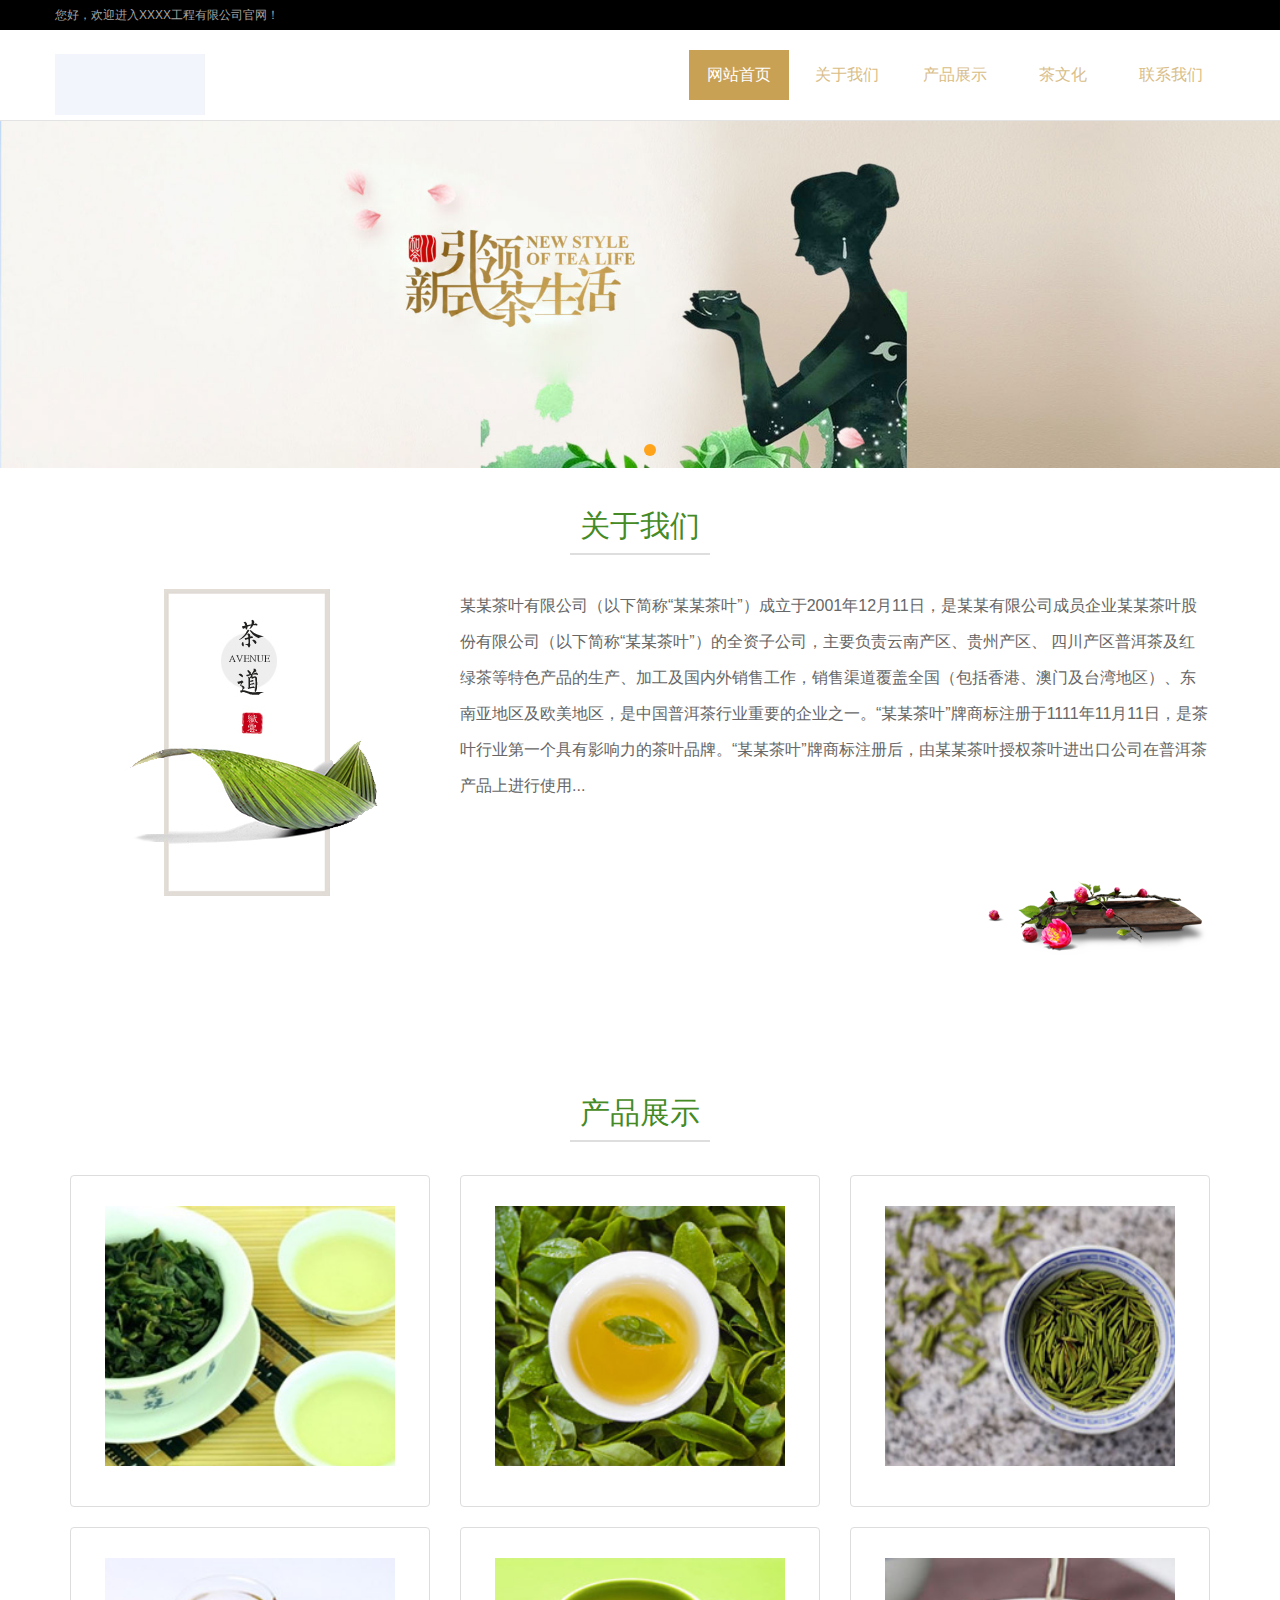
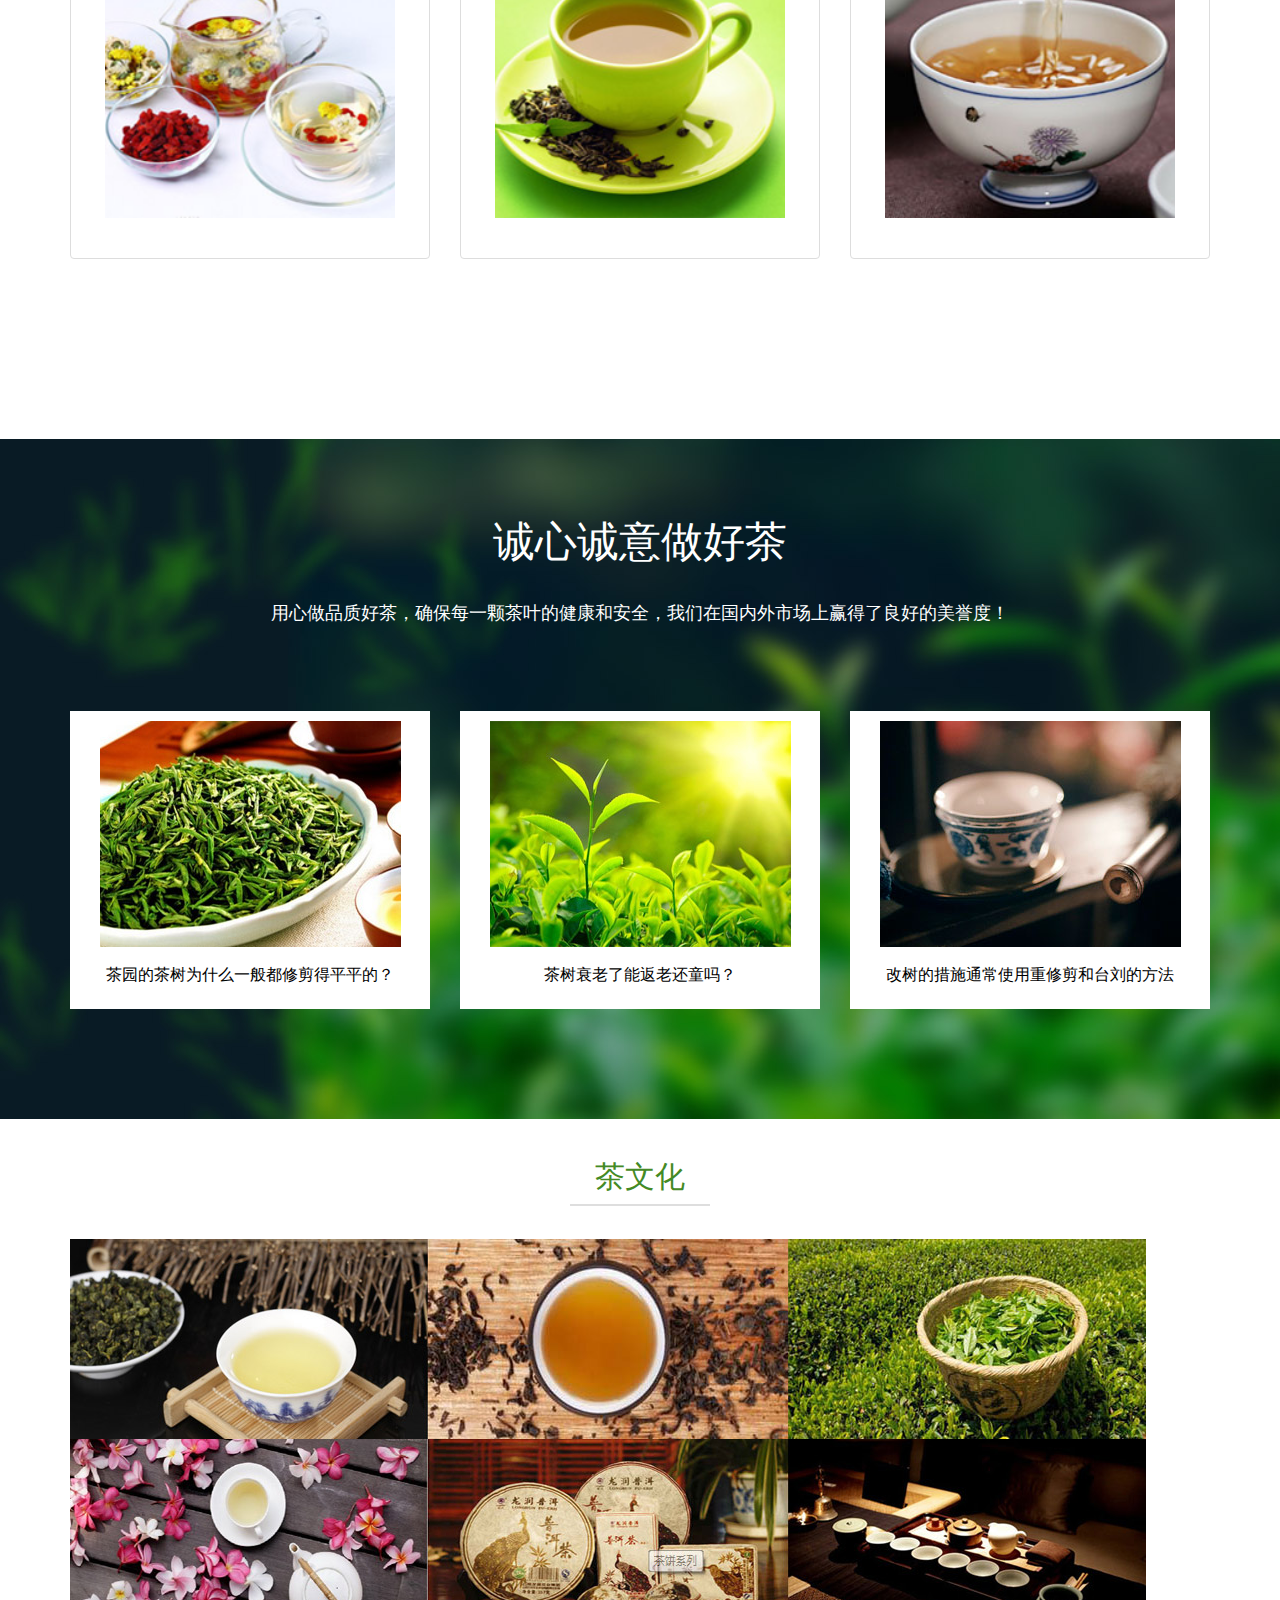
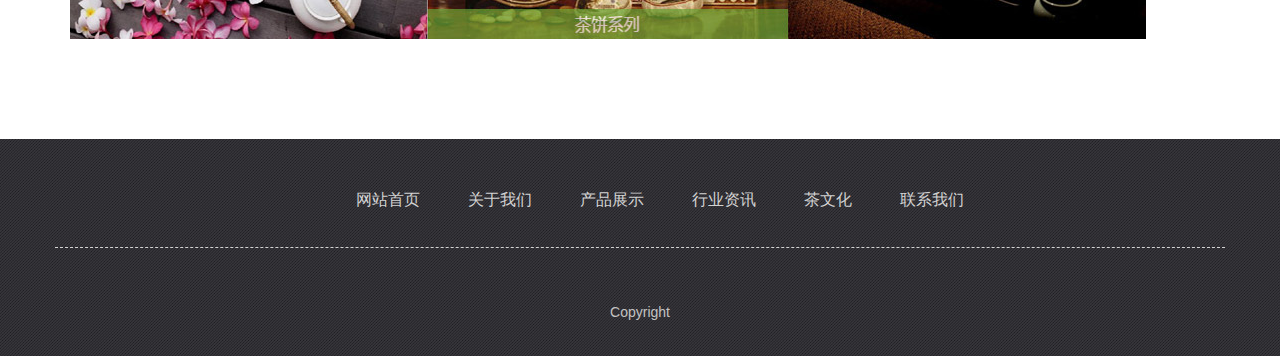
<file: index.html>
<!DOCTYPE html>
<html lang="en">
<head>
<meta charset="UTF-8">
<meta name="viewport" content="width=device-width, initial-scale=1.0">
<meta http-equiv="X-UA-Compatible" content="ie=edge">
<title>茶文化</title>
<link rel="stylesheet" href="static/css/normalize.css">
<link rel="stylesheet" type="text/css" href="static/css/bootstrap.min.css">
<link rel="stylesheet" type="text/css" href="static/css/font-awesome.min.css">
<link rel="stylesheet" href="static/css/index.css">
<link rel="stylesheet" href="static/css/rewrite.css">
<!--JS-->
<script src="static/js/jquery.1.10.2.min.js"></script>
<script src="static/js/bootstrap.min.js" type="text/javascript"></script>
<script src="static/js/jquery.touchslider.js" type="text/javascript"></script>
<script src="static/js/loadcommon.js"></script>
<script src="static/js/index.js"></script>
<link rel="stylesheet" href="static/css/font-awesome.min.css">
<link rel="stylesheet" type="text/css" href="static/css/animate.css">
<link rel="stylesheet" type="text/css" href="static/css/sys_style.css">
<link rel="stylesheet" type="text/css" href="static/css/adv.css">
<link rel="stylesheet" type="text/css" href="static/css/main.css">
<script type="text/javascript" src="static/js/lch.js"></script>
<script type="text/javascript" src="static/js/mapview.js"></script>
<script type="text/javascript" src="static/js/word.js"></script>
<script type="text/javascript" src="static/js/user.js"></script>
<script type="text/javascript" src="static/js/cart.js"></script>
<script type="text/javascript" src="static/js/wow.js"></script>
<script type="text/javascript" src="static/js/page.js"></script>
<script type="text/javascript" src="static/js/nav.js"></script>
<script type="text/javascript" src="static/js/init.js"></script>
<script type="text/javascript" src="static/js/sys_carousel_01.js"></script>
<script type="text/javascript" src="static/js/sys_carousel_02.js"></script>
<script type="text/javascript" src="static/js/sys_gallery_01.js"></script>
<script type="text/javascript" src="static/js/sys_gallery_02.js"></script>
<script type="text/javascript" src="static/js/sys_gallery_04.js"></script>
<script type="text/javascript" src="static/js/sys_notice_02.js"></script>
<script type="text/javascript" src="static/js/sys_falls.js"></script>
<script type="text/javascript" src="static/js/sys_recruit_01.js"></script>
</head>
<body>
<div class="container-fluid" style="background-color:#000;">
  <div class="row row-static">
    <div style="float:left;color:#a3a3a3;height:30px;line-height:30px;">您好，欢迎进入XXXX工程有限公司官网！
      <input type="hidden" id="SiteID" value="262">
    </div>
  </div>
</div>
<div class="container-fluid common-header" style="border-bottom:1px solid #E3E3E3;">
  <div class="row row-static">
    <div class="Webpart">
      <nav class="navbar navbar-inverse"> 
        <!-- Brand and toggle get grouped for better mobile display -->
        <div class="navbar-header">
          <button type="button" class="navbar-toggle collapsed" data-toggle="collapse" data-target="#bs-example-navbar-collapse-1" aria-expanded="false"> <span class="sr-only">Toggle navigation</span> <span class="icon-bar"></span> <span class="icon-bar"></span> <span class="icon-bar"></span> </button>
          <div class="logo navbar-brand"><a href="http://localhost/"><img src="static/picture/1643276199739325.png"></a></div>
        </div>
        
        <!-- Collect the nav links, forms, and other content for toggling -->
        <div class="collapse navbar-collapse" id="bs-example-navbar-collapse-1">
          <ul class="nav navbar-nav navbar-right">
            <li class='active'><a href="index.html" target="_self">网站首页</a></li>
            
   <li><a href="index1.html" target="_self">关于我们</a>
    

   </li>
   
   <li><a href="index4.html" target="_self">产品展示</a>
    <ul style="display:none">
   
    
    </ul>
  
   
   <li><a href="index6.html" target="_self">茶文化</a>
    <ul style="display:none">
   
    
    </ul>
   </li>
   
   <li><a href="index7.html" target="_self">联系我们</a>
    <ul style="display:none">
   
    
    </ul>
   </li>
   
          </ul>
        </div>
        <!-- /.navbar-collapse --> 
      </nav>
    </div>
  </div>
</div>

<div class="container-fluid">
  <div class="row">
    <div class="Webpart">
      <div class="sys_carousel_02">
        <div class="content"> 
         
        


          <div class="carousel-item"> <a href=""> <img src="static/picture/1-1ZG32233280-L.jpg" alt=""> </a> </div>




    

          </div>
        <ul class="indicators">
        </ul>
        
      </div>
    </div>
  </div>
</div>



<div class="container-fluid" style="margin-bottom:100px;">
 <div class="row row-static">
 <div class="col-12">
  <div>
  <div>
   <div class="block-title">
   <h3 class="title">关于我们</h3>
   <div class="line"> <span class="short-line"></span> <span class="long-line"></span> </div>
   </div>
  </div>
  </div>
 </div>
 </div>
 <div class="row row-static">
 <div class="col-md-4 col-sm-12">
  <div>
  <div>
   <div class="text-center aImage"> <img style="max-width:100%;" src="static/picture/01.01.png"> </div>
  </div>
  </div>
 </div>
 <div class="col-md-8 col-sm-12">
  <div>
  <div id='editor56229'>
   <div class="">
   <p style="color:#666; font-size:16px; line-height:36px;"> 
   
   某某茶叶有限公司（以下简称&ldquo;某某茶叶&rdquo;）成立于2001年12月11日，是某某有限公司成员企业某某茶叶股份有限公司（以下简称&ldquo;某某茶叶&rdquo;）的全资子公司，主要负责云南产区、贵州产区、 四川产区普洱茶及红绿茶等特色产品的生产、加工及国内外销售工作，销售渠道覆盖全国（包括香港、澳门及台湾地区）、东南亚地区及欧美地区，是中国普洱茶行业重要的企业之一。&ldquo;某某茶叶&rdquo;牌商标注册于1111年11月11日，是茶叶行业第一个具有影响力的茶叶品牌。&ldquo;某某茶叶&rdquo;牌商标注册后，由某某茶叶授权茶叶进出口公司在普洱茶产品上进行使用...
   </p>
   <img style="float:right; margin-top:64px;" src="static/picture/01.bg01.png"> </div>
  </div>
  </div>
 </div>
 </div>
</div>


<div class="container-fluid" style="margin-bottom:100px;">
  <div class="row row-static">
    <div class="col-md-12">
      <div>
        <div>
          <div class="block-title">
            <h3 class="title">产品展示</h3>
            <div class="line"> <span class="short-line"></span> <span class="long-line"></span> </div>
          </div>
        </div>
      </div>
    </div>
  </div>
  <div class="row row-static" style="margin-bottom:60px;">
    <div class="col-md-12">
      <div class="Webpart">
        <div class="row"> 
          <div class="col-md-4 col-sm-6">
            <div class="thumbnail">
              <div class="intr-box"> <a href="index8.html">
                <div class="img">
                  <div class="img_bg" style="background-image:url(static/image/1-1Z4261614490-L.jpg);"></div>
                </div>
                <div class="caption">
                  <h3>案例展示6</h3>
                </div>
                </a> </div>
            </div>
          </div>
          
          <div class="col-md-4 col-sm-6">
            <div class="thumbnail">
              <div class="intr-box"> <a href="index9.html">
                <div class="img">
                  <div class="img_bg" style="background-image:url(static/image/1-1Z4261614100-L.jpg);"></div>
                </div>
                <div class="caption">
                  <h3>案例展示5</h3>
                </div>
                </a> </div>
            </div>
          </div>
          
          <div class="col-md-4 col-sm-6">
            <div class="thumbnail">
              <div class="intr-box"> <a href="index10.html">
                <div class="img">
                  <div class="img_bg" style="background-image:url(static/image/1-1Z4261611390-L.jpg);"></div>
                </div>
                <div class="caption">
                  <h3>案例展示4</h3>
                </div>
                </a> </div>
            </div>
          </div>
          
          <div class="col-md-4 col-sm-6">
            <div class="thumbnail">
              <div class="intr-box"> <a href="index11.html">
                <div class="img">
                  <div class="img_bg" style="background-image:url(static/image/1-1Z4261610330-L.jpg);"></div>
                </div>
                <div class="caption">
                  <h3>案例展示3</h3>
                </div>
                </a> </div>
            </div>
          </div>
          
          <div class="col-md-4 col-sm-6">
            <div class="thumbnail">
              <div class="intr-box"> <a href="index12.html">
                <div class="img">
                  <div class="img_bg" style="background-image:url(static/image/1-1Z4261609530-L.jpg);"></div>
                </div>
                <div class="caption">
                  <h3>案例展示2</h3>
                </div>
                </a> </div>
            </div>
          </div>
          
          <div class="col-md-4 col-sm-6">
            <div class="thumbnail">
              <div class="intr-box"> <a href="index13.html">
                <div class="img">
                  <div class="img_bg" style="background-image:url(static/image/1-1Z4261603340-L.jpg);"></div>
                </div>
                <div class="caption">
                  <h3>案例展示1</h3>
                </div>
                </a> </div>
            </div>
          </div>
           </div>
      </div>
    </div>
  </div>
</div>
 
<div class="container-fluid" style="background:url(static/image/01.bg03.jpg) no-repeat; background-size:cover; min-height:680px; padding-top:80px;">
  <div class="row row-static">
    <div class="col-md-12">
      <div>
        <div>
          <div>
            <h3 style="color:#fff; font-size:42px; margin:0; margin-bottom:30px; text-align:center;">诚心诚意做好茶</h3>
            <p style="color:#fff; font-size:18px; margin:0; text-align:center;"> 用心做品质好茶，确保每一颗茶叶的健康和安全，我们在国内外市场上赢得了良好的美誉度！ </p>
          </div>
        </div>
      </div>
    </div>
  </div>
  <div class="row row-static" style="margin-top:80px;"> 
    <div class="col-md-4 col-sm-4">
      <div>
        <div>
          <div class="cus-thumbnail">
            <div class="img"> <img src="static/picture/1-1Z42G51I4B0.jpg"> </div>
            <div class="cont">
              <p><a href="index14.html">茶园的茶树为什么一般都修剪得平平的？ </a></p>
            </div>
          </div>
        </div>
      </div>
    </div>
    
    <div class="col-md-4 col-sm-4">
      <div>
        <div>
          <div class="cus-thumbnail">
            <div class="img"> <img src="static/picture/1-1Z42G51G62H.jpg"> </div>
            <div class="cont">
              <p><a href="index15.html">茶树衰老了能返老还童吗？ </a></p>
            </div>
          </div>
        </div>
      </div>
    </div>
    
    <div class="col-md-4 col-sm-4">
      <div>
        <div>
          <div class="cus-thumbnail">
            <div class="img"> <img src="static/picture/1-1Z42G51A61Q.jpg"> </div>
            <div class="cont">
              <p><a href="index16.html">改树的措施通常使用重修剪和台刘的方法 </a></p>
            </div>
          </div>
        </div>
      </div>
    </div>
     </div>
</div>
 
<div class="container-fluid" style="margin-bottom:100px;">
  <div class="row row-static">
    <div class="col-md-12">
      <div>
        <div>
          <div class="block-title">
            <h3 class="title">茶文化</h3>
            <div class="line"> <span class="short-line"></span> <span class="long-line"></span> </div>
          </div>
        </div>
      </div>
    </div>
  </div>
  <div class="row row-static">
    <div class="col-md-12">
      <div>
        <div>
          <div class=""> <img class="img-responsive" src="static/picture/01.11.jpg"> </div>
        </div>
      </div>
    </div>
  </div>
</div>
<div class="container-fluid common-footer" style="background:url(static/image/ft.bg.jpg) no-repeat; padding-bottom:30px; background-size: cover; padding-top:20px;">
  <div class="row row-static">
    <div>
      <div>
        <div class="ft-nav">
          <ul>
            <li><a href='http://localhost//'>网站首页</a></li>
            
            <li><a href='index1.html'>关于我们</a></li>
            
            <li><a href='index4.html'>产品展示</a></li>
            
            <li><a href='index5.html'>行业资讯</a></li>
            
            <li><a href='index6.html'>茶文化</a></li>
            
            <li><a href='index7.html'>联系我们</a></li>
            
          </ul>
        </div>
      </div>
    </div>
    <div>
    </div>
    <div>
      <div>
        <div id="ft-contact">
          <div class="address">
            <p>Copyright <p></p>
          </div>
        </div>
      </div>
    </div>
  </div>
</div>


</body>
</html>
</file>
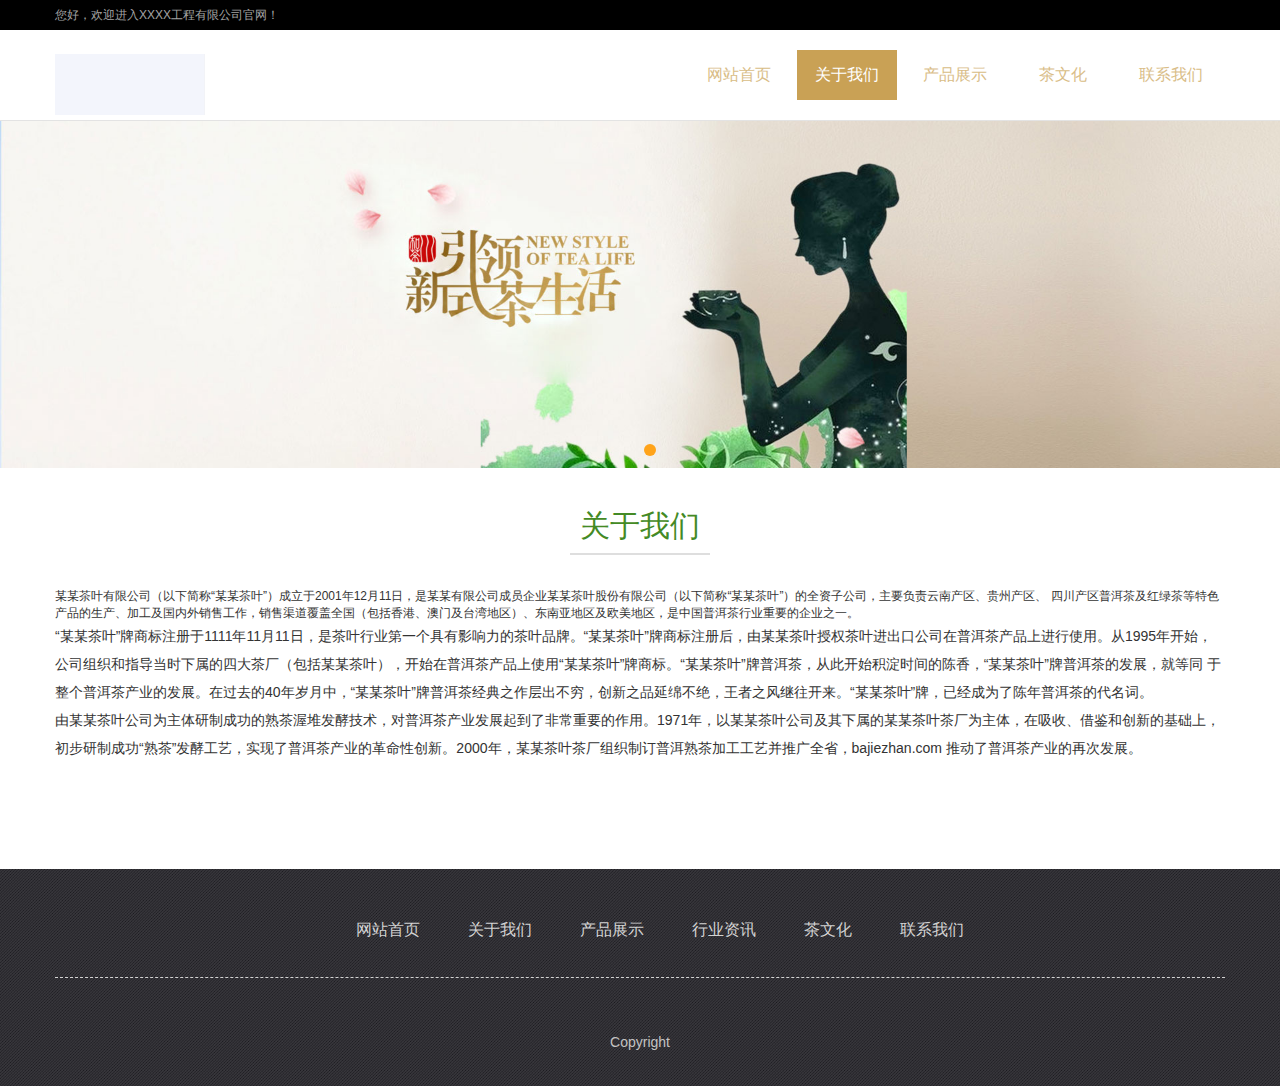
<file: index1.html>
<!DOCTYPE html>
<html lang="en">
<head>
<meta charset="UTF-8">
<meta name="viewport" content="width=device-width, initial-scale=1.0">
<meta name="author" content="bajiezhan.com">
<meta http-equiv="X-UA-Compatible" content="ie=edge">
<title>茶文化</title>
<link rel="stylesheet" href="static/css/normalize.css">
<link rel="stylesheet" type="text/css" href="static/css/bootstrap.min.css">
<link rel="stylesheet" type="text/css" href="static/css/font-awesome.min.css">
<link rel="stylesheet" href="static/css/index.css">
<link rel="stylesheet" href="static/css/rewrite.css">
<!--JS-->
<script src="static/js/jquery.1.10.2.min.js"></script>
<script src="static/js/bootstrap.min.js" type="text/javascript"></script>
<script src="static/js/jquery.touchslider.js" type="text/javascript"></script>
<script src="static/js/loadcommon.js"></script>
<script src="static/js/index.js"></script>
<link rel="stylesheet" href="static/css/font-awesome.min.css">
<link rel="stylesheet" type="text/css" href="static/css/animate.css">
<link rel="stylesheet" type="text/css" href="static/css/sys_style.css">
<link rel="stylesheet" type="text/css" href="static/css/adv.css">
<link rel="stylesheet" type="text/css" href="static/css/main.css">
<script type="text/javascript" src="static/js/lch.js"></script>
<script type="text/javascript" src="static/js/mapview.js"></script>
<script type="text/javascript" src="static/js/word.js"></script>
<script type="text/javascript" src="static/js/user.js"></script>
<script type="text/javascript" src="static/js/cart.js"></script>
<script type="text/javascript" src="static/js/wow.js"></script>
<script type="text/javascript" src="static/js/page.js"></script>
<script type="text/javascript" src="static/js/nav.js"></script>
<script type="text/javascript" src="static/js/init.js"></script>
<script type="text/javascript" src="static/js/sys_carousel_01.js"></script>
<script type="text/javascript" src="static/js/sys_carousel_02.js"></script>
<script type="text/javascript" src="static/js/sys_gallery_01.js"></script>
<script type="text/javascript" src="static/js/sys_gallery_02.js"></script>
<script type="text/javascript" src="static/js/sys_gallery_04.js"></script>
<script type="text/javascript" src="static/js/sys_notice_02.js"></script>
<script type="text/javascript" src="static/js/sys_falls.js"></script>
<script type="text/javascript" src="static/js/sys_recruit_01.js"></script>
</head>
<body>
<div class="container-fluid" style="background-color:#000;">
  <div class="row row-static">
    <div style="float:left;color:#a3a3a3;height:30px;line-height:30px;">您好，欢迎进入XXXX工程有限公司官网！
      <input type="hidden" id="SiteID" value="262">
    </div>
  </div>
</div>
<div class="container-fluid common-header" style="border-bottom:1px solid #E3E3E3;">
  <div class="row row-static">
    <div class="Webpart">
      <nav class="navbar navbar-inverse"> 
        <!-- Brand and toggle get grouped for better mobile display -->
        <div class="navbar-header">
          <button type="button" class="navbar-toggle collapsed" data-toggle="collapse" data-target="#bs-example-navbar-collapse-1" aria-expanded="false"> <span class="sr-only">Toggle navigation</span> <span class="icon-bar"></span> <span class="icon-bar"></span> <span class="icon-bar"></span> </button>
          <div class="logo navbar-brand"><a href="http://localhost/"><img src="static/picture/1643276199739325.png"></a></div>
        </div>
        
        <!-- Collect the nav links, forms, and other content for toggling -->
        <div class="collapse navbar-collapse" id="bs-example-navbar-collapse-1">
          <ul class="nav navbar-nav navbar-right">
            <li><a href="index.html" target="_self">网站首页</a></li>
            
   <li class="active"><a href="" target="_self">关于我们</a>
    

   </li>
   
   <li><a href="index4.html" target="_self">产品展示</a>
    <ul style="display:none">
   
    
    </ul>
   </li>
   
   
   
   <li><a href="index6.html" target="_self">茶文化</a>
    <ul style="display:none">
   
    
    </ul>
   </li>
   
   <li><a href="index7.html" target="_self">联系我们</a>
    <ul style="display:none">
   
    
    </ul>
   </li>
   
          </ul>
        </div>
        <!-- /.navbar-collapse --> 
      </nav>
    </div>
  </div>
</div>

<div class="container-fluid">
  <div class="row">
    <div class="Webpart">
      <div class="sys_carousel_02">
        <div class="content"> 
         
         



          <div class="carousel-item"> <a href=""> <img src="static/picture/1-1ZG32233280-L.jpg" alt=""> </a> </div>




    

          </div>
        <ul class="indicators">
        </ul>
       
       
      </div>
    </div>
  </div>
</div>



<div class="container-fluid">
  <div class="row row-static">
    <div class="col-12">
      <div>
        <div>
          <div class="block-title">
            <h3 class="title">关于我们</h3>
            <div class="line"> <span class="short-line"></span> <span class="long-line"></span> </div>
          </div>
        </div>
      </div>
    </div>
  </div>
   
  <div class="row row-static" style="margin-bottom:80px;">
  
  某某茶叶有限公司（以下简称&ldquo;某某茶叶&rdquo;）成立于2001年12月11日，是某某有限公司成员企业某某茶叶股份有限公司（以下简称&ldquo;某某茶叶&rdquo;）的全资子公司，主要负责云南产区、贵州产区、 四川产区普洱茶及红绿茶等特色产品的生产、加工及国内外销售工作，销售渠道覆盖全国（包括香港、澳门及台湾地区）、东南亚地区及欧美地区，是中国普洱茶行业重要的企业之一。&nbsp;
<div cid="0_0" id="56200" param="{" bgcolor":null,"bgimg":null,"classname":"row="" row-static","style":"","widthtype":"0"}"="">
	<div cid="0_0" id="56201" param="{" classname":"col-md-12","style":""}"="">
		<div animate="" id="56202" mod="CustomText" param="{" getcount":"1","img":null,"link":null,"modtype":",","recordid":null,"showfy":"0","tab":null,"title":null,"animate":"","classname":"webpart","mod":"customtext","style":"outline:="" rgb(66,="" 149,="" 222)="" solid="" 0px;"}"="">
			<div id="editor56202">
				<div>
					<p>
						&ldquo;某某茶叶&rdquo;牌商标注册于1111年11月11日，是茶叶行业第一个具有影响力的茶叶品牌。&ldquo;某某茶叶&rdquo;牌商标注册后，由某某茶叶授权茶叶进出口公司在普洱茶产品上进行使用。从1995年开始， 公司组织和指导当时下属的四大茶厂（包括某某茶叶），开始在普洱茶产品上使用&ldquo;某某茶叶&rdquo;牌商标。&ldquo;某某茶叶&rdquo;牌普洱茶，从此开始积淀时间的陈香，&ldquo;某某茶叶&rdquo;牌普洱茶的发展，就等同 于整个普洱茶产业的发展。在过去的40年岁月中，&ldquo;某某茶叶&rdquo;牌普洱茶经典之作层出不穷，创新之品延绵不绝，王者之风继往开来。&ldquo;某某茶叶&rdquo;牌，已经成为了陈年普洱茶的代名词。&nbsp;<br>
						由某某茶叶公司为主体研制成功的熟茶渥堆发酵技术，对普洱茶产业发展起到了非常重要的作用。1971年，以某某茶叶公司及其下属的某某茶叶茶厂为主体，在吸收、借鉴和创新的基础上， 初步研制成功&ldquo;熟茶&rdquo;发酵工艺，实现了普洱茶产业的革命性创新。2000年，某某茶叶茶厂组织制订普洱熟茶加工工艺并推广全省，bajiezhan.com 推动了普洱茶产业的再次发展。</p>
				</div>
			</div>
		</div>
	</div>
</div>
<br>

 
 
  </div>
</div>
 
<div class="container-fluid common-footer" style="background:url(static/image/ft.bg.jpg) no-repeat; padding-bottom:30px; background-size: cover; padding-top:20px;">
  <div class="row row-static">
    <div>
      <div>
        <div class="ft-nav">
          <ul>
            <li><a href='http://localhost//'>网站首页</a></li>
            
            <li><a href='index1.html'>关于我们</a></li>
            
            <li><a href='index4.html'>产品展示</a></li>
            
            <li><a href='index5.html'>行业资讯</a></li>
            
            <li><a href='index6.html'>茶文化</a></li>
            
            <li><a href='index7.html'>联系我们</a></li>
            
          </ul>
        </div>
      </div>
    </div>
    <div>
    </div>
    <div>
      <div>
        <div id="ft-contact">
          <div class="address">
            <p>Copyright <p></p>
          </div>
        </div>
      </div>
    </div>
  </div>
</div>


</body>
</html>
</file>
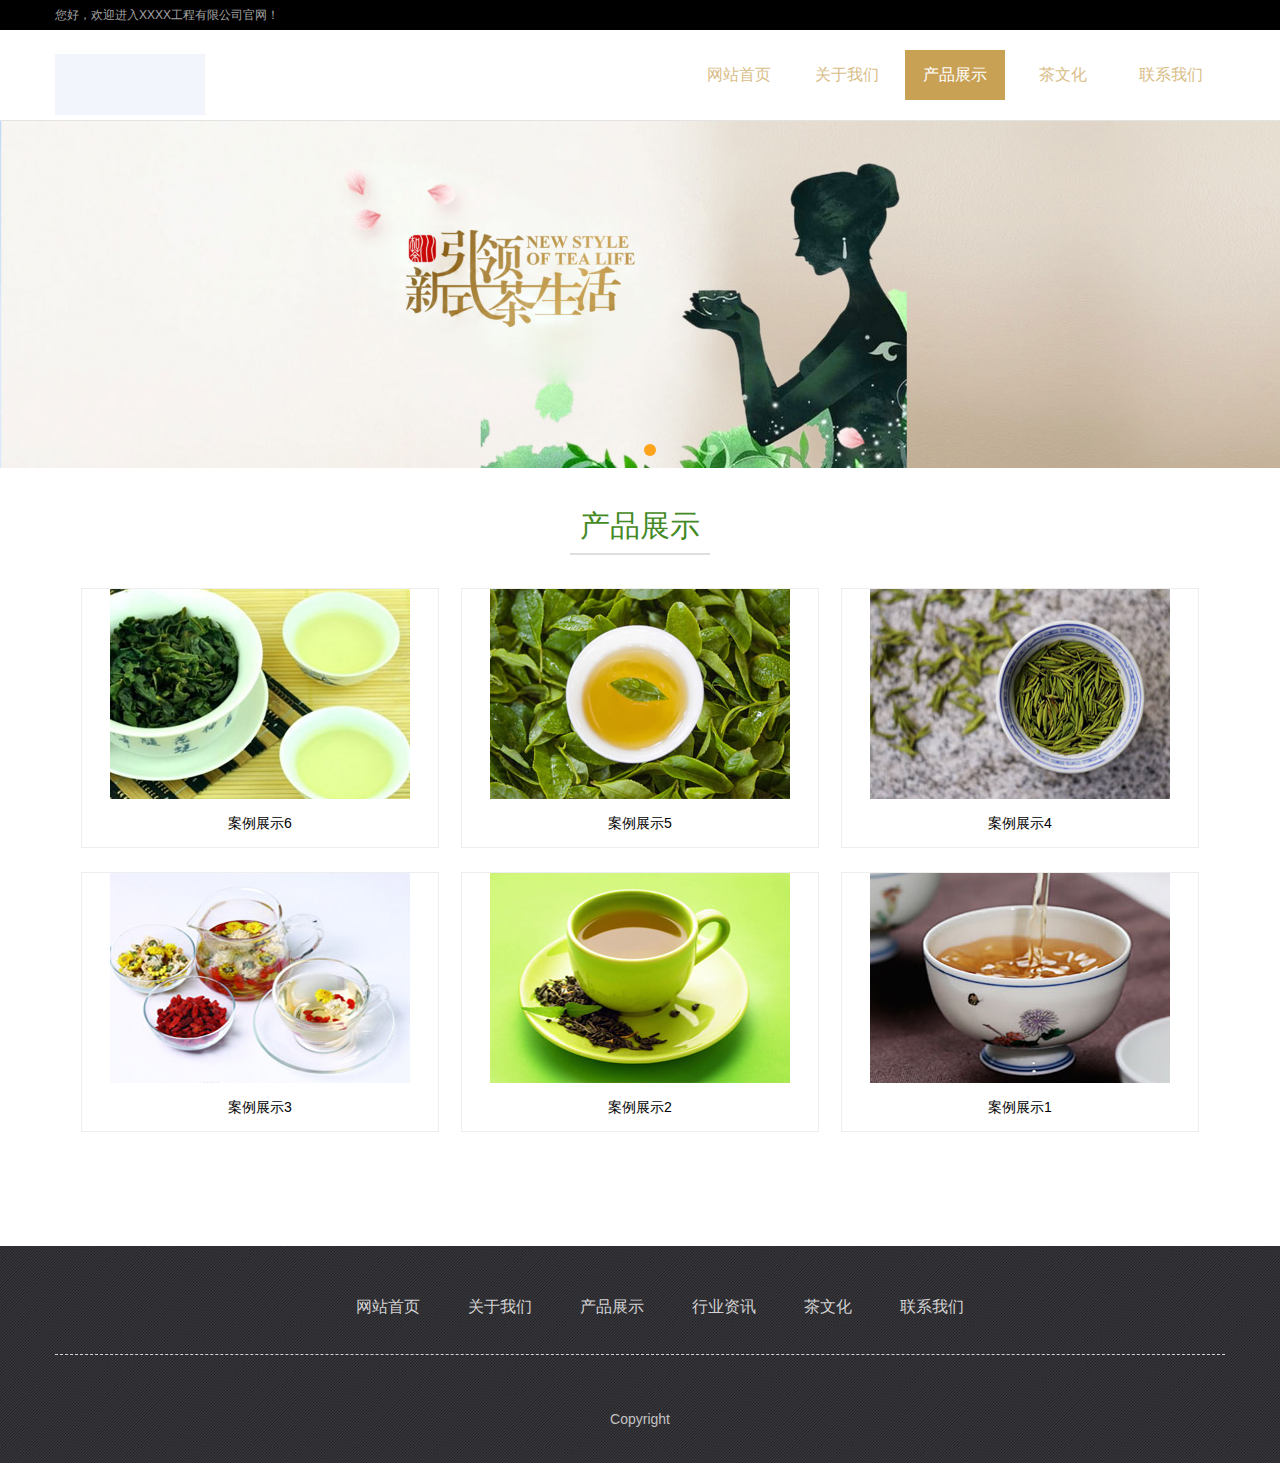
<file: index4.html>
<!DOCTYPE html>
<html lang="en">
<head>
<meta charset="UTF-8">
<meta name="viewport" content="width=device-width, initial-scale=1.0">
<link rel="stylesheet" href="static/css/normalize.css">
<link rel="stylesheet" type="text/css" href="static/css/bootstrap.min.css">
<link rel="stylesheet" type="text/css" href="static/css/font-awesome.min.css">
<link rel="stylesheet" href="static/css/index.css">
<link rel="stylesheet" href="static/css/rewrite.css">
<title>茶文化</title>
<!--JS-->
<script src="static/js/jquery.1.10.2.min.js"></script>
<script src="static/js/bootstrap.min.js" type="text/javascript"></script>
<script src="static/js/jquery.touchslider.js" type="text/javascript"></script>
<script src="static/js/loadcommon.js"></script>
<script src="static/js/index.js"></script>
<link rel="stylesheet" href="static/css/font-awesome.min.css">
<link rel="stylesheet" type="text/css" href="static/css/animate.css">
<link rel="stylesheet" type="text/css" href="static/css/sys_style.css">
<link rel="stylesheet" type="text/css" href="static/css/adv.css">
<link rel="stylesheet" type="text/css" href="static/css/main.css">
<script type="text/javascript" src="static/js/lch.js"></script>
<script type="text/javascript" src="static/js/mapview.js"></script>
<script type="text/javascript" src="static/js/word.js"></script>
<script type="text/javascript" src="static/js/user.js"></script>
<script type="text/javascript" src="static/js/cart.js"></script>
<script type="text/javascript" src="static/js/wow.js"></script>
<script type="text/javascript" src="static/js/page.js"></script>
<script type="text/javascript" src="static/js/nav.js"></script>
<script type="text/javascript" src="static/js/init.js"></script>
<script type="text/javascript" src="static/js/sys_carousel_01.js"></script>
<script type="text/javascript" src="static/js/sys_carousel_02.js"></script>
<script type="text/javascript" src="static/js/sys_gallery_01.js"></script>
<script type="text/javascript" src="static/js/sys_gallery_02.js"></script>
<script type="text/javascript" src="static/js/sys_gallery_04.js"></script>
<script type="text/javascript" src="static/js/sys_notice_02.js"></script>
<script type="text/javascript" src="static/js/sys_falls.js"></script>
<script type="text/javascript" src="static/js/sys_recruit_01.js"></script>
</head>
<body>
<div class="container-fluid" style="background-color:#000;">
  <div class="row row-static">
    <div style="float:left;color:#a3a3a3;height:30px;line-height:30px;">您好，欢迎进入XXXX工程有限公司官网！
      <input type="hidden" id="SiteID" value="262">
    </div>
  </div>
</div>
<div class="container-fluid common-header" style="border-bottom:1px solid #E3E3E3;">
  <div class="row row-static">
    <div class="Webpart">
      <nav class="navbar navbar-inverse"> 
        <!-- Brand and toggle get grouped for better mobile display -->
        <div class="navbar-header">
          <button type="button" class="navbar-toggle collapsed" data-toggle="collapse" data-target="#bs-example-navbar-collapse-1" aria-expanded="false"> <span class="sr-only">Toggle navigation</span> <span class="icon-bar"></span> <span class="icon-bar"></span> <span class="icon-bar"></span> </button>
          <div class="logo navbar-brand"><a href="http://localhost/"><img src="static/picture/1643276199739325.png"></a></div>
        </div>
        
        <!-- Collect the nav links, forms, and other content for toggling -->
        <div class="collapse navbar-collapse" id="bs-example-navbar-collapse-1">
          <ul class="nav navbar-nav navbar-right">
            <li><a href="index.html" target="_self">网站首页</a></li>
            
   <li><a href="index1.html" target="_self">关于我们</a>


   </li>
   
   <li class="active"><a href="" target="_self">产品展示</a>
    <ul style="display:none">
   
    
    </ul>
   </li>

   
   <li><a href="index6.html" target="_self">茶文化</a>
    <ul style="display:none">
   
    
    </ul>
   </li>
   
   <li><a href="index7.html" target="_self">联系我们</a>
    <ul style="display:none">
   
    
    </ul>
   </li>
   
          </ul>
        </div>
        <!-- /.navbar-collapse --> 
      </nav>
    </div>
  </div>
</div>

<div class="container-fluid">
  <div class="row">
    <div class="Webpart">
      <div class="sys_carousel_02">
        <div class="content"> 
        
          <div class="carousel-item"> <a href=""> <img src="static/picture/1-1ZG32233280-L.jpg" alt=""> </a> </div>




    

          </div>
        <ul class="indicators">
        </ul>
        

      </div>
    </div>
  </div>
</div>


<div class="container-fluid" style="margin-bottom:90px;">
  <div class="row row-static">
    <div class="col-md-12">
      <div>
        <div>
          <div class="block-title">
            <h3 class="title">产品展示</h3>
            <p class="sub-title">{content:description}</p>
            <div class="line"> <span class="short-line"></span> <span class="long-line"></span> </div>
          </div>
        </div>
      </div>
    </div>
  </div>
  <div class="row row-static">
    <div class="col-md-12">
      <div class="Webpart">
        <div class="sys_gallery_01 gallery-3"> 
          <div class="gallery-item"> <a href="index8.html"><img src="static/picture/1-1Z4261614490-L.jpg" alt="案例展示6"></a>
            <p class="name"><a href="index8.html">案例展示6</a></p>
          </div>
          
          <div class="gallery-item"> <a href="index9.html"><img src="static/picture/1-1Z4261614100-L.jpg" alt="案例展示5"></a>
            <p class="name"><a href="index9.html">案例展示5</a></p>
          </div>
          
          <div class="gallery-item"> <a href="index10.html"><img src="static/picture/1-1Z4261611390-L.jpg" alt="案例展示4"></a>
            <p class="name"><a href="index10.html">案例展示4</a></p>
          </div>
          
          <div class="gallery-item"> <a href="index11.html"><img src="static/picture/1-1Z4261610330-L.jpg" alt="案例展示3"></a>
            <p class="name"><a href="index11.html">案例展示3</a></p>
          </div>
          
          <div class="gallery-item"> <a href="index12.html"><img src="static/picture/1-1Z4261609530-L.jpg" alt="案例展示2"></a>
            <p class="name"><a href="index12.html">案例展示2</a></p>
          </div>
          
          <div class="gallery-item"> <a href="index13.html"><img src="static/picture/1-1Z4261603340-L.jpg" alt="案例展示1"></a>
            <p class="name"><a href="index13.html">案例展示1</a></p>
          </div>
          
        </div>
      </div>
    </div>
  </div>
</div>

<div class="container-fluid common-footer" style="background:url(static/image/ft.bg.jpg) no-repeat; padding-bottom:30px; background-size: cover; padding-top:20px;">
  <div class="row row-static">
    <div>
      <div>
        <div class="ft-nav">
          <ul>
            <li><a href='http://localhost//'>网站首页</a></li>
            
            <li><a href='index1.html'>关于我们</a></li>
            
            <li><a href='index4.html'>产品展示</a></li>
            
            <li><a href='index5.html'>行业资讯</a></li>
            
            <li><a href='index6.html'>茶文化</a></li>
            
            <li><a href='index7.html'>联系我们</a></li>
            
          </ul>
        </div>
      </div>
    </div>
    <div>
    </div>
    <div>
      <div>
        <div id="ft-contact">
          <div class="address">
            <p>Copyright <p></p>
          </div>
        </div>
      </div>
    </div>
  </div>
</div>


</body>
</html>
</file>
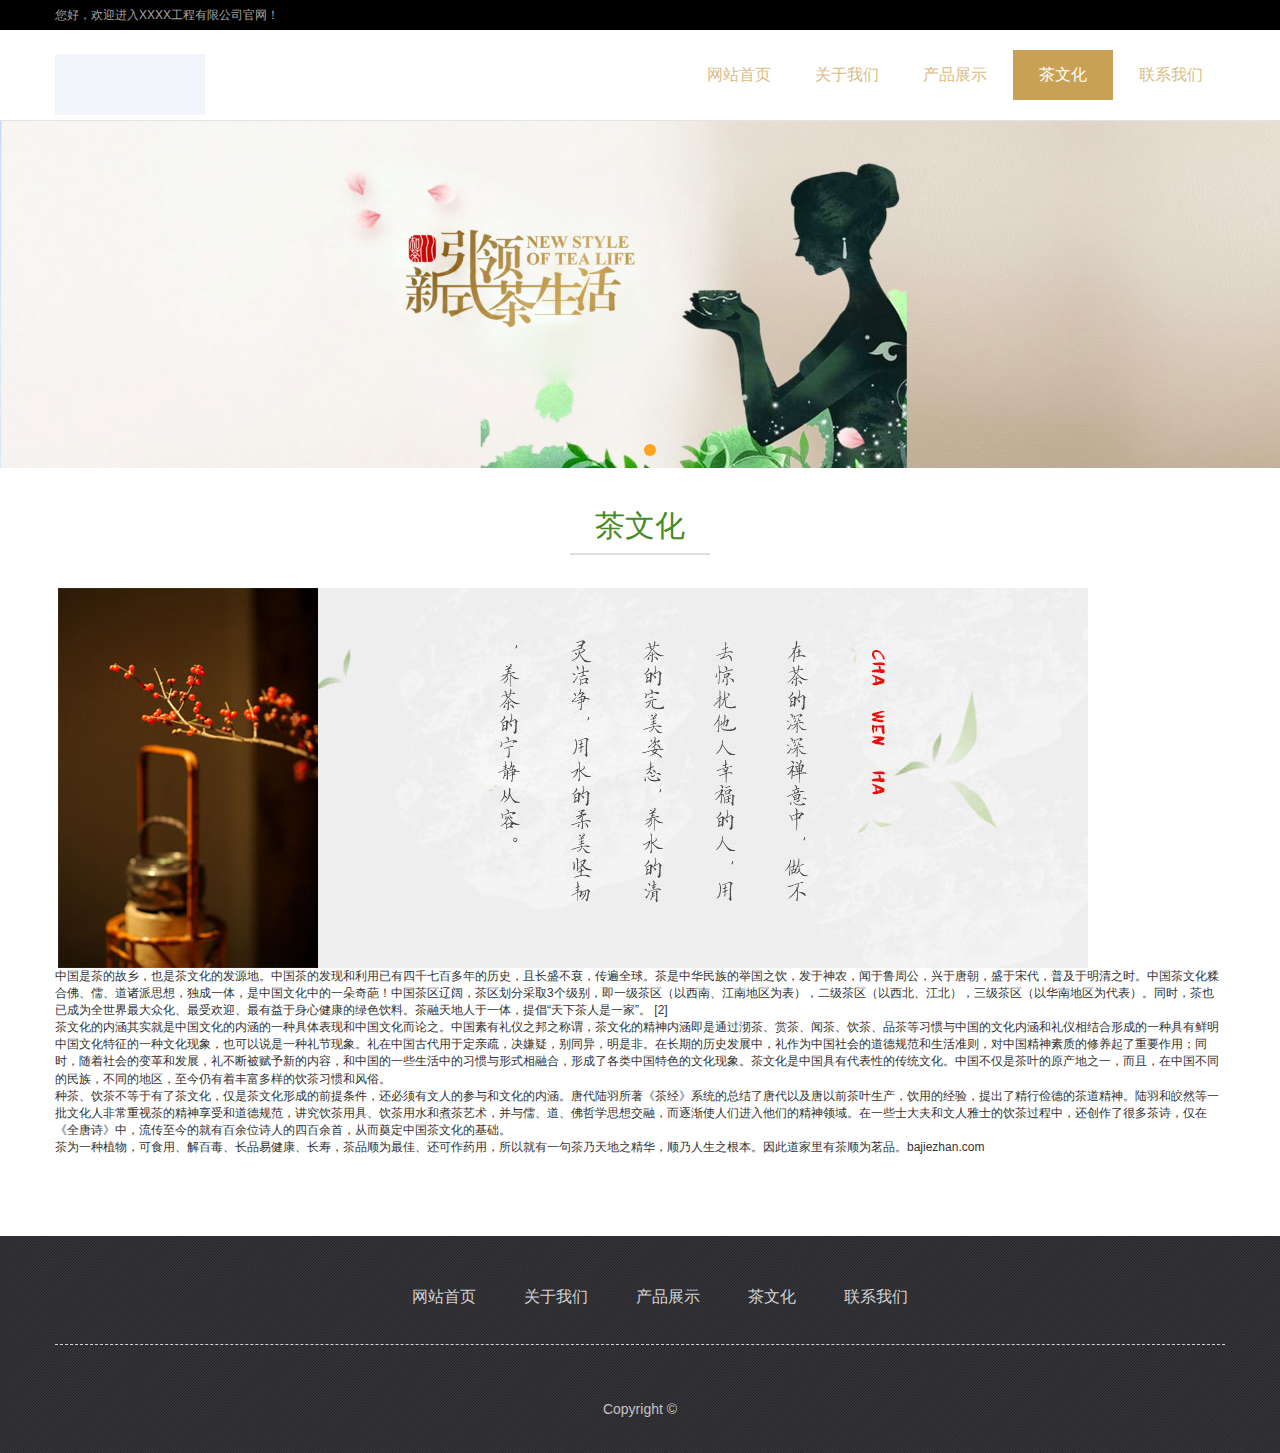
<file: index6.html>
<!DOCTYPE html>
<html lang="en">
<head>
<meta charset="UTF-8">
<meta name="viewport" content="width=device-width, initial-scale=1.0">
<meta name="author" content="bajiezhan.com">
<meta http-equiv="X-UA-Compatible" content="ie=edge">
<title>茶文化</title>
<link rel="stylesheet" href="static/css/normalize.css">
<link rel="stylesheet" type="text/css" href="static/css/bootstrap.min.css">
<link rel="stylesheet" type="text/css" href="static/css/font-awesome.min.css">
<link rel="stylesheet" href="static/css/index.css">
<link rel="stylesheet" href="static/css/rewrite.css">
<!--JS-->
<script src="static/js/jquery.1.10.2.min.js"></script>
<script src="static/js/bootstrap.min.js" type="text/javascript"></script>
<script src="static/js/jquery.touchslider.js" type="text/javascript"></script>
<script src="static/js/loadcommon.js"></script>
<script src="static/js/index.js"></script>
<link rel="stylesheet" href="static/css/font-awesome.min.css">
<link rel="stylesheet" type="text/css" href="static/css/animate.css">
<link rel="stylesheet" type="text/css" href="static/css/sys_style.css">
<link rel="stylesheet" type="text/css" href="static/css/adv.css">
<link rel="stylesheet" type="text/css" href="static/css/main.css">
<script type="text/javascript" src="static/js/lch.js"></script>
<script type="text/javascript" src="static/js/mapview.js"></script>
<script type="text/javascript" src="static/js/word.js"></script>
<script type="text/javascript" src="static/js/user.js"></script>
<script type="text/javascript" src="static/js/cart.js"></script>
<script type="text/javascript" src="static/js/wow.js"></script>
<script type="text/javascript" src="static/js/page.js"></script>
<script type="text/javascript" src="static/js/nav.js"></script>
<script type="text/javascript" src="static/js/init.js"></script>
<script type="text/javascript" src="static/js/sys_carousel_01.js"></script>
<script type="text/javascript" src="static/js/sys_carousel_02.js"></script>
<script type="text/javascript" src="static/js/sys_gallery_01.js"></script>
<script type="text/javascript" src="static/js/sys_gallery_02.js"></script>
<script type="text/javascript" src="static/js/sys_gallery_04.js"></script>
<script type="text/javascript" src="static/js/sys_notice_02.js"></script>
<script type="text/javascript" src="static/js/sys_falls.js"></script>
<script type="text/javascript" src="static/js/sys_recruit_01.js"></script>
</head>
<body>
<div class="container-fluid" style="background-color:#000;">
  <div class="row row-static">
    <div style="float:left;color:#a3a3a3;height:30px;line-height:30px;">您好，欢迎进入XXXX工程有限公司官网！
      <input type="hidden" id="SiteID" value="262">
    </div>
  </div>
</div>
<div class="container-fluid common-header" style="border-bottom:1px solid #E3E3E3;">
  <div class="row row-static">
    <div class="Webpart">
      <nav class="navbar navbar-inverse"> 
        <!-- Brand and toggle get grouped for better mobile display -->
        <div class="navbar-header">
          <button type="button" class="navbar-toggle collapsed" data-toggle="collapse" data-target="#bs-example-navbar-collapse-1" aria-expanded="false"> <span class="sr-only">Toggle navigation</span> <span class="icon-bar"></span> <span class="icon-bar"></span> <span class="icon-bar"></span> </button>
          <div class="logo navbar-brand"><a href="http://localhost/"><img src="static/picture/1643276199739325.png"></a></div>
        </div>
        
        <!-- Collect the nav links, forms, and other content for toggling -->
        <div class="collapse navbar-collapse" id="bs-example-navbar-collapse-1">
          <ul class="nav navbar-nav navbar-right">
            <li><a href="index.html" target="_self">网站首页</a></li>
            
   <li><a href="index1.html" target="_self">关于我们</a>


   </li>
   
   <li><a href="index4.html" target="_self">产品展示</a>
    <ul style="display:none">
   
    
    </ul>
   </li>
   
   
   <li class="active"><a href="" target="_self">茶文化</a>
    <ul style="display:none">
   
    
    </ul>
   </li>
   
   <li><a href="index7.html" target="_self">联系我们</a>
    <ul style="display:none">
   
    
    </ul>
   </li>
   
          </ul>
        </div>
        <!-- /.navbar-collapse --> 
      </nav>
    </div>
  </div>
</div>

<div class="container-fluid">
  <div class="row">
    <div class="Webpart">
      <div class="sys_carousel_02">
        <div class="content"> 
         
          

          <div class="carousel-item"> <a href=""> <img src="static/picture/1-1ZG32233280-L.jpg" alt=""> </a> </div>




    

          </div>
        <ul class="indicators">
        </ul>

      </div>
    </div>
  </div>
</div>



<div class="container-fluid">
  <div class="row row-static">
    <div class="col-12">
      <div>
        <div>
          <div class="block-title">
            <h3 class="title">茶文化</h3>
            <div class="line"> <span class="short-line"></span> <span class="long-line"></span> </div>
          </div>
        </div>
      </div>
    </div>
  </div>
   
  <div class="row row-static" style="margin-bottom:80px;">
  
  <div>
	&nbsp;<img alt="" src="static/picture/1-1Z4261A511T2.jpg"><img alt="" src="static/picture/1-1Z4261A523362.jpg"></div>
<div label-module="para">
	中国是茶的故乡，也是茶文化的发源地。中国茶的发现和利用已有四千七百多年的历史，且长盛不衰，传遍全球。茶是中华民族的举国之饮，发于神农，闻于鲁周公，兴于唐朝，盛于宋代，普及于明清之时。中国茶文化糅合佛、儒、道诸派思想，独成一体，是中国文化中的一朵奇葩！中国茶区辽阔，茶区划分采取3个级别，即一级茶区（以西南、江南地区为表），二级茶区（以西北、江北），三级茶区（以华南地区为代表）。同时，茶也已成为全世界最大众化、最受欢迎、最有益于身心健康的绿色饮料。茶融天地人于一体，提倡&ldquo;天下茶人是一家&rdquo;。&nbsp;[2]&nbsp;</div>
<div label-module="para">
	茶文化的内涵其实就是中国文化的内涵的一种具体表现和中国文化而论之。中国素有礼仪之邦之称谓，茶文化的精神内涵即是通过沏茶、赏茶、闻茶、饮茶、品茶等习惯与中国的文化内涵和礼仪相结合形成的一种具有鲜明中国文化特征的一种文化现象，也可以说是一种礼节现象。礼在中国古代用于定亲疏，决嫌疑，别同异，明是非。在长期的历史发展中，礼作为中国社会的道德规范和生活准则，对中国精神素质的修养起了重要作用；同时，随着社会的变革和发展，礼不断被赋予新的内容，和中国的一些生活中的习惯与形式相融合，形成了各类中国特色的文化现象。茶文化是中国具有代表性的传统文化。中国不仅是茶叶的原产地之一，而且，在中国不同的民族，不同的地区，至今仍有着丰富多样的饮茶习惯和风俗。</div>
<div label-module="para">
	种茶、饮茶不等于有了茶文化，仅是茶文化形成的前提条件，还必须有文人的参与和文化的内涵。唐代陆羽所著《茶经》系统的总结了唐代以及唐以前茶叶生产，饮用的经验，提出了精行俭德的茶道精神。陆羽和皎然等一批文化人非常重视茶的精神享受和道德规范，讲究饮茶用具、饮茶用水和煮茶艺术，并与儒、道、佛哲学思想交融，而逐渐使人们进入他们的精神领域。在一些士大夫和文人雅士的饮茶过程中，还创作了很多茶诗，仅在《全唐诗》中，流传至今的就有百余位诗人的四百余首，从而奠定中国茶文化的基础。</div>
<div label-module="para">
	茶为一种植物，可食用、解百毒、长品易健康、长寿，茶品顺为最佳、还可作药用，所以就有一句茶乃天地之精华，顺乃人生之根本。因此道家里有茶顺为茗品。bajiezhan.com</div>

 
 
  </div>
</div>
 
<div class="container-fluid common-footer" style="background:url(static/image/ft.bg.jpg) no-repeat; padding-bottom:30px; background-size: cover; padding-top:20px;">
  <div class="row row-static">
    <div>
      <div>
        <div class="ft-nav">
          <ul>
            <li><a href='http://localhost//'>网站首页</a></li>
            
            <li><a href='index1.html'>关于我们</a></li>
            
            <li><a href='index4.html'>产品展示</a></li>
            
            
            <li><a href=''>茶文化</a></li>
            
            <li><a href='index7.html'>联系我们</a></li>
            
          </ul>
        </div>
      </div>
    </div>
    <div>
      
    </div>
    <div>
      <div>
        <div id="ft-contact">
          <div class="address">
            <p>Copyright © </p>
          </div>
        </div>
      </div>
    </div>
  </div>
</div>


</body>
</html>
</file>
<file: static/css/index.css>
/* mixin */
/* caret 三角箭头 */
/* mixin end */
/* variable */
/* common css */
body {
	font-family: "Microsoft Yahei", sans-serif;
}
a {
	color: #666;
	text-decoration: none;
}
a:hover, a:focus {
	color: #989898;
	text-decoration: none;
}
.container-fluid .row-static {
	margin-left: auto;
	margin-right: auto;
}
@media (min-width: 768px) {
.container-fluid .row-static {
	max-width: 738px;
}
}
@media (min-width: 992px) {
.container-fluid .row-static {
	max-width: 962px;
}
}
@media (min-width: 1200px) {
.container-fluid .row-static {
	max-width: 1170px;
}
}
.header {
	display: table;
	width: 100%;
}
.header .logo {
	position: absolute;
}
.header .logo a {
	height: 100%;
	display: block;
}
.header .logo a > img {
	width: auto;
	max-height: 100%;
}
.header .logo .navbar-brand {
	padding: 0 15px;
	font-size: 24px;
	line-height: 50px;
	height: 50px;
	cursor: default;
	text-align: center;
	color: #fff;
}
 @media (min-width: 768px) and (max-width: 1100px) {
.navbar-header {
	/* width: 100%; */
	width: auto;
}
}
@media (max-width: 768px) {
.navbar-header .logo {
	width: 70%;
}
.navbar-header .logo img {
	max-width: 100%;
}
}
.navbar {
	margin-bottom: 0px;
	-webkit-border-radius: 0px important;
	-moz-border-radius: 0px important;
	border-radius: 0px important;
}
.nav.navbar-nav li a {
	color: #505050;
}
.nav.navbar-nav li.active a:hover, .nav.navbar-nav li.active a:focus {
	color: #666;
}
.nav.navbar-nav li.open ul li.active a {
	color: #666;
}
.nav.navbar-nav li.open ul li > a {
	color: #505050;
}
.nav.navbar-nav li > .dropdown-menu > li {
	position: relative;
}
.nav.navbar-nav li > .dropdown-menu > li > .dropdown-menu {
	top: 0;
	left: 100%;
	margin-top: -6px;
	margin-left: -1px;
	-webkit-border-radius: 0 6px 6px 6px;
	-moz-border-radius: 0 6px 6px;
	border-radius: 0 6px 6px 6px;
}
.nav.navbar-nav li > .dropdown-menu > li > .dropdown-menu > li {
	border-bottom: 0;
}
.nav.navbar-nav li > .dropdown-menu > li > .dropdown-menu > li:hover {
	border-bottom: 0px;
}
.nav.navbar-nav li > .dropdown-menu > li:hover > .dropdown-menu {
	display: block;
}
body, div {
	margin: 0;
	padding: 0;
	font-size: 12px;
}
p {
	line-height: 2em;
	font-size: 1.17em;
}
/* common style */
body {
	font-family: "Microsoft Yahei", sans-serif;
}
a {
	text-decoration: none;
	color: #666;
}
a:hover {
	text-decoration: none;
	color: gray;
}
.header {
	display: table;
	margin: 0 auto;
	width: 100%;
}
.header .nav {
	display: table-cell;
	float: right;
	margin-top: 10px;
}
/* nav */
.navbar-header {
	height: 90px;
}
.navbar-header > .navbar-brand {
	margin: 0;
	padding: 0;
	position: relative;
	text-align: left;
}
.navbar-header > .navbar-brand a {
	display: block;
	height: 100%;
}
.navbar-header > .navbar-brand a img {
	vertical-align: middle;
	width: auto;
	max-height: 100%;
}
.navbar-header .logo {
	/*position: absolute;*/
	height: 61px;
	/*width::170px;*/
	top: 24px;
}
 @media (min-width: 768px) and (max-width: 1100px) {
.navbar-header {
	height: 50px;
}
.navbar-header > .logo {
	height: 50px;
	top: 10px;
}
}
 @media (max-width: 768px) {
.navbar-header > .logo {
	height: 34px;
	top: 30px;
}
}
.navbar-inverse {
	background-color: #fff;
	border: none;
}
.navbar-inverse .navbar-brand {
	color: #c9a155;
}
.navbar-inverse .navbar-nav {
	margin-top: 20px;
}
.navbar-inverse .navbar-nav > li {
	border-bottom: none;
}
.navbar-inverse .navbar-nav > li > a {
	color: #d9bd87;
	display: block;
	min-width: 100px;
	margin: 0 4px;
	font-size: 16px;
	height: 50px;
	line-height: 50px;
	/*color: $color-inverse;*/
	padding: 0;
	text-align: center;
}
 @media (max-width: 768px) {
.navbar-inverse .navbar-nav > li > a {
	margin: 0;
	font-size: 14px;
	padding: 8px 0;
	line-height: 14px;
	height: auto;
}
}
.navbar-inverse .navbar-nav > li.active, .navbar-inverse .navbar-nav > li:hover {
	border-bottom: none;
}
.navbar-inverse .navbar-nav > li.active > a, .navbar-inverse .navbar-nav > li:hover > a {
	background: #c9a155;
	color: #fff;
}
.navbar-inverse .navbar-nav > li > ul {
	border: 1px solid #448a25;
	background: #fff;
	padding: 0;
	-webkit-border-radius: 0;
	-moz-border-radius: 0;
	border-radius: 0;
	left: 0;
}
.navbar-inverse .navbar-nav > li > ul li {
	border-bottom: none;
}
.navbar-inverse .navbar-nav > li > ul li > a {
	color: #448a25;
	line-height: 24px;
}
.navbar-inverse .navbar-nav > li > ul li:hover {
	border-bottom: none;
}
.navbar-inverse .navbar-nav > li > ul li:hover a {
	color: #448a25;
	border-bottom: none;
}
.navbar-inverse .navbar-nav > li > ul li ul {
	padding: 0;
}
.navbar-inverse .navbar-nav > li > ul li ul li {
	border-bottom: none;
}
 @media (min-width: 768px) {
.navbar-right .dropdown-menu {
	left: 0;
}
}
@media (max-width: 767px) {
.navbar-inverse .navbar-nav .open .dropdown-menu > li > a:hover, .navbar-inverse .navbar-nav .open .dropdown-menu > li > a:focus {
	color: #fff;
	background: #51a42c;
}
}
.navbar-inverse .navbar-nav > .active > a, .navbar-inverse .navbar-nav > .active > a:hover, .navbar-inverse .navbar-nav > .active > a:focus {
	background-color: #c9a155;
}
.nav.navbar-nav li.active a:hover, .nav.navbar-nav li.active a:focus {
	color: #fff;
	background: #448a25;
}
.navbar-inverse .navbar-nav > .open > a, .navbar-inverse .navbar-nav > .open > a:hover, .navbar-inverse .navbar-nav > .open > a:focus {
	background-color: transparent;
	color: #d9bd87;
}
.navbar-inverse .navbar-toggle:hover, .navbar-inverse .navbar-toggle:focus {
	background-color: #fff;
}
.navbar-inverse .navbar-toggle:hover > .icon-bar, .navbar-inverse .navbar-toggle:focus > .icon-bar {
	background-color: #c9a155;
}
.navbar-inverse .navbar-collapse, .navbar-inverse .navbar-form {
	border-color: #c9a155;
}
.navbar-inverse .navbar-toggle {
	border-color: #c9a155;
}
.navbar-inverse .navbar-toggle > .icon-bar {
	background-color: #c9a155;
}
.navbar-toggle {
	position: relative;
	float: right;
	margin-right: 15px;
	padding: 9px 10px;
	margin-top: 30px;
	margin-bottom: 13px;
	background-color: transparent;
	background-image: none;
	border: 1px solid transparent;
	border-radius: 4px;
}
.navbar {
	min-height: 60px;
	line-height: 60px;
	margin-bottom: 0px;
	-webkit-border-radius: 0px important;
	-moz-border-radius: 0px important;
	border-radius: 0px important;
}
 @media (min-width: 768px) {
.navbar {
	-webkit-border-radius: 0px;
	-moz-border-radius: 0px;
	border-radius: 0px;
}
}
.content img {
	width: auto;
	max-width: 100%;
}
/* nav end */
/* 图片轮播 */
.sys_carousel_02 {
	position: relative;
}
.sys_carousel_02 .content {
	position: relative;
}
.sys_carousel_02 .content > * {
	position: absolute;
	left: 0;
	top: 0;
	display: none;
}
.sys_carousel_02 .content > *.active {
	position: relative;
	display: block;
}
.sys_carousel_02 .content .carousel-item {
	display: block;
	line-height: 0px;
	font: 0/0 arial;
}
.sys_carousel_02 .content .carousel-item > a {
	display: block;
	line-height: 0px;
	font: 0/0 arial;
}
.sys_carousel_02 .content .carousel-item .text {
	text-align: center;
	position: absolute;
	top: 20%;
	bottom: 0;
	left: 0;
	right: 0;
	text-align: center;
	width: 100%;
}
.sys_carousel_02 .content .carousel-item .text > h1 {
	font-size: 3.5em;
}
.sys_carousel_02 .content .carousel-item .text > h2 {
	font-size: 3em;
}
.sys_carousel_02 .content .carousel-item .text > h3 {
	font-size: 2.5em;
}
.sys_carousel_02 .content .carousel-item .text > p, .sys_carousel_02 .content .carousel-item .text span, .sys_carousel_02 .content .carousel-item .text em {
	font-size: 2em;
}
.sys_carousel_02 .content .carousel-item .text > * {
	color: #fff;
}
.sys_carousel_02 > .control {
	position: absolute;
	display: block !important;
	width: 48px;
	height: 60px;
	line-height: 60px;
	top: 50%;
	margin-top: -30px;
	background: rgba(255, 255, 255, 0.3);
	font-size: 36px;
	font-weight: 400;
	text-align: center;
	color: #ddd;
	-webkit-border-radius: 6px;
	-moz-border-radius: 6px;
	border-radius: 6px;
}
.sys_carousel_02 > .control:hover {
	background: rgba(255, 255, 255, 0.6);
	color: #fff;
	cursor: pointer;
}
.sys_carousel_02 > .control.prev {
	left: 1em;
}
.sys_carousel_02 > .control.next {
	right: 1em;
}
.sys_carousel_02 > .indicators {
	margin: 0;
	padding: 0;
	list-style-type: none;
	position: absolute;
	bottom: 1em;
	left: 50%;
}
.sys_carousel_02 > .indicators > li {
	display: block;
	float: left;
	margin: 0 4px;
	cursor: pointer;
	height: 12px;
	width: 12px;
	background-color: #fff;
	-webkit-border-radius: 50%;
	-moz-border-radius: 50%;
	border-radius: 50%;
}
.sys_carousel_02 > .indicators > li.active {
	background-color: #ffa31a;
}
.sys_carousel_02 > .indicators > li:hover {
	background-color: #ff9900;
}
/* 图片轮播 end */
.content img {
	width: auto;
	max-width: 100%;
}
/* 区域标题 */
.block-title {
	display: block;
	position: relative;
	width: 100%;
	text-align: center;
	margin-top: 44px;
	margin-bottom: 48px;
}
.block-title > h3.title {
	font-size: 30px;
	color: #448a25;
	line-height: 28px;
	margin: 0;
	margin-bottom: 14px;
	font-weight: normal;
}
.block-title > p.sub-title {
	font-size: 12px;
	line-height: 12px;
	color: #c9a155;
	display: inline-block;
	margin: 0;
	margin-bottom: 14px;
	display: none;
}
.block-title > .line {
	width: 100%;
	position: relative;
}
.block-title > .line > span.short-line {
	display: none;
	width: 380px;
	height: 1px;
	background: #e2e2e2;
	position: absolute;
	display: inline-block;
	left: 50%;
	margin-left: -190px;
	top: 0px;
	display: none;
}
.block-title > .line > span.long-line {
	width: 140px;
	height: 2px;
	background: #dedede;
	position: absolute;
	display: inline-block;
	left: 50%;
	margin-left: -70px;
	top: -1px;
}
.block-title.block-title2 > h3.title {
	color: #fff;
}
.block-title.block-title2 > p.sub-title {
	color: #c9a155;
}
.block-title.block-title2 > .line {
	position: relative;
}
.block-title.block-title2 > .line > span.short-line {
	background: #e2e2e2;
}
.block-title.block-title2 > .line > span.long-line {
	background: #448a25;
}
 @media (max-width: 768px) {
.block-title > .line span.short-line {
	width: 100%;
	margin-left: -50%;
}
}
.article {
/* article-horizontal */
  /* article-vertical */ }
.article.article-horizontal > .article-img img {
	width: auto;
	max-width: 100%;
}
.article.article-horizontal > .article-body .title {
	display: block;
	white-space: nowrap;
	overflow: hidden;
	-ms-text-overflow: ellipsis;
	text-overflow: ellipsis;
	font-size: 1.5em;
}
.article.article-horizontal > .article-body .sub-title {
	display: block;
	white-space: nowrap;
	overflow: hidden;
	-ms-text-overflow: ellipsis;
	text-overflow: ellipsis;
}
.article.article-vertical {
	width: 100%;
}
.article.article-vertical > .article-image {
	display: none;
	display: table-cell;
	min-width: 220px;
	text-align: center;
}
.article.article-vertical > .article-image img {
	width: auto;
	max-width: 100%;
}
.article.article-vertical > .article-body {
	width: 10000px;
	overflow: hidden;
	zoom: 1;
	display: table-cell;
	vertical-align: top;
	padding: 0 1em;
	border-bottom: 1px dashed #c9a155;
	zoom: 1;
}
.article.article-vertical > .article-body:after {
	display: block;
	content: "";
	height: 0;
	visibility: hidden;
	clear: both;
}
.article.article-vertical > .article-body .title {
	width: 85%;
	float: left;
	display: block;
	white-space: nowrap;
	overflow: hidden;
	-ms-text-overflow: ellipsis;
	text-overflow: ellipsis;
	font-size: 14px;
	font-weight: normal;
	margin: 0;
	line-height: 42px;
}
.article.article-vertical > .article-body .sub-title {
	display: block;
	white-space: nowrap;
	overflow: hidden;
	-ms-text-overflow: ellipsis;
	text-overflow: ellipsis;
}
.article.article-vertical > .article-body .create {
	float: left;
	width: 15%;
	font-size: 14px;
	color: #acacac;
	text-align: right;
	line-height: 42px;
}
 @media (max-width: 630px) {
.article.article-vertical > .article-body {
	width: 100%;
	display: inline-block;
}
.article.article-vertical > .article-body .title {
	width: 70%;
}
.article.article-vertical > .article-body .create {
	width: 30%;
	display: block;
	white-space: nowrap;
	overflow: hidden;
	-ms-text-overflow: ellipsis;
	text-overflow: ellipsis;
}
}
/* cus-thumbnail 缩略图 */
.cus-thumbnail {
	padding: 10px;
	margin-bottom: 20px;
	background: #fff;
}
.cus-thumbnail .img {
	text-align: center;
	margin-bottom: 14px;
}
.cus-thumbnail .img img {
	width: auto;
	max-width: 100%;
	vertical-align: middle;
}
.cus-thumbnail .cont {
	text-align: center;
	padding-bottom: 10px;
}
.cus-thumbnail .cont > p {
	font-size: 16px;
	margin: 0;
	line-height: 28px;
}
.cus-thumbnail.cus-thumbnail-href a {
	display: block;
}
.cus-thumbnail.cus-thumbnail-href a .img {
	text-align: center;
	margin-bottom: 14px;
}
.cus-thumbnail.cus-thumbnail-href a .img img {
	width: auto;
	max-width: 100%;
	vertical-align: middle;
	border: 4px solid #e1e1e1;
}
.cus-thumbnail.cus-thumbnail-href a .cont {
	text-align: center;
	padding-bottom: 10px;
}
.cus-thumbnail.cus-thumbnail-href a .cont > p {
	font-size: 16px;
	margin: 0;
	line-height: 28px;
}
/* media 媒体(图文混排) */
.media {
	width: 100%;
	-webkit-border-radius: 4px;
	-moz-border-radius: 4px;
	border-radius: 4px;
	margin-top: 15px;
}
.media .media-image {
	-webkit-box-sizing: border-box;
	-moz-box-sizing: border-box;
	box-sizing: border-box;
	display: table-cell;
	vertical-align: top;
	width: 36%;
	text-align: center;
	padding: 4px;
}
.media .media-image > img {
	width: auto;
	max-width: 100%;
}
.media .media-body {
	padding: 4px 8px;
	display: table-cell;
	vertical-align: top;
	width: 10000px;
	overflow: hidden;
	zoom: 1;
}
.media .media-body > .title {
	margin: 8px 0px;
}
.media .media-body > p {
	color: #666;
	margin: 0;
	margin-bottom: 14px;
	line-height: 28px;
	font-size: 14px;
}
/* sys_gallery_01 相册 */
.sys_gallery_01.gallery-3 {
	zoom: 1;
	-webkit-box-sizing: border-box;
	-moz-box-sizing: border-box;
	box-sizing: border-box;
}
.sys_gallery_01.gallery-3:after {
	display: block;
	content: "";
	height: 0;
	visibility: hidden;
	clear: both;
}
.sys_gallery_01.gallery-3 .gallery-item {
	border: 1px solid #eee;
	float: left;
	width: 31.3333%;
	margin: 0 1%;
	margin-bottom: 24px;
	text-align: center;
	cursor: pointer;
	transition: .5s;
}
.sys_gallery_01.gallery-3 .gallery-item > img {
	width: auto;
	width: 100%;
	max-width: 100%;
	vertical-align: middle;
}
.sys_gallery_01.gallery-3 .gallery-item > p.name {
	text-align: center;
	line-height: 48px;
	margin: 0;
	color: #666;
}
.sys_gallery_01.gallery-3 .gallery-item:hover {
	border: 1px solid #448a25;
}
 @media (max-width: 992px) {
.sys_gallery_01.gallery-3 .gallery-item {
	width: 48%;
}
}
 @media (max-width: 768px) {
.sys_gallery_01.gallery-3 .gallery-item {
	width: 100%;
	margin: 0;
}
}
.sys_gallery_01.gallery-3 > .gallery-mask {
	display: none;
	position: fixed;
	top: 0;
	right: 0;
	bottom: 0;
	left: 0;
	/*获取颜色透明度值，并转换成百分比*/
    /*使颜色不透明*/
	background: #5a5a5a;
	/*设置不透明的颜色，为不支持rgba颜色的浏览器服务*/
	background: rgba(0, 0, 0, 0.3);
/*设置透明颜色，为支持rgba颜色的浏览器服务 */ }
.sys_gallery_01.gallery-3 > .gallery-mask.active {
	display: block;
}
.sys_gallery_01.gallery-3 > .gallery-show {
	display: none;
	position: fixed;
	top: 50%;
	left: 50%;
	text-align: center;
	padding-top: 4px;
	padding-bottom: 4px;
	background: #fff;
	-webkit-border-radius: 4px;
	-moz-border-radius: 4px;
	border-radius: 4px;
}
.sys_gallery_01.gallery-3 > .gallery-show.active {
	display: block;
}
.sys_gallery_01.gallery-3 > .gallery-show img {
	width: auto;
	max-width: 100%;
	vertical-align: middle;
}
.sys_gallery_01.gallery-3 > .gallery-show > p.name {
	text-align: center;
	color: #448a25;
}
.sys_gallery_01.gallery-3 > .gallery-show .control {
	position: absolute;
	display: inline-block;
	top: 50%;
	margin-top: -1.5em;
	padding: 0 8px;
	height: 3em;
	line-height: 3em;
	-webkit-border-radius: 4px;
	-moz-border-radius: 4px;
	border-radius: 4px;
	/*获取颜色透明度值，并转换成百分比*/
      /*使颜色不透明*/
	background: white;
	/*设置不透明的颜色，为不支持rgba颜色的浏览器服务*/
	background: rgba(255, 255, 255, 0.3);
	/*设置透明颜色，为支持rgba颜色的浏览器服务 */
	color: #fff;
	font-size: 2em;
	font-weight: bold;
	cursor: pointer;
}
.sys_gallery_01.gallery-3 > .gallery-show .control:hover {
	color: #878787;
	/*获取颜色透明度值，并转换成百分比*/
        /*使颜色不透明*/
	background: white;
	/*设置不透明的颜色，为不支持rgba颜色的浏览器服务*/
	background: rgba(255, 255, 255, 0.7);
/*设置透明颜色，为支持rgba颜色的浏览器服务 */ }
.sys_gallery_01.gallery-3 > .gallery-show .control.prev {
	left: 1.5em;
}
.sys_gallery_01.gallery-3 > .gallery-show .control.next {
	right: 1.5em;
}
.sys_gallery_01.gallery-4 {
	zoom: 1;
	-webkit-box-sizing: border-box;
	-moz-box-sizing: border-box;
	box-sizing: border-box;
}
.sys_gallery_01.gallery-4:after {
	display: block;
	content: "";
	height: 0;
	visibility: hidden;
	clear: both;
}
.sys_gallery_01.gallery-4 .gallery-item {
	border: 1px solid #eee;
	float: left;
	width: 23%;
	margin: 0 1%;
	margin-bottom: 24px;
	text-align: center;
	cursor: pointer;
	transition: .5s;
}
.sys_gallery_01.gallery-4 .gallery-item > img {
	width: auto;
	max-width: 100%;
	vertical-align: middle;
}
.sys_gallery_01.gallery-4 .gallery-item > p.name {
	text-align: center;
	line-height: 48px;
	margin: 0;
	color: #666;
}
.sys_gallery_01.gallery-4 .gallery-item:hover {
	border: 1px solid #448a25;
}
 @media (max-width: 992px) {
.sys_gallery_01.gallery-4 .gallery-item {
	width: 48%;
}
}
 @media (max-width: 768px) {
.sys_gallery_01.gallery-4 .gallery-item {
	width: 100%;
	margin: 0;
}
}
.sys_gallery_01.gallery-4 > .gallery-mask {
	display: none;
	position: fixed;
	top: 0;
	right: 0;
	bottom: 0;
	left: 0;
	/*获取颜色透明度值，并转换成百分比*/
    /*使颜色不透明*/
	background: #5a5a5a;
	/*设置不透明的颜色，为不支持rgba颜色的浏览器服务*/
	background: rgba(0, 0, 0, 0.3);
/*设置透明颜色，为支持rgba颜色的浏览器服务 */ }
.sys_gallery_01.gallery-4 > .gallery-mask.active {
	display: block;
}
.sys_gallery_01.gallery-4 > .gallery-show {
	display: none;
	position: fixed;
	top: 50%;
	left: 50%;
	text-align: center;
	padding-top: 4px;
	padding-bottom: 4px;
	background: #fff;
	-webkit-border-radius: 4px;
	-moz-border-radius: 4px;
	border-radius: 4px;
}
.sys_gallery_01.gallery-4 > .gallery-show.active {
	display: block;
}
.sys_gallery_01.gallery-4 > .gallery-show img {
	width: auto;
	max-width: 100%;
	vertical-align: middle;
}
.sys_gallery_01.gallery-4 > .gallery-show > p.name {
	text-align: center;
	color: #448a25;
}
.sys_gallery_01.gallery-4 > .gallery-show .control {
	position: absolute;
	display: inline-block;
	top: 50%;
	margin-top: -1.5em;
	padding: 0 8px;
	height: 3em;
	line-height: 3em;
	-webkit-border-radius: 4px;
	-moz-border-radius: 4px;
	border-radius: 4px;
	/*获取颜色透明度值，并转换成百分比*/
      /*使颜色不透明*/
	background: white;
	/*设置不透明的颜色，为不支持rgba颜色的浏览器服务*/
	background: rgba(255, 255, 255, 0.3);
	/*设置透明颜色，为支持rgba颜色的浏览器服务 */
	color: #fff;
	font-size: 2em;
	font-weight: bold;
	cursor: pointer;
}
.sys_gallery_01.gallery-4 > .gallery-show .control:hover {
	color: #878787;
	/*获取颜色透明度值，并转换成百分比*/
        /*使颜色不透明*/
	background: white;
	/*设置不透明的颜色，为不支持rgba颜色的浏览器服务*/
	background: rgba(255, 255, 255, 0.7);
/*设置透明颜色，为支持rgba颜色的浏览器服务 */ }
.sys_gallery_01.gallery-4 > .gallery-show .control.prev {
	left: 1.5em;
}
.sys_gallery_01.gallery-4 > .gallery-show .control.next {
	right: 1.5em;
}
/* 高德地图 */
#amap {
	height: 360px;
	width: 100%;
}
/* cus-tab tab切换 */
.cus-tab {
	text-align: center;
}
.cus-tab ul.tab-list {
	margin: 0;
	padding: 0;
	list-style-type: none;
	zoom: 1;
	display: inline-block;
	margin-bottom: 10px;
}
.cus-tab ul.tab-list:after {
	display: block;
	content: "";
	height: 0;
	visibility: hidden;
	clear: both;
}
.cus-tab ul.tab-list > li {
	float: left;
	margin-bottom: -1px;
	position: relative;
	margin-right: 30px;
}
.cus-tab ul.tab-list > li a {
	display: block;
	line-height: 1.17em;
	padding: 14px 40px;
	border: 1px solid transparent;
}
.cus-tab ul.tab-list > li span {
	position: absolute;
	bottom: -5px;
	left: 50%;
	margin-left: -4px;
	border-left: 4px solid transparent;
	border-right: 4px solid transparent;
	border-top: 5px solid #fff;
}
.cus-tab ul.tab-list > li.active a, .cus-tab ul.tab-list > li:hover a {
	background-color: #c9a155;
	border-bottom-color: transparent;
	color: #fff;
}
.cus-tab ul.tab-list > li.active span, .cus-tab ul.tab-list > li:hover span {
	border-left: 4px solid transparent;
	border-right: 4px solid transparent;
	border-top: 5px solid #c9a155;
}
 @media (max-width: 768px) {
.cus-tab ul.tab-list > li {
	margin-right: 0;
}
}
.cus-tab > .tab-content-box {
	padding: 1em;
}
.cus-tab > .tab-content-box > .tab-panel {
	display: none;
}
.cus-tab > .tab-content-box > .tab-panel.active {
	display: block;
}
/* breadcrumb 面包屑导航 */
.breadcrumb {
	zoom: 1;
	background: #448a25;
	margin-bottom: 0;
	padding: 0;
}
.breadcrumb:after {
	display: block;
	content: "";
	height: 0;
	visibility: hidden;
	clear: both;
}
.breadcrumb > p {
	float: left;
	margin: 0;
	color: #fff;
}
.breadcrumb > ol {
	list-style: none;
	zoom: 1;
	margin: 0;
}
.breadcrumb > ol:after {
	display: block;
	content: "";
	height: 0;
	visibility: hidden;
	clear: both;
}
.breadcrumb > ol > li {
	display: inline-block;
	float: left;
	font-size: 14px;
	color: #fff;
	line-height: 28px;
}
.breadcrumb > ol > li > a {
	color: #fff;
}
.breadcrumb > ol > li > a:hover {
	text-decoration: underline;
}
.breadcrumb > ol > li:before {
	content: "/\00a0";
	padding: 0 2px 0 5px;
}
.breadcrumb > ol > li:first-child:before {
	display: none;
	content: "";
}
/* footer */
.footer {
	width: 100%;
	margin: 0 auto;
	padding: 1em 0px;
}
/*  qr-code 关注我们 */
.qr-code {
	zoom: 1;
}
.qr-code:after {
	display: block;
	content: "";
	height: 0;
	visibility: hidden;
	clear: both;
}
.qr-code .cont-box {
	width: 33.33333%;
	float: left;
	position: relative;
	cursor: pointer;
}
.qr-code .cont-box .img1 {
	position: relative;
	top: 0;
	left: 0;
	opacity: 1;
	-webkit-transition: 0.5s;
	-moz-transition: 0.5s;
	-ms-transition: 0.5s;
	-o-transition: 0.5s;
	transition: 0.5s;
}
.qr-code .cont-box .img2 {
	position: absolute;
	top: 0;
	left: 0;
	opacity: 0;
	-webkit-transition: 0.5s;
	-moz-transition: 0.5s;
	-ms-transition: 0.5s;
	-o-transition: 0.5s;
	transition: 0.5s;
}
.qr-code .cont-box:hover .img1 {
	opacity: 0;
}
.qr-code .cont-box:hover .img2 {
	opacity: 1;
}
/* ft-nav 底部导航 */
.ft-nav {
	list-style: none;
	border-bottom: 1px dashed #d3d3d3;
	text-align: center;
	padding: 30px 0;
	margin-bottom: 30px;
}
.ft-nav > ul {
	zoom: 1;
	display: inline-block;
	margin: 0;
}
.ft-nav > ul:after {
	display: block;
	content: "";
	height: 0;
	visibility: hidden;
	clear: both;
}
.ft-nav > ul > li {
	font-size: 16px;
	list-style: none;
	float: left;
	margin: 0 24px;
}
.ft-nav > ul > li > a {
	color: #d3d3d3;
}
 @media (max-width: 768px) {
.ft-nav {
	display: none;
}
}
/* ft-linkNav 底部友情菜单 */
.ft-linkNav {
	list-style: none;
	text-align: center;
}
.ft-linkNav .title {
	color: #fff;
	margin: 0;
	font-size: 16px;
	margin-bottom: 10px;
}
.ft-linkNav > ul {
	zoom: 1;
	display: inline-block;
	margin: 0;
}
.ft-linkNav > ul:after {
	display: block;
	content: "";
	height: 0;
	visibility: hidden;
	clear: both;
}
.ft-linkNav > ul > li {
	font-size: 14px;
	list-style: none;
	float: left;
	margin: 0 8px;
}
.ft-linkNav > ul > li > a {
	color: #fff;
}
#ft-contact {
	padding-top: 20px;
	text-align: center;
	color: #fff;
}
#ft-contact .tel {
	zoom: 1;
	display: none;
	margin-bottom: 4px;
}
#ft-contact .tel:after {
	display: block;
	content: "";
	height: 0;
	visibility: hidden;
	clear: both;
}
#ft-contact .tel img {
	float: left;
	margin-right: 10px;
	margin-top: 4px;
	max-width: 100%;
}
#ft-contact .tel h2 {
	float: left;
	color: #ff9e00;
	font-size: 34px;
	margin: 0;
	font-weight: normal;
}
#ft-contact .address p {
	margin: 0;
	font-size: 14px;
	line-height: 28px;
	color: #c4c3c3;
}
#ft-contact .address p a{color: #c4c3c3;} 
#ft-contact .number {
	zoom: 1;
	display: none;
}
#ft-contact .number:after {
	display: block;
	content: "";
	height: 0;
	visibility: hidden;
	clear: both;
}
#ft-contact .number p {
	float: left;
	margin-left: 2em;
	color: #c4c3c3;
	margin: 0;
	line-height: 28px;
}
/* recruit 招聘 */
.recruit {
	margin-bottom: 100px;
	zoom: 1;
}
.recruit:after {
	display: block;
	content: "";
	height: 0;
	visibility: hidden;
	clear: both;
}
.recruit > .recruit-cont {
	zoom: 1;
	color: #666;
	margin-bottom: 50px;
	font-size: 14px;
}
.recruit > .recruit-cont:after {
	display: block;
	content: "";
	height: 0;
	visibility: hidden;
	clear: both;
}
.recruit > .recruit-cont > .title {
	float: left;
	text-align: center;
	font-size: 14px;
	width: 18%;
}
.recruit > .recruit-cont > .title > p {
	display: inline-block;
	padding: 20px 0;
	margin: 0;
}
.recruit > .recruit-cont > .cont-text {
	float: left;
	width: 82%;
	padding-left: 32px;
	border-left: 1px solid #c9c9c9;
}
.recruit > .recruit-cont > .cont-text p {
	margin: 0;
	line-height: 36px;
}
.recruit > .recruit-cont > .cont-text .text-top {
	zoom: 1;
	min-height: 72px;
}
.recruit > .recruit-cont > .cont-text .text-top:after {
	display: block;
	content: "";
	height: 0;
	visibility: hidden;
	clear: both;
}
.recruit > .recruit-cont > .cont-text .text-top p {
	float: left;
	margin-right: 30px;
}
.recruit > .recruit-cont > .cont-text .text-top a {
	float: left;
	display: inline-block;
	font-size: 14px;
	width: 116px;
	height: 34px;
	text-align: center;
	line-height: 34px;
	background: #dcdcdc;
	color: #555;
}
.recruit > .recruit-cont > .cont-text .text-top a.active, .recruit > .recruit-cont > .cont-text .text-top a:hover {
	background: #448a25;
	color: #fff;
}
.recruit > .recruit-cont > .cont-text .detailed {
	display: none;
}
.recruit > .recruit-cont > .cont-text .detailed > p {
	line-height: 24px;
	color: #666;
}
/* message 留言 */
.message p {
	font-size: 12px;
	color: #c9a155;
	margin: 0;
}
.message input {
	width: 100%;
	height: 32px;
	line-height: 32px;
	padding-left: 10px;
	border: 1px dashed #c9a155;
	margin-bottom: 10px;
}
.message input[type="button"] {
	width: 120px;
	border: 1px solid #448a25;
	background: #448a25;
	cursor: pointer;
	padding-left: 0;
	color: #fff;
	line-height: 28px;
}
.message input[type="button"]:hover {
	background: #afe398;
}
.message textarea {
	width: 100%;
	max-width: 100%;
	min-height: 128px;
	border: 1px dashed #c9a155;
	margin-bottom: 10px;
}
/* contact */
.contact .title {
	color: #c9a155;
}
.contact .title em {
	display: inline-block;
	font-style: normal;
	font-size: 32px;
}
.contact .title p {
	display: inline-block;
	font-size: 26px;
	margin: 0;
	margin-right: 20px;
}
.contact .con-box span {
	display: block;
	width: 100%;
}
.contact .con-box span i {
	text-align: center;
	display: inline-block;
	font-size: 18px;
	margin-right: 20px;
	width: 20px;
	margin-top: 2px;
}
.contact .con-box span p {
	display: inline-block;
	margin: 0;
	line-height: 38px;
}
/* thumbnail */
.thumbnail {
	margin: 0;
	padding: 0;
	margin-bottom: 20px;
}
.thumbnail > .intr-box {
	padding: 30px;
	position: relative;
	text-align: center;
}
.thumbnail > .intr-box .img {
	position: relative;
	max-width: 290px;
	margin: 0 auto;
}
.thumbnail > .intr-box .img .img_bg {
	width: 100%;
	max-width: 290px;
	margin: 0 auto;
	height: 260px;
	background-size: cover;
	background-position: center;
	margin-bottom: 10px;
}
.thumbnail > .intr-box .caption {
	opacity: 0;
	transition: 0.5s;
	cursor: pointer;
	position: absolute;
	top: 0;
	left: 0;
	background: rgba(68, 137, 37, 0.6);
	width: 100%;
	height: 100%;
	color: #fff;
	text-align: center;
	font-size: 16px;
	padding-top: 90px;
}
.thumbnail > .intr-box .caption > h3 {
	font-weight: normal;
	margin: 0;
	margin-bottom: 10px;
}
.thumbnail > .intr-box .caption p {
	margin: 0;
}
.thumbnail > .intr-box:hover .caption {
	opacity: 1;
}
/* honor 荣誉list */
.honor.honor-list li {
	list-style: none;
	zoom: 1;
	line-height: 48px;
}
.honor.honor-list li:after {
	display: block;
	content: "";
	height: 0;
	visibility: hidden;
	clear: both;
}
.honor.honor-list li i {
	float: left;
	color: #448a25;
	line-height: 48px;
	margin: 0 20px;
	width: 1%;
}
.honor.honor-list li p {
	float: left;
	width: 90%;
	margin: 0;
	color: #666;
	line-height: 48px;
}
/* video */
.video .title {
	margin-bottom: 20px;
	text-align: center;
}
.video .title h3 {
	margin: 0;
	margin-bottom: 10px;
	font-size: 16px;
}
.video .title > span {
	display: inline-block;
}
.video .title > span p {
	display: inline-block;
	margin: 0 15px;
	color: #666;
}
.video .album-movie-show {
	width: 100%;
}
.video .album-movie-show video {
	display: block;
	width: 100%;
	height: 100%;
}
.video .pagination {
	margin-top: 20px;
}
.video .pagination span {
	display: block;
	line-height: 22px;
}
.video .pagination span a:hover {
	color: #c9a155;
}
/* ---------------- 系统模块 ---------------- */
/* 详情列表 */
.detailedList dl dt {
	margin-bottom: 20px;
	font-size: 16px;
	color: #696969;
}
.detailedList dl dd {
	font-size: 12px;
	line-height: 32px;
}
/* 人物、案例详情页 */
.detailedCont {
	border: 1px solid #ddd;
	padding: 20px;
}
.detailedCont h3.title {
	color: #333;
	font-size: 20px;
	margin: 0;
	font-weight: normal;
	margin-bottom: 4px;
}
.detailedCont p.sub-title {
	font-size: 16px;
	color: #666;
	margin: 0;
	margin-bottom: 20px;
}
.detailedCont img {
	max-width: 100%;
	margin-bottom: 10px;
}
.detailedCont p {
	color: #999;
	font-size: 14px;
	line-height: 30px;
	margin-bottom: 20px;
}
/* 新闻详情页左侧导航 */
.classify_nav .title {
	color: #448a25;
	margin: 0;
}
.classify_nav ul {
	padding: 0 1em;
}
.classify_nav ul li {
	position: relative;
	list-style: none;
	line-height: 3em;
	padding-left: 1em;
	font-size: 14px;
	transition: 0.5s;
	border-bottom: 1px solid transparent;
}
.classify_nav ul li a {
	color: #888;
	transition: 0.5s;
	display: block;
}
.classify_nav ul li a i {
	position: relative;
	left: -1em;
	display: inline-block;
	border-top: 4px solid transparent;
	border-bottom: 4px solid transparent;
	border-left: 6px solid #888;
	transition: 0.5s;
}
.classify_nav ul li span {
	display: block;
	width: 0;
	height: 1px;
	background: #448a25;
	position: absolute;
	bottom: 0;
	left: 0;
	transition: 0.5s;
}
.classify_nav ul li:hover a, .classify_nav ul li.active a {
	color: #448a25;
}
.classify_nav ul li:hover a i, .classify_nav ul li.active a i {
	left: -0.5em;
	border-left: 6px solid #448a25;
}
.classify_nav ul li:hover span, .classify_nav ul li.active span {
	width: 100%;
}
@media (max-width: 992px) {
.classify_nav {
	border-bottom: 1px solid #ddd;
	margin-bottom: 30px;
}
.classify_nav .title {
	text-align: center;
}
}
/* 产品图片轮播 */
.case_img_show {
	position: relative;
}
.case_img_show .case_img {
	overflow: hidden;
	position: relative;
}
.case_img_show .case_img:after {
	content: '';
	width: 100%;
	height: 100%;
	box-sizing: border-box;
	border-width: 1px;
	border-style: solid;
	/*获取颜色透明度值，并转换成百分比*/
      /*使颜色不透明*/
	border-color: #dddddd;
	/*设置不透明的颜色，为不支持rgba颜色的浏览器服务*/
	border-color: #dddddd;
	/*设置透明颜色，为支持rgba颜色的浏览器服务 */
	position: absolute;
	top: 0;
	left: 0;
}
.case_img_show .case_img ul {
	width: 9999px;
	padding-left: 0;
	overflow: hidden;
	position: absolute;
	top: 0;
	left: 0;
}
.case_img_show .case_img ul li {
	float: left;
	width: 100%;
	list-style: none;
	text-align: center;
}
.case_img_show .case_img ul li img {
	max-width: 100%;
	max-height: 100%;
}
.case_img_show .case_img ul li a {
	display: block;
	width: 100%;
	height: 422px;
}
.case_img_show .flicking_con {
	max-width: 100%;
	position: absolute;
	bottom: -76px;
	left: 0;
	z-index: 1;
	zoom: 1;
}
.case_img_show .flicking_con:after {
	display: block;
	content: "";
	height: 0;
	visibility: hidden;
	clear: both;
}
.case_img_show .flicking_con a {
	float: left;
	width: 25%;
	margin: 0;
	padding: 0;
	display: block;
	position: relative;
	box-sizing: border-box;
	border: 2px solid transparent;
	text-align: center;
}
.case_img_show .flicking_con a img {
	width: 100%;
	max-height: 100%;
	position: relative;
	vertical-align: middle;
}
.case_img_show .flicking_con a span {
	display: block;
	width: 100%;
	height: 100%;
	background: #ddd;
	text-indent: -1000px;
	-webkit-border-radius: 50%;
	-moz-border-radius: 50%;
	border-radius: 50%;
	display: none;
}
.case_img_show .flicking_con a:after {
	content: '';
	width: 100%;
	height: 100%;
	box-sizing: border-box;
	border: 1px solid #ddd;
	position: absolute;
	top: 0;
	left: 0;
}
.case_img_show .flicking_con a.active:after {
	content: '';
	width: 100%;
	height: 100%;
	box-sizing: border-box;
	border: 2px solid #448a25;
	position: absolute;
	top: 0;
	left: 0;
}
.case_img_show .flicking_con a.active span {
	background: #448a25;
}
.case_img_show .flicking_con a:first-child {
	margin-left: 0;
}
 @media (max-width: 992px) {
.case_img_show .flicking_con a {
	width: 16px;
	height: 16px;
	margin-left: 6px;
}
.case_img_show .flicking_con a:after {
	content: '';
	width: 100%;
	height: 100%;
	box-sizing: border-box;
	border: 0px solid #448a25;
	position: absolute;
	top: 0;
	left: 0;
}
.case_img_show .flicking_con a span {
	display: block;
}
.case_img_show .flicking_con a img {
	display: none;
}
.case_img_show .flicking_con a.active:after {
	content: '';
	width: 100%;
	height: 100%;
	box-sizing: border-box;
	border: 0px solid #448a25;
	position: absolute;
	top: 0;
	left: 0;
}
}
 @media (max-width: 500px) {
.case_img_show .flicking_con a {
	width: 10px;
	height: 10px;
}
}
.case_img_show .btn_prev, .case_img_show .btn_next {
	z-index: 2;
	position: absolute;
	display: block;
	width: 32px !important;
	height: 100%;
	top: 0px;
	background: rgba(0, 0, 0, 0.6);
	display: none;
}
.case_img_show .btn_prev span, .case_img_show .btn_next span {
	border-top: 10px solid transparent;
	border-bottom: 10px solid transparent;
	position: absolute;
	top: 50%;
	left: 50%;
	margin-top: -5px;
	margin-left: -8px;
}
.case_img_show .btn_prev {
	left: 0px;
}
.case_img_show .btn_prev span {
	border-right: 16px solid #fff;
}
.case_img_show .btn_next {
	right: 0px;
}
.case_img_show .btn_next span {
	border-left: 16px solid #fff;
}
/* 产品详情 */
.productDetail h3.title {
	min-height: 22px;
	font-size: 18px;
	font-weight: 700;
	line-height: 22px;
	color: #3C3C3C;
	margin: 0;
	margin-bottom: 4px;
}
.productDetail p.sub-title {
	font-size: 14px;
	color: #666;
}
.productDetail .price {
	margin-bottom: 10px;
}
.productDetail .price p {
	margin: 0;
}
.productDetail .price p em {
	font-style: normal;
}
.productDetail .price .original_cost {
	font-size: 14px;
}
.productDetail .price .original_cost span {
	font-size: 14px;
}
.productDetail .price .original_cost em {
	text-decoration: line-through;
	padding-left: 4px;
}
.productDetail .price .current_price {
	font-size: 26px;
	line-height: 34px;
}
.productDetail .price .current_price span {
	font-size: 14px;
}
.productDetail .price .current_price em {
	color: red;
}
.productDetail .product_number {
	zoom: 1;
	margin-bottom: 14px;
}
.productDetail .product_number:after {
	display: block;
	content: "";
	height: 0;
	visibility: hidden;
	clear: both;
}
.productDetail .product_number span {
	float: left;
	display: block;
	font-size: 16px;
	line-height: 22px;
	width: 24px;
	height: 24px;
	box-sizing: border-box;
	border: 1px solid #ddd;
	text-align: center;
	cursor: pointer;
}
.productDetail .product_number input[type="text"] {
	float: left;
	border: 1px solid #ddd;
	border-left: none;
	border-right: none;
	box-sizing: border-box;
	text-align: center;
	height: 24px;
	width: 50px;
	line-height: 22px;
}
.productDetail .buy_btn {
	padding: 6px 20px;
	border: 1px solid red;
	background: red;
	color: #fff;
	margin-bottom: 14px;
}
.productDetail .buy_btn:hover {
	color: #fff;
	/*获取颜色透明度值，并转换成百分比*/
    /*使颜色不透明*/
	background: red;
	/*设置不透明的颜色，为不支持rgba颜色的浏览器服务*/
	background: rgba(255, 0, 0, 0.8);
	/*设置透明颜色，为支持rgba颜色的浏览器服务 */
    /*获取颜色透明度值，并转换成百分比*/
    /*使颜色不透明*/
	border-color: red;
	/*设置不透明的颜色，为不支持rgba颜色的浏览器服务*/
	border-color: rgba(255, 0, 0, 0.8);
/*设置透明颜色，为支持rgba颜色的浏览器服务 */ }
.productDetail .text {
	margin-top: 50px;
}
.productDetail .text .text_title {
	border-bottom: 1px solid #ddd;
	margin-bottom: 10px;
}
.productDetail .text .text_title h3 {
	display: inline-block;
	border-bottom: 2px solid red;
	position: relative;
	bottom: -1px;
	font-size: 18px;
	padding: 8px 10px;
	margin: 0;
}
/* 文章详情 */
.article-detail {
	text-align: center;
}
.article-detail h2 {
	margin: 0;
	font-size: 20px;
	color: #333;
}
.article-detail .source {
	padding: 10px;
	color: #878787;
	font-family: "GOTHAM", HELVETICANEUELTPRO-THEX, "微软雅黑";
	font-size: 14px;
	color: #999;
	font-style: normal;
	font-variant: petite-caps;
	position: relative;
	bottom: -7px;
	text-align: center;
	margin-bottom: 20px;
}
.article-detail .source em {
	font-style: normal;
}
.article-detail .source span {
	font-style: normal;
	padding-left: 2em;
}
.article-detail .source span:first-child {
	padding-left: 0;
}
.article-detail > p {
	font-size: 13px;
	margin: 0;
	line-height: 26px;
	margin-bottom: 1em;
	color: #666;
	text-align: left;
}
.article-detail > p img {
	display: block;
	margin-left: auto;
	margin-right: auto;
}
/*pages*/ .pagination-wrapper {
	margin: 20px 0;
}
.pagination {
	height: 34px;
	text-align: center;
}
.pagination li {
	display: inline-block;
	height: 34px;
	margin-right: 5px;
}
.pagination li a {
	float: left;
	display: block;
	height: 32px;
	line-height: 32px;
	padding: 0 12px;
	font-size: 16px;
	border: 1px solid #dddddd;
	color: #555555;
	text-decoration: none;
}
.pagination li a:hover {
	background: #f5f5f5;
	color: #0099ff;
}
.pagination li.thisclass {
	background: #09f;
	color: #fff;
}
.pagination li.thisclass a, .pagination li.thisclass a:hover {
	background: transparent;
	border-color: #09f;
	color: #fff;
	cursor: default;
}

.row img {
	max-width:100%;
}



/* ----- PB分页数字条效果 结束 ----- */
.page-num {

	line-height: 31px;
	overflow: hidden;
	margin: 1px 0px 1px 10px;
	color: #ffffff;
	display: inline-block;
	overflow: hidden;
	font-family: "宋体", Arial, Helvetica, sans-serif;
	float: left;
	text-align: center;
	background: #666666;
	padding: 0 10px;
}
.T_pagbg {

	text-align: center;

}

.pagelist {

	height: 31px;

	margin: 0 auto;

	line-height: 31px;

	text-align: center;

	position: relative;

	z-index: 88;

	overflow: hidden;

	display: inline-block;

}
/* ----- PB分页数字条效果 结束 ----- */




.pagess {clear: both;margin: 20px;overflow: hidden;margin-left: 0px;text-align: center;font-size:12px}
.pagess ul li { display:inline-block;border: 1px solid #ccc;padding: 2px 9px;margin: 0 3px;line-height: 20px;background: #fff;color:#999}
.pagess ul li:hover{ background:#ccc; color:#fff;border: 1px solid #ccc}
.pagess ul li:hover a{color:#fff;}
.pagess ul li.thisclass {display: inline-block;border: 1px solid #ccc;padding: 2px 9px;margin: 0 3px;background: #ccc;color: #fff;}
.pagess ul li.thisclass a {color: #fff;}
.pagess ul li a{ display:block;color:#999}
.pagess ul li a:hover {color: #fff;}

#imgsy img{ max-width:100% !important; height:auto !important}
</file>
<file: static/css/rewrite.css>
/*
    样式bug 修复入口文件，用于公共样式出现bug 时，整体修复。
    create at: 2017-11-09 17:55
*/
</file>
<file: static/css/sys_style.css>
.sys_img {
	max-width: 100%;
	border-style: none;
}
.row, .Webpart {
	zoom: 1;
}
.row:after, .Webpart:after {
	display: block;
	content: "";
	height: 0;
	visibility: hidden;
	clear: both;
}
a {
	color: #000;
}
a:hover {
	text-decoration: none;
	color: #323232;
}
.add-data-tip {
	text-align: center;
}
.add-data-tip i.fa {
	color: #191e24;
	font-size: 36px;
}
/* 列表模块 */
.sys_articleList_01 {
	margin-top: 1em;
}
.sys_articleList_01 a {
	display: inline-block;
	color: #191e24;
}
.sys_articleList_01 a:hover {
	text-decoration: none;
}
.sys_articleList_01 .article-vertical .article-image {
	float: left;
	width: 200px;
	height: 120px;
}
.sys_articleList_01 .article-vertical .article-body {
	margin-left: 215px;
	zoom: 1;
	max-height: 90px;
	overflow: hidden;
}
.sys_articleList_01 .article-vertical .article-body h3 {
	margin-top: 0;
	font-size: 18px;
	color: #000;
}
.sys_articleList_01 .article-vertical .article-body p {
	color: #212121;
}
@media (max-width: 768px) {
.sys_articleList_01 .article-vertical .article-image,  .sys_articleList_01 .article-vertical .article-body {
	float: none;
}
.sys_articleList_01 .article-vertical .article-image {
	width: 100%;
}
.sys_articleList_01 .article-vertical .article-body {
	margin-left: auto;
	margin-top: 1em;
}
}
.sys_articleList_02 > .article-list {
	overflow: hidden;
	margin-top: 1em;
	zoom: 1;
}
.sys_articleList_02 > .article-list:after {
	display: block;
	content: "";
	height: 0;
	visibility: hidden;
	clear: both;
}
.sys_articleList_02 > .article-list .article-created {
	float: left;
	width: 180px;
	height: 80px;
	min-width: 74px;
	line-height: 26px;
	text-align: center;
	background-color: #666;
	color: #fff;
}
.sys_articleList_02 > .article-list .article-created > .month-day {
	margin-top: 14px;
}
.sys_articleList_02 > .article-list .article-created > .divider {
	height: 1px;
	width: 50px;
	background-color: #fff;
	margin: 0 auto;
}
.sys_articleList_02 > .article-list .article-body {
	margin-left: 180px;
	padding-left: 15px;
	max-height: 90px;
	overflow: hidden;
	zoom: 1;
}
.sys_articleList_02 > .article-list .article-body .title {
	margin-top: 0;
	font-size: 18px;
	display: block;
	white-space: nowrap;
	overflow: hidden;
	-ms-text-overflow: ellipsis;
	text-overflow: ellipsis;
}
@media (max-width: 992px) {
.sys_articleList_02 > .article-list .article-created {
	width: 135px;
}
.sys_articleList_02 > .article-list .article-body {
	margin-left: 135px;
}
}
@media (max-width: 768px) {
.sys_articleList_02 > .article-list .article-created {
	width: 110px;
}
.sys_articleList_02 > .article-list .article-body {
	margin-left: 110px;
}
}
.sys_articleList_03 .article-horizontal {
	margin-bottom: 1em;
	border-bottom: 1px solid #cccccc;
}
.sys_articleList_03 .article-horizontal > a {
	display: block;
}
.sys_articleList_03 .article-horizontal .title {
	font-size: 18px;
}
.sys_articleList_03 .article-horizontal .created {
	color: #878787;
}
.sys_articleList_03 .article-horizontal .article-image {
	height: 160px;
}
.sys_articleList_03 .article-horizontal .sub-title {
	margin-top: 1em;
}
@media (max-width: 768px) {
.sys_articleList_03 .article-horizontal .article-image {
	height: 130px;
}
}
.sys_articleList_04 {
	margin-top: 15px;
	margin-bottom: 15px;
}
.sys_articleList_04 .article-vertical {
	zoom: 1;
}
.sys_articleList_04 .article-vertical:after {
	display: block;
	content: "";
	height: 0;
	visibility: hidden;
	clear: both;
}
.sys_articleList_04 .article-vertical > .left-image {
	display: block;
	float: left;
	width: 50%;
	max-width: 50%;
	height: 220px;
	position: relative;
	overflow: hidden;
}
.sys_articleList_04 .article-vertical > .left-image .image {
	width: 100%;
	height: inherit;
}
.sys_articleList_04 .article-vertical > .left-image .caption {
	position: absolute;
	bottom: 0px;
	background-color: rgba(0, 0, 0, 0.5);
	color: #fff;
	text-align: center;
	height: 25px;
	line-height: 25px;
	width: 100%;
	overflow: hidden;
}
.sys_articleList_04 .article-vertical .list {
	float: left;
	width: 50%;
	padding-left: 1em;
	overflow: hidden;
}
.sys_articleList_04 .article-vertical .list li {
	zoom: 1;
	line-height: 24px;
	list-style: none;
}
.sys_articleList_04 .article-vertical .list li:after {
	display: block;
	content: "";
	height: 0;
	visibility: hidden;
	clear: both;
}
.sys_articleList_04 .article-vertical .list li .title {
	float: left;
	max-width: 75%;
	display: block;
	white-space: nowrap;
	overflow: hidden;
	-ms-text-overflow: ellipsis;
	text-overflow: ellipsis;
}
.sys_articleList_04 .article-vertical .list li .created {
	float: right;
}
@media (max-width: 768px) {
.sys_articleList_04 .article-vertical > .left-image,  .sys_articleList_04 .article-vertical .list {
	float: none;
	width: 100%;
	max-width: 100%;
}
.sys_articleList_04 .article-vertical .list li .title {
	float: none;
	max-width: 100%;
}
.sys_articleList_04 .article-vertical .list li .created {
	display: none;
}
}
.sys_articleList_05 {
	margin: 1.17em 0;
}
.sys_articleList_05 .article-item {
	overflow: hidden;
	zoom: 1;
	margin-top: 1em;
	padding-top: 1em;
	padding-bottom: 2em;
	margin-bottom: 1em;
	-webkit-transition: all 0.3s ease-in-out;
	-moz-transition: all 0.3s ease-in-out;
	-ms-transition: all 0.3s ease-in-out;
	-o-transition: all 0.3s ease-in-out;
	transition: all 0.3s ease-in-out;
}
.sys_articleList_05 .article-item:hover {
	-webkit-box-shadow: 3px 3px 12px #dddddd;
	-moz-box-shadow: 3px 3px 12px #dddddd;
	box-shadow: 3px 3px 12px #dddddd;
}
.sys_articleList_05 .article-item > .article-body {
	overflow: hidden;
	zoom: 1;
	display: block;
	padding: 0 1em;
}
.sys_articleList_05 .article-item > .article-body a {
	display: block;
}
.sys_articleList_05 .article-item > .article-body .title {
	display: block;
	white-space: nowrap;
	overflow: hidden;
	-ms-text-overflow: ellipsis;
	text-overflow: ellipsis;
	font-size: 1.3em;
	margin-top: 0;
	color: #000;
}
.sys_articleList_05 .article-item > .article-body hr {
	margin-top: 10px;
	margin-bottom: 10px;
}
.sys_articleList_05 .article-item > .article-body .create-time {
	display: inline-block;
	color: #666;
	margin-bottom: 8px;
}
.sys_articleList_05 .article-item > .article-body .sub-title {
	display: block;
	white-space: nowrap;
	overflow: hidden;
	-ms-text-overflow: ellipsis;
	text-overflow: ellipsis;
}
.sys_articleList_05 .article-item > .article-body .create-time {
	padding-right: 2em;
}
.sys_articleList_05 .article-item > .article-body p {
	max-height: 50px;
	overflow: hidden;
	color: #424242;
}
.sys_articleList_06 {
	margin: 1.17em 0;
}
.sys_articleList_06 .list-item {
	border: 1px solid #dadada;
	padding: 1.17em;
	margin-bottom: 1.17em;
	zoom: 1;
	-webkit-transition: all 0.3s;
	-moz-transition: all 0.3s;
	-ms-transition: all 0.3s;
	-o-transition: all 0.3s;
	transition: all 0.3s;
}
.sys_articleList_06 .list-item:after {
	display: block;
	content: "";
	height: 0;
	visibility: hidden;
	clear: both;
}
.sys_articleList_06 .list-item:hover {
	-webkit-box-shadow: 0 0 12px #dddddd;
	-moz-box-shadow: 0 0 12px #dddddd;
	box-shadow: 0 0 12px #dddddd;
}
.sys_articleList_06 .list-item .left-img {
	float: left;
	margin-right: 25px;
	zoom: 1;
	width: 300px;
	height: 220px;
	-webkit-transition: all 0.3s;
	-moz-transition: all 0.3s;
	-ms-transition: all 0.3s;
	-o-transition: all 0.3s;
	transition: all 0.3s;
}
.sys_articleList_06 .list-item .intr-box {
	-webkit-transition: all 0.3s;
	-moz-transition: all 0.3s;
	-ms-transition: all 0.3s;
	-o-transition: all 0.3s;
	transition: all 0.3s;
	margin-left: 300px;
	overflow: hidden;
}
.sys_articleList_06 .list-item .intr-box h4 {
	color: #000;
	font-weight: 700;
	display: block;
	white-space: nowrap;
	overflow: hidden;
	-ms-text-overflow: ellipsis;
	text-overflow: ellipsis;
}
.sys_articleList_06 .list-item .intr-box p {
	line-height: 24px;
	max-height: 96px;
	overflow: hidden;
	display: -webkit-box;
	-webkit-box-orient: vertical;
	-moz-box-orient: vertical;
	-ms-box-orient: vertical;
	-o-box-orient: vertical;
	line-clamp: 4;
	-webkit-line-clamp: 4;
	-moz-line-clamp: 4;
	-ms-line-clamp: 4;
	-o-line-clamp: 4;
	overflow: hidden;
}
@media (max-width: 992px) {
.sys_articleList_06 .list-item .left-img {
	width: 200px;
	height: 146px;
}
.sys_articleList_06 .list-item .intr-box {
	margin-left: 200px;
}
}
@media (max-width: 768px) {
.sys_articleList_06 .list-item .left-img {
	width: 130px;
	height: 110px;
}
.sys_articleList_06 .list-item .intr-box {
	margin-left: 130px;
}
.sys_articleList_06 .list-item .intr-box p {
	max-height: 72px;
	overflow: hidden;
	display: -webkit-box;
	-webkit-box-orient: vertical;
	-moz-box-orient: vertical;
	-ms-box-orient: vertical;
	-o-box-orient: vertical;
	line-clamp: 3;
	-webkit-line-clamp: 3;
	-moz-line-clamp: 3;
	-ms-line-clamp: 3;
	-o-line-clamp: 3;
	overflow: hidden;
}
}
.pagination {
	display: block;
	text-align: center;
}
.pagination.page-sm {
	height: 30px;
}
.pagination.page-sm > .page-box li {
	height: 30px;
	width: 30px;
	line-height: 30px;
}
.pagination.page-md {
	height: 35px;
}
.pagination.page-md > .page-box li {
	height: 35px;
	width: 35px;
	line-height: 35px;
}
.pagination > .page-box {
	display: inline-block;
	list-style: none;
	padding-left: 0;
}
.pagination > .page-box > li {
	float: left;
	height: 24px;
	line-height: 24px;
	width: 24px;
	margin-right: 4px;
}
.pagination > .page-box > li:last-child {
	margin-right: 0;
}
.pagination > .page-box > li a {
	display: block;
	-webkit-transition: all 0.3s;
	-moz-transition: all 0.3s;
	-ms-transition: all 0.3s;
	-o-transition: all 0.3s;
	transition: all 0.3s;
	border: 1px solid #6b8099;
	color: #666;
}
.pagination > .page-box > li a:hover, .pagination > .page-box > li a:focus {
	text-decoration: none;
	background-color: #6b8099;
	color: #fff;
}
.sys_articleList_07 {
	zoom: 1;
}
.sys_articleList_07:after {
	display: block;
	content: "";
	height: 0;
	visibility: hidden;
	clear: both;
}
.sys_articleList_07 > .item1 {
	width: 100%;
}
.sys_articleList_07 > .item2 {
	width: 50%;
}
.sys_articleList_07 > .item {
	float: left;
	position: relative;
	margin: 10px 0 15px;
	padding: 1em;
}
.sys_articleList_07 > .item > a {
	color: #666;
	display: block;
	zoom: 1;
}
.sys_articleList_07 > .item > a:after {
	display: block;
	content: "";
	height: 0;
	visibility: hidden;
	clear: both;
}
.sys_articleList_07 > .item > a:hover {
	text-decoration: none;
}
.sys_articleList_07 > .item > a .article-image {
	width: 150px;
	float: left;
	height: 200px;
}
.sys_articleList_07 > .item > a .article-body {
	overflow: hidden;
	margin-left: 150x;
	padding: 0 1em;
	padding-left: 2em;
	text-align: left;
}
.sys_articleList_07 > .item > a .article-body .title {
	-webkit-transition: all 0.4s;
	-moz-transition: all 0.4s;
	-ms-transition: all 0.4s;
	-o-transition: all 0.4s;
	transition: all 0.4s;
	display: block;
	white-space: nowrap;
	overflow: hidden;
	-ms-text-overflow: ellipsis;
	text-overflow: ellipsis;
}
.sys_articleList_07 > .item > a .article-body .create-time, .sys_articleList_07 > .item > a .article-body .intr {
	-webkit-transition: all 0.4s;
	-moz-transition: all 0.4s;
	-ms-transition: all 0.4s;
	-o-transition: all 0.4s;
	transition: all 0.4s;
	color: #a8a8a8;
}
.sys_articleList_07 > .item > a .article-body .intr {
	max-height: 60px;
	overflow: hidden;
	word-break: break-all;
}
.sys_articleList_07 > .item:hover .article-body .title {
	margin-left: 4px;
	color: #191e24;
}
.sys_articleList_07 > .item:hover .article-body .create-time, .sys_articleList_07 > .item:hover .article-body .intr {
	color: #454545;
}
.sys_articleList_07 .img1 a > .article-image {
	width: 300px;
}
.sys_articleList_07 .img1 a > .article-body {
	margin-left: 300px;
}
.sys_articleList_07 .img2 a > .article-image {
	width: 120px;
	height: 120px;
	-webkit-border-radius: 50%;
	-moz-border-radius: 50%;
	border-radius: 50%;
}
.sys_articleList_07 .img2 a > .article-body {
	margin-left: 140px;
}
.sys_articleList_07 .img3 a > .article-image {
	width: 150px;
	height: 200px;
}
.sys_articleList_07 .img3 a > .article-body {
	margin-left: 150px;
}
.sys_articleList_07 .pagination {
	display: block;
	text-align: center;
}
.sys_articleList_07 .pagination.page-sm {
	height: 30px;
}
.sys_articleList_07 .pagination.page-sm > .page-box li {
	height: 30px;
	width: 30px;
	line-height: 30px;
}
.sys_articleList_07 .pagination.page-sm > .page-box li a {
	line-height: 30px;
}
.sys_articleList_07 .pagination.page-md {
	height: 35px;
}
.sys_articleList_07 .pagination.page-md > .page-box li {
	height: 35px;
	width: 35px;
	line-height: 35px;
}
.sys_articleList_07 .pagination.page-md > .page-box li a {
	line-height: 35px;
}
.sys_articleList_07 .pagination > .page-box {
	display: inline-block;
	list-style: none;
	padding-left: 0;
	float: none;
}
.sys_articleList_07 .pagination > .page-box > li {
	float: left;
	height: 24px;
	line-height: 24px;
	width: 24px;
	margin-right: 4px;
}
.sys_articleList_07 .pagination > .page-box > li:last-child {
	margin-right: 0;
}
.sys_articleList_07 .pagination > .page-box > li a {
	display: block;
	-webkit-transition: all 0.3s;
	-moz-transition: all 0.3s;
	-ms-transition: all 0.3s;
	-o-transition: all 0.3s;
	transition: all 0.3s;
	border: 1px solid #6b8099;
	line-height: 24px;
	color: #666;
}
.sys_articleList_07 .pagination > .page-box > li a:hover, .sys_articleList_07 .pagination > .page-box > li a:focus {
	text-decoration: none;
	background-color: #6b8099;
	color: #fff;
}
 @media (max-width: 768px) {
.sys_articleList_07 > .item > a .article-image {
	display: block;
	width: 100%;
	height: 130px;
}
.sys_articleList_07 > .item > a .article-body {
	display: block;
	width: 100%;
	padding: 0 4px;
	margin-left: 0;
}
.sys_articleList_07 > .item > a .article-body > .title {
	white-space: normal;
}
.sys_articleList_07 .item2 {
	width: 100%;
}
.sys_articleList_07 .img1 a > .article-image {
	height: 200px;
}
.sys_articleList_07 .img2 a > .article-image {
	-webkit-border-radius: 0;
	-moz-border-radius: 0;
	border-radius: 0;
	height: 200px;
}
.sys_articleList_07 .img3 a > .article-image {
	height: 240px;
}
}
.sys_articleList_08 {
	zoom: 1;
}
.sys_articleList_08:after {
	display: block;
	content: "";
	height: 0;
	visibility: hidden;
	clear: both;
}
.sys_articleList_08 > .item1 {
	width: 100%;
}
.sys_articleList_08 > .item2 {
	width: 50%;
}
.sys_articleList_08 > .item {
	float: left;
	position: relative;
	margin: 10px 0 15px;
	padding: 1em;
}
.sys_articleList_08 > .item > a {
	color: #666;
	display: block;
	zoom: 1;
}
.sys_articleList_08 > .item > a:after {
	display: block;
	content: "";
	height: 0;
	visibility: hidden;
	clear: both;
}
.sys_articleList_08 > .item > a:hover {
	text-decoration: none;
}
.sys_articleList_08 > .item > a .article-image {
	width: 150px;
	float: left;
	height: 200px;
}
.sys_articleList_08 > .item > a .article-body {
	overflow: hidden;
	margin-left: 150x;
	padding: 0 1em;
	padding-left: 2em;
}
.sys_articleList_08 > .item > a .article-body .title {
	-webkit-transition: all 0.4s;
	-moz-transition: all 0.4s;
	-ms-transition: all 0.4s;
	-o-transition: all 0.4s;
	transition: all 0.4s;
	display: block;
	white-space: nowrap;
	overflow: hidden;
	-ms-text-overflow: ellipsis;
	text-overflow: ellipsis;
}
.sys_articleList_08 > .item > a .article-body .create-time, .sys_articleList_08 > .item > a .article-body .intr {
	-webkit-transition: all 0.4s;
	-moz-transition: all 0.4s;
	-ms-transition: all 0.4s;
	-o-transition: all 0.4s;
	transition: all 0.4s;
	color: #a8a8a8;
}
.sys_articleList_08 > .item > a .article-body .intr {
	height: 60px;
	overflow: hidden;
	word-break: break-all;
}
.sys_articleList_08 > .item:hover .article-body .title {
	margin-left: 4px;
	color: #191e24;
}
.sys_articleList_08 > .item:hover .article-body .create-time, .sys_articleList_08 > .item:hover .article-body .intr {
	color: #454545;
}
.sys_articleList_08 .img1 a > .article-image {
	width: 300px;
}
.sys_articleList_08 .img1 a > .article-body {
	margin-left: 300px;
}
.sys_articleList_08 .img2 a > .article-image {
	width: 120px;
	height: 120px;
	-webkit-border-radius: 50%;
	-moz-border-radius: 50%;
	border-radius: 50%;
}
.sys_articleList_08 .img2 a > .article-body {
	margin-left: 140px;
}
.sys_articleList_08 .img3 a > .article-image {
	width: 150px;
	height: 200px;
}
.sys_articleList_08 .img3 a > .article-body {
	margin-left: 150px;
}
.sys_articleList_08 .pagination {
	display: block;
	text-align: center;
}
.sys_articleList_08 .pagination.page-sm {
	height: 30px;
}
.sys_articleList_08 .pagination.page-sm > .page-box li {
	height: 30px;
	width: 30px;
	line-height: 30px;
}
.sys_articleList_08 .pagination.page-sm > .page-box li a {
	line-height: 30px;
}
.sys_articleList_08 .pagination.page-md {
	height: 35px;
}
.sys_articleList_08 .pagination.page-md > .page-box li {
	height: 35px;
	width: 35px;
	line-height: 35px;
}
.sys_articleList_08 .pagination.page-md > .page-box li a {
	line-height: 35px;
}
.sys_articleList_08 .pagination > .page-box {
	display: inline-block;
	list-style: none;
	padding-left: 0;
	float: none;
}
.sys_articleList_08 .pagination > .page-box > li {
	float: left;
	height: 24px;
	line-height: 24px;
	width: 24px;
	margin-right: 4px;
}
.sys_articleList_08 .pagination > .page-box > li:last-child {
	margin-right: 0;
}
.sys_articleList_08 .pagination > .page-box > li a {
	display: block;
	-webkit-transition: all 0.3s;
	-moz-transition: all 0.3s;
	-ms-transition: all 0.3s;
	-o-transition: all 0.3s;
	transition: all 0.3s;
	border: 1px solid #6b8099;
	line-height: 24px;
	color: #666;
}
.sys_articleList_08 .pagination > .page-box > li a:hover, .sys_articleList_08 .pagination > .page-box > li a:focus {
	text-decoration: none;
	background-color: #6b8099;
	color: #fff;
}
 @media (max-width: 768px) {
.sys_articleList_08 > .item > a .article-image {
	display: block;
	width: 100%;
	height: 130px;
}
.sys_articleList_08 > .item > a .article-body {
	display: block;
	width: 100%;
	padding: 0 4px;
	margin-left: 0;
}
.sys_articleList_08 > .item > a .article-body > .title {
	white-space: normal;
}
.sys_articleList_08 .item2 {
	width: 100%;
}
.sys_articleList_08 .img1 a > .article-image {
	height: 200px;
}
.sys_articleList_08 .img2 a > .article-image {
	-webkit-border-radius: 0;
	-moz-border-radius: 0;
	border-radius: 0;
	height: 200px;
}
.sys_articleList_08 .img3 a > .article-image {
	height: 240px;
}
}
.sys_articleList_09 {
	zoom: 1;
}
.sys_articleList_09:after {
	display: block;
	content: "";
	height: 0;
	visibility: hidden;
	clear: both;
}
.sys_articleList_09 > .item1 {
	width: 100%;
}
.sys_articleList_09 > .item2 {
	width: 50%;
}
.sys_articleList_09 > .item {
	float: left;
	position: relative;
	margin: 10px 0 15px;
	padding: 1em;
}
.sys_articleList_09 > .item > a {
	color: #666;
	display: block;
	zoom: 1;
}
.sys_articleList_09 > .item > a:after {
	display: block;
	content: "";
	height: 0;
	visibility: hidden;
	clear: both;
}
.sys_articleList_09 > .item > a:hover {
	text-decoration: none;
}
.sys_articleList_09 > .item > a .article-image {
	width: 150px;
	float: left;
	height: 200px;
}
.sys_articleList_09 > .item > a .article-body {
	overflow: hidden;
	margin-left: 150x;
	padding: 0 1em;
	padding-left: 2em;
}
.sys_articleList_09 > .item > a .article-body .title {
	-webkit-transition: all 0.4s;
	-moz-transition: all 0.4s;
	-ms-transition: all 0.4s;
	-o-transition: all 0.4s;
	transition: all 0.4s;
	display: block;
	white-space: nowrap;
	overflow: hidden;
	-ms-text-overflow: ellipsis;
	text-overflow: ellipsis;
}
.sys_articleList_09 > .item > a .article-body .create-time, .sys_articleList_09 > .item > a .article-body .intr {
	-webkit-transition: all 0.4s;
	-moz-transition: all 0.4s;
	-ms-transition: all 0.4s;
	-o-transition: all 0.4s;
	transition: all 0.4s;
	color: #a8a8a8;
}
.sys_articleList_09 > .item > a .article-body .intr {
	max-height: 60px;
	overflow: hidden;
	word-break: break-all;
}
.sys_articleList_09 > .item:hover .article-body .title {
	margin-left: 4px;
	color: #191e24;
}
.sys_articleList_09 > .item:hover .article-body .create-time, .sys_articleList_09 > .item:hover .article-body .intr {
	color: #454545;
}
.sys_articleList_09 .img1 a > .article-image {
	width: 300px;
}
.sys_articleList_09 .img1 a > .article-body {
	margin-left: 300px;
}
.sys_articleList_09 .img2 a > .article-image {
	width: 120px;
	height: 120px;
	-webkit-border-radius: 50%;
	-moz-border-radius: 50%;
	border-radius: 50%;
}
.sys_articleList_09 .img2 a > .article-body {
	margin-left: 140px;
}
.sys_articleList_09 .img3 a > .article-image {
	width: 150px;
	height: 200px;
}
.sys_articleList_09 .img3 a > .article-body {
	margin-left: 150px;
}
.sys_articleList_09 .pagination {
	display: block;
	text-align: center;
}
.sys_articleList_09 .pagination.page-sm {
	height: 30px;
}
.sys_articleList_09 .pagination.page-sm > .page-box li {
	height: 30px;
	width: 30px;
	line-height: 30px;
}
.sys_articleList_09 .pagination.page-sm > .page-box li a {
	line-height: 30px;
}
.sys_articleList_09 .pagination.page-md {
	height: 35px;
}
.sys_articleList_09 .pagination.page-md > .page-box li {
	height: 35px;
	width: 35px;
	line-height: 35px;
}
.sys_articleList_09 .pagination.page-md > .page-box li a {
	line-height: 35px;
}
.sys_articleList_09 .pagination > .page-box {
	display: inline-block;
	list-style: none;
	padding-left: 0;
	float: none;
}
.sys_articleList_09 .pagination > .page-box > li {
	float: left;
	height: 24px;
	line-height: 24px;
	width: 24px;
	margin-right: 4px;
}
.sys_articleList_09 .pagination > .page-box > li:last-child {
	margin-right: 0;
}
.sys_articleList_09 .pagination > .page-box > li a {
	display: block;
	-webkit-transition: all 0.3s;
	-moz-transition: all 0.3s;
	-ms-transition: all 0.3s;
	-o-transition: all 0.3s;
	transition: all 0.3s;
	border: 1px solid #6b8099;
	line-height: 24px;
	color: #666;
}
.sys_articleList_09 .pagination > .page-box > li a:hover, .sys_articleList_09 .pagination > .page-box > li a:focus {
	text-decoration: none;
	background-color: #6b8099;
	color: #fff;
}
 @media (max-width: 768px) {
.sys_articleList_09 > .item > a .article-image {
	display: block;
	width: 100%;
	height: 130px;
}
.sys_articleList_09 > .item > a .article-body {
	display: block;
	width: 100%;
	padding: 0 4px;
	margin-left: 0;
}
.sys_articleList_09 > .item > a .article-body > .title {
	white-space: normal;
}
.sys_articleList_09 .item2 {
	width: 100%;
}
.sys_articleList_09 .img1 a > .article-image {
	height: 200px;
}
.sys_articleList_09 .img2 a > .article-image {
	-webkit-border-radius: 0;
	-moz-border-radius: 0;
	border-radius: 0;
	height: 200px;
}
.sys_articleList_09 .img3 a > .article-image {
	height: 240px;
}
}
.sys_articleList_10 {
	margin-bottom: 10px;
	zoom: 1;
}
.sys_articleList_10:after {
	display: block;
	content: "";
	height: 0;
	visibility: hidden;
	clear: both;
}
.sys_articleList_10 > .item3 {
	width: 33.3333%;
}
.sys_articleList_10 > .item4 {
	width: 25%;
}
.sys_articleList_10 > .item {
	float: left;
	padding: 10px;
	-webkit-transition: all 0.5s;
	-moz-transition: all 0.5s;
	-ms-transition: all 0.5s;
	-o-transition: all 0.5s;
	transition: all 0.5s;
}
.sys_articleList_10 > .item > a {
	color: #666;
	display: block;
}
.sys_articleList_10 > .item > a:hover {
	text-decoration: none;
}
.sys_articleList_10 > .item > a .article-image {
	height: 180px;
}
.sys_articleList_10 > .item > a .article-body {
	-webkit-transition: all 0.5s;
	-moz-transition: all 0.5s;
	-ms-transition: all 0.5s;
	-o-transition: all 0.5s;
	transition: all 0.5s;
	padding: 10px 4px 10px;
}
.sys_articleList_10 > .item > a .article-body .title {
	display: block;
	white-space: nowrap;
	overflow: hidden;
	-ms-text-overflow: ellipsis;
	text-overflow: ellipsis;
	margin-top: 0;
}
.sys_articleList_10 > .item > a .article-body .create-time, .sys_articleList_10 > .item > a .article-body .intr {
	-webkit-transition: all 0.5s;
	-moz-transition: all 0.5s;
	-ms-transition: all 0.5s;
	-o-transition: all 0.5s;
	transition: all 0.5s;
	margin-top: 3px;
}
.sys_articleList_10 > .item > a .article-body .intr {
	max-height: 60px;
	overflow: hidden;
	word-break: break-all;
}
.sys_articleList_10 > .item:hover {
	-webkit-box-shadow: 5px 5px 12px #dddddd;
	-moz-box-shadow: 5px 5px 12px #dddddd;
	box-shadow: 5px 5px 12px #dddddd;
}
.sys_articleList_10 > .item:hover .article-body {
	background-color: whitesmoke;
}
.sys_articleList_10 > .item:hover .article-body .title {
	color: #191e24;
}
.sys_articleList_10 > .item:hover .article-body .create-time, .sys_articleList_10 > .item:hover .article-body .intr {
	color: #454545;
}
.sys_articleList_10 .pagination {
	display: block;
	text-align: center;
}
.sys_articleList_10 .pagination.page-sm {
	height: 30px;
}
.sys_articleList_10 .pagination.page-sm > .page-box li {
	height: 30px;
	width: 30px;
	line-height: 30px;
}
.sys_articleList_10 .pagination.page-sm > .page-box li a {
	line-height: 30px;
}
.sys_articleList_10 .pagination.page-md {
	height: 35px;
}
.sys_articleList_10 .pagination.page-md > .page-box li {
	height: 35px;
	width: 35px;
	line-height: 35px;
}
.sys_articleList_10 .pagination.page-md > .page-box li a {
	line-height: 35px;
}
.sys_articleList_10 .pagination > .page-box {
	display: inline-block;
	list-style: none;
	padding-left: 0;
	float: none;
}
.sys_articleList_10 .pagination > .page-box > li {
	float: left;
	height: 24px;
	line-height: 24px;
	width: 24px;
	margin-right: 4px;
}
.sys_articleList_10 .pagination > .page-box > li:last-child {
	margin-right: 0;
}
.sys_articleList_10 .pagination > .page-box > li a {
	display: block;
	-webkit-transition: all 0.3s;
	-moz-transition: all 0.3s;
	-ms-transition: all 0.3s;
	-o-transition: all 0.3s;
	transition: all 0.3s;
	border: 1px solid #6b8099;
	line-height: 24px;
	color: #666;
}
.sys_articleList_10 .pagination > .page-box > li a:hover, .sys_articleList_10 .pagination > .page-box > li a:focus {
	text-decoration: none;
	background-color: #6b8099;
	color: #fff;
}
 @media (max-width: 768px) {
.sys_articleList_10 > .item {
	width: 100%;
}
}
.sys_articleList_11 .item3 {
	width: 33.3333%;
}
.sys_articleList_11 .item {
	float: left;
}
.sys_articleList_11 .item > a {
	color: #666;
	-webkit-transition: all 0.5s;
	-moz-transition: all 0.5s;
	-ms-transition: all 0.5s;
	-o-transition: all 0.5s;
	transition: all 0.5s;
	display: block;
	padding: 20px 15px;
	margin: 5px;
	-webkit-transition: all 0.5s;
	-moz-transition: all 0.5s;
	-ms-transition: all 0.5s;
	-o-transition: all 0.5s;
	transition: all 0.5s;
	border: 1px solid #e5e5e5;
	background-color: #fcfcfc;
}
.sys_articleList_11 .item > a:hover, .sys_articleList_11 .item > a:focus, .sys_articleList_11 .item > a:focus {
	color: #878787;
	text-decoration: none;
}
.sys_articleList_11 .item > a .create-time {
	padding: 10px 0;
	border-bottom: 1px solid #d2d2d2;
}
.sys_articleList_11 .item > a .create-time p {
	margin-bottom: 5px;
}
.sys_articleList_11 .item > a .create-time .month-day {
	font-size: 24px;
}
.sys_articleList_11 .item > a .create-time .year {
	font-size: 14px;
}
.sys_articleList_11 .item > a > .title {
	color: #333333;
	display: block;
	white-space: nowrap;
	overflow: hidden;
	-ms-text-overflow: ellipsis;
	text-overflow: ellipsis;
}
.sys_articleList_11 .item > a > .article-image {
	height: 150px;
}
.sys_articleList_11 .item > a > .article-body {
	margin-top: 15px;
}
.sys_articleList_11 .item > a > .article-body .intr {
	max-height: 60px;
	overflow: hidden;
	word-break: break-all;
}
.sys_articleList_11 .pagination {
	display: block;
	text-align: center;
}
.sys_articleList_11 .pagination.page-sm {
	height: 30px;
}
.sys_articleList_11 .pagination.page-sm > .page-box li {
	height: 30px;
	width: 30px;
	line-height: 30px;
}
.sys_articleList_11 .pagination.page-sm > .page-box li a {
	line-height: 30px;
}
.sys_articleList_11 .pagination.page-md {
	height: 35px;
}
.sys_articleList_11 .pagination.page-md > .page-box li {
	height: 35px;
	width: 35px;
	line-height: 35px;
}
.sys_articleList_11 .pagination.page-md > .page-box li a {
	line-height: 35px;
}
.sys_articleList_11 .pagination > .page-box {
	display: inline-block;
	list-style: none;
	padding-left: 0;
	float: none;
}
.sys_articleList_11 .pagination > .page-box > li {
	float: left;
	height: 24px;
	line-height: 24px;
	width: 24px;
	margin-right: 4px;
}
.sys_articleList_11 .pagination > .page-box > li:last-child {
	margin-right: 0;
}
.sys_articleList_11 .pagination > .page-box > li a {
	display: block;
	-webkit-transition: all 0.3s;
	-moz-transition: all 0.3s;
	-ms-transition: all 0.3s;
	-o-transition: all 0.3s;
	transition: all 0.3s;
	border: 1px solid #6b8099;
	line-height: 24px;
	color: #666;
}
.sys_articleList_11 .pagination > .page-box > li a:hover, .sys_articleList_11 .pagination > .page-box > li a:focus {
	text-decoration: none;
	background-color: #6b8099;
	color: #fff;
}
 @media (max-width: 768px) {
.sys_articleList_11 .item3 {
	width: 100%;
}
}
/* 一行四个 */
.sys_articleList_12 {
	margin-bottom: 10px;
	zoom: 1;
}
.sys_articleList_12:after {
	display: block;
	content: "";
	height: 0;
	visibility: hidden;
	clear: both;
}
.sys_articleList_12 > .item3 {
	width: 33.3333%;
}
.sys_articleList_12 > .item4 {
	width: 25%;
}
.sys_articleList_12 > .item {
	float: left;
	padding: 10px;
	-webkit-transition: all 0.5s;
	-moz-transition: all 0.5s;
	-ms-transition: all 0.5s;
	-o-transition: all 0.5s;
	transition: all 0.5s;
}
.sys_articleList_12 > .item > a {
	color: #666;
	display: block;
}
.sys_articleList_12 > .item > a:hover {
	text-decoration: none;
}
.sys_articleList_12 > .item > a .article-image {
	height: 180px;
}
.sys_articleList_12 > .item > a .article-body {
	-webkit-transition: all 0.5s;
	-moz-transition: all 0.5s;
	-ms-transition: all 0.5s;
	-o-transition: all 0.5s;
	transition: all 0.5s;
	padding: 10px 4px 10px;
}
.sys_articleList_12 > .item > a .article-body .title {
	display: block;
	white-space: nowrap;
	overflow: hidden;
	-ms-text-overflow: ellipsis;
	text-overflow: ellipsis;
	margin-top: 0;
}
.sys_articleList_12 > .item > a .article-body .create-time, .sys_articleList_12 > .item > a .article-body .intr {
	-webkit-transition: all 0.5s;
	-moz-transition: all 0.5s;
	-ms-transition: all 0.5s;
	-o-transition: all 0.5s;
	transition: all 0.5s;
	margin-top: 3px;
}
.sys_articleList_12 > .item > a .article-body .intr {
	max-height: 60px;
	overflow: hidden;
	word-break: break-all;
}
.sys_articleList_12 > .item:hover {
	-webkit-box-shadow: 5px 5px 12px #dddddd;
	-moz-box-shadow: 5px 5px 12px #dddddd;
	box-shadow: 5px 5px 12px #dddddd;
}
.sys_articleList_12 > .item:hover .article-body {
	background-color: whitesmoke;
}
.sys_articleList_12 > .item:hover .article-body .title {
	color: #191e24;
}
.sys_articleList_12 > .item:hover .article-body .create-time, .sys_articleList_12 > .item:hover .article-body .intr {
	color: #454545;
}
.sys_articleList_12 .pagination {
	display: block;
	text-align: center;
}
.sys_articleList_12 .pagination.page-sm {
	height: 30px;
}
.sys_articleList_12 .pagination.page-sm > .page-box li {
	height: 30px;
	width: 30px;
	line-height: 30px;
}
.sys_articleList_12 .pagination.page-sm > .page-box li a {
	line-height: 30px;
}
.sys_articleList_12 .pagination.page-md {
	height: 35px;
}
.sys_articleList_12 .pagination.page-md > .page-box li {
	height: 35px;
	width: 35px;
	line-height: 35px;
}
.sys_articleList_12 .pagination.page-md > .page-box li a {
	line-height: 35px;
}
.sys_articleList_12 .pagination > .page-box {
	display: inline-block;
	list-style: none;
	padding-left: 0;
	float: none;
}
.sys_articleList_12 .pagination > .page-box > li {
	float: left;
	height: 24px;
	line-height: 24px;
	width: 24px;
	margin-right: 4px;
}
.sys_articleList_12 .pagination > .page-box > li:last-child {
	margin-right: 0;
}
.sys_articleList_12 .pagination > .page-box > li a {
	display: block;
	-webkit-transition: all 0.3s;
	-moz-transition: all 0.3s;
	-ms-transition: all 0.3s;
	-o-transition: all 0.3s;
	transition: all 0.3s;
	border: 1px solid #6b8099;
	line-height: 24px;
	color: #666;
}
.sys_articleList_12 .pagination > .page-box > li a:hover, .sys_articleList_12 .pagination > .page-box > li a:focus {
	text-decoration: none;
	background-color: #6b8099;
	color: #fff;
}
 @media (max-width: 768px) {
.sys_articleList_12 > .item {
	width: 100%;
}
}
.sys_articleList_13 {
	margin-bottom: 20px;
	padding: 5px;
}
.sys_articleList_13 .list-item {
	margin-bottom: 40px;
}
.sys_articleList_13 .list-item > a {
	display: block;
}
.sys_articleList_13 .list-item .img {
	height: 220px;
	width: 100%;
	margin-bottom: 10px;
}
.sys_articleList_13 .list-item .text {
	background: #dddddd;
	-webkit-border-radius: 6px;
	-moz-border-radius: 6px;
	border-radius: 6px;
	padding: 20px;
}
.sys_articleList_13 .list-item .text h3 {
	font-size: 1.3em;
	margin: 0;
}
.sys_articleList_13 .list-item .text .sub-title {
	color: #191e24;
	margin-top: 10px;
	max-height: 60px;
	overflow: hidden;
}
.sys_articleList_13 .list-item .text p {
	line-height: 20px;
	margin: 0;
}
/* .sys_articleList_13 {
    .introduce {
        @include clearfix;
        margin-bottom: 20px;
       
        &.introduce-item{
            margin-bottom: 40px;
            .img{
                @include border-radius(6px);
                margin-bottom: 20px;
                height: 150px;
            }
            .text{
                background: lighten($gray-base, 86.75%);
                @include border-radius(6px);
                padding: 20px;
                h3{
                    margin: 0;
                }
                .sub-title{
                    color: $color;
                }
                p{
                    line-height: 20px;
                    margin: 0;
                }
            }
        }
            
    }
} */
.sys_articleList_14 {
	margin: 1em 0;
	zoom: 1;
}
.sys_articleList_14:after {
	display: block;
	content: "";
	height: 0;
	visibility: hidden;
	clear: both;
}
.sys_articleList_14 .scope-item {
	margin: 1em auto 3em;
	text-align: center;
	padding-bottom: 1.17em;
	overflow: hidden;
	-webkit-box-shadow: 3px 3px 10px #dddddd;
	-moz-box-shadow: 3px 3px 10px #dddddd;
	box-shadow: 3px 3px 10px #dddddd;
	-webkit-transition: all 0.3s;
	-moz-transition: all 0.3s;
	-ms-transition: all 0.3s;
	-o-transition: all 0.3s;
	transition: all 0.3s;
}
.sys_articleList_14 .scope-item:hover .img, .sys_articleList_14 .scope-item:focus .img {
	-webkit-transform: scale(1.03);
	-moz-transform: scale(1.03);
	-ms-transform: scale(1.03);
	-o-transform: scale(1.03);
	transform: scale(1.03);
}
.sys_articleList_14 .scope-item .img {
	height: 217px;
	margin-bottom: 30px;
	-webkit-transition: all 0.3s;
	-moz-transition: all 0.3s;
	-ms-transition: all 0.3s;
	-o-transition: all 0.3s;
	transition: all 0.3s;
}
.sys_articleList_14 .scope-item .info-wrapper {
	padding: 0 1em;
}
.sys_articleList_14 .scope-item .title {
	color: #191e24;
}
.sys_articleList_14 .scope-item .sub-title {
	color: #999999;
}
.sys_articleList_14 .scope-item .line {
	height: 2px;
	width: 200px;
	margin: 30px auto 20px;
	background-color: #f2f2f2;
}
.sys_articleList_14 .scope-item .intr {
	color: #999999;
}
.sys_articleList_15 {
	margin: 1em 0;
	zoom: 1;
}
.sys_articleList_15:after {
	display: block;
	content: "";
	height: 0;
	visibility: hidden;
	clear: both;
}
.sys_articleList_15 .serv-item {
	text-align: center;
	overflow: hidden;
	-webkit-transition: all 0.3s;
	-moz-transition: all 0.3s;
	-ms-transition: all 0.3s;
	-o-transition: all 0.3s;
	transition: all 0.3s;
	padding-top: 1em;
}
.sys_articleList_15 .serv-item > .img {
	-webkit-transition: all 0.3s;
	-moz-transition: all 0.3s;
	-ms-transition: all 0.3s;
	-o-transition: all 0.3s;
	transition: all 0.3s;
	height: 200px;
	width: auto;
	margin: 8px auto;
}
.sys_articleList_15 .serv-item > .content {
	padding: 1em;
}
.sys_articleList_15 .serv-item > .content > h4 {
	font-size: 16px;
	color: #333333;
}
.sys_articleList_15 .serv-item > .content p {
	display: -webkit-box;
	-webkit-box-orient: vertical;
	-moz-box-orient: vertical;
	-ms-box-orient: vertical;
	-o-box-orient: vertical;
	line-clamp: 4;
	-webkit-line-clamp: 4;
	-moz-line-clamp: 4;
	-ms-line-clamp: 4;
	-o-line-clamp: 4;
	overflow: hidden;
	line-height: 24px;
	font-size: 14px;
	min-height: 72px;
	max-height: 96px;
	color: #666;
}
.sys_articleList_15 .serv-item > .content a.more {
	display: block;
	line-height: 30px;
	color: #fff;
	background-color: #191e24;
	text-align: center;
}
.sys_articleList_15 .serv-item:hover {
	-webkit-box-shadow: 3px 3px 12px #dddddd;
	-moz-box-shadow: 3px 3px 12px #dddddd;
	box-shadow: 3px 3px 12px #dddddd;
}
.sys_articleList_15 .serv-item:hover .img {
	transform: scale(1.05);
	-webkit-transform: scale(1.05);
	-moz-transform: scale(1.05);
	-ms-transform: scale(1.05);
	-o-transform: scale(1.05);
}
.sys_articleList_16 {
	margin: 1.17em 0;
	zoom: 1;
}
.sys_articleList_16:after {
	display: block;
	content: "";
	height: 0;
	visibility: hidden;
	clear: both;
}
.sys_articleList_16 .list-item {
	overflow: hidden;
	zoom: 1;
	margin-top: 1em;
	padding: 1em 1em 1.17em;
	margin-bottom: 1em;
	-webkit-transition: all 0.3s ease-in-out;
	-moz-transition: all 0.3s ease-in-out;
	-ms-transition: all 0.3s ease-in-out;
	-o-transition: all 0.3s ease-in-out;
	transition: all 0.3s ease-in-out;
}
.sys_articleList_16 .list-item:hover {
	-webkit-box-shadow: 3px 3px 12px #dddddd;
	-moz-box-shadow: 3px 3px 12px #dddddd;
	box-shadow: 3px 3px 12px #dddddd;
}
.sys_articleList_16 .list-item > .article-image {
	display: block;
	float: left;
	width: 160px;
	height: 100px;
	margin-right: 15px;
	padding: 0 1em;
}
.sys_articleList_16 .list-item > .article-body {
	overflow: hidden;
	zoom: 1;
	margin-left: 160px;
	padding: 0 1em;
}
.sys_articleList_16 .list-item > .article-body .title {
	display: block;
	white-space: nowrap;
	overflow: hidden;
	-ms-text-overflow: ellipsis;
	text-overflow: ellipsis;
	font-size: 1.17em;
	margin-top: 0;
}
.sys_articleList_16 .list-item > .article-body hr {
	margin-top: 10px;
	margin-bottom: 10px;
}
.sys_articleList_16 .list-item > .article-body .create-time {
	color: #666;
}
.sys_articleList_16 .list-item > .article-body .sub-title {
	display: block;
	white-space: nowrap;
	overflow: hidden;
	-ms-text-overflow: ellipsis;
	text-overflow: ellipsis;
}
.sys_articleList_16 .list-item > .article-body .create-time {
	padding-right: 2em;
}
.sys_articleList_16 .list-item > .article-body p {
	max-height: 60px;
	overflow: hidden;
}
@media (max-width: 768px) {
.sys_articleList_16 .list-item .article-image {
	display: none;
	margin-right: 0;
}
.sys_articleList_16 .list-item .article-body {
	margin-left: 0;
}
}
.sys_productsList_02 {
	margin: 1em 0;
	zoom: 1;
}
.sys_productsList_02:after {
	display: block;
	content: "";
	height: 0;
	visibility: hidden;
	clear: both;
}
.sys_productsList_02 .np-item {
	margin: 0 auto 2em;
	overflow: hidden;
	border: 1px solid #e5e5e5;
	-webkit-transition: all 0.3s;
	-moz-transition: all 0.3s;
	-ms-transition: all 0.3s;
	-o-transition: all 0.3s;
	transition: all 0.3s;
}
.sys_productsList_02 .np-item:hover {
	-webkit-box-shadow: 0 0 15px #dddddd;
	-moz-box-shadow: 0 0 15px #dddddd;
	box-shadow: 0 0 15px #dddddd;
}
.sys_productsList_02 .np-item:hover .caption .curPrice {
	color: #191e24;
}
.sys_productsList_02 .np-item .img {
	height: 200px;
}
.sys_productsList_02 .np-item .caption {
	padding: 1em;
	text-align: center;
	background-color: #fff;
}
.sys_productsList_02 .np-item .caption .np-name {
	display: block;
	white-space: nowrap;
	overflow: hidden;
	-ms-text-overflow: ellipsis;
	text-overflow: ellipsis;
}
.sys_productsList_02 .np-item .caption .curPrice {
	font-size: 24px;
	-webkit-transition: all 0.3s;
	-moz-transition: all 0.3s;
	-ms-transition: all 0.3s;
	-o-transition: all 0.3s;
	transition: all 0.3s;
}
.sys_productsList_02 .np-item .caption .oriprice {
	font-style: italic;
}
.sys_productsList_02 .np-item .caption a.purchase {
	display: block;
	margin: 1em 2em;
	line-height: 30px;
	background-color: #191e24;
	color: #fff;
	-webkit-border-radius: 3px;
	-moz-border-radius: 3px;
	border-radius: 3px;
	-webkit-transition: all 0.3s;
	-moz-transition: all 0.3s;
	-ms-transition: all 0.3s;
	-o-transition: all 0.3s;
	transition: all 0.3s;
}
.sys_productsList_02 .np-item .caption a.purchase:hover {
	background-color: black;
}
@media (max-width: 992px) {
.sys_productsList_02 .np-item .img {
	height: 175px;
}
}
@media (max-width: 768px) {
.sys_productsList_02 .np-item .img {
	height: 200px;
}
}
/* 面包屑导航 */
.sys_breadcrumb_01 {
	height: 33px;
	line-height: 33px;
	border-bottom: 1px solid #dadada;
	margin-bottom: 20px;
}
.sys_breadcrumb_01 > .content > span {
	margin-right: 4px;
}
.sys_breadcrumb_01 > .content > span:hover a, .sys_breadcrumb_01 > .content > span.active {
	color: #666;
}
/* 按钮 */
.sys_button_01 {
	height: 40px;
	display: inline-block;
	margin-top: 15px;
	margin-bottom: 15px;
}
.sys_button_01 > a {
	display: block;
	line-height: 40px;
	min-width: 130px;
	background-color: #0071e5;
	-webkit-border-radius: 4px;
	-moz-border-radius: 4px;
	border-radius: 4px;
	color: #fff;
	text-align: center;
	padding-left: 15px;
	padding-right: 15px;
}
.sys_button_02 {
	height: 40px;
	line-height: 40px;
	width: 100px;
	display: block;
	padding-left: 15px;
	padding-right: 15px;
	margin: 1em auto;
	border: 1px solid #191e24;
	text-align: center;
	-webkit-transition: all 0.3s;
	-moz-transition: all 0.3s;
	-ms-transition: all 0.3s;
	-o-transition: all 0.3s;
	transition: all 0.3s;
}
.sys_button_02 > a {
	color: #191e24;
	text-align: center;
	text-decoration: none;
	-webkit-transition: all 0.3s;
	-moz-transition: all 0.3s;
	-ms-transition: all 0.3s;
	-o-transition: all 0.3s;
	transition: all 0.3s;
}
.sys_button_02:hover, .sys_button_02:focus {
	background-color: #191e24;
}
.sys_button_02:hover > a, .sys_button_02:focus > a {
	color: #fff;
}
/* carousel */
.sys_carousel_01 {
	overflow: hidden;
	position: relative;
}
.sys_carousel_01 > .content {
	zoom: 1;
}
.sys_carousel_01 > .content:after {
	display: block;
	content: "";
	height: 0;
	visibility: hidden;
	clear: both;
}
.sys_carousel_01 > .content .carousel-item {
	position: relative;
	float: left;
}
.sys_carousel_01 > .content .carousel-item .text {
	display: block;
	position: absolute;
	bottom: 0;
	left: 0;
	right: 0;
	background-color: rgba(255, 255, 255, 0.3);
	color: #eaeaea;
	padding-left: 1em;
	padding-right: 1em;
}
.sys_carousel_01 > .control {
	position: absolute;
	cursor: pointer;
	width: 48px;
	height: 60px;
	line-height: 60px;
	top: 50%;
	margin-top: -30px;
	font-weight: 400;
	text-align: center;
	color: #ccc;
}
.sys_carousel_01 > .control > .fa {
	font-size: 36px;
	display: block;
	line-height: 60px;
}
.sys_carousel_01 > .control:hover {
	color: #fff;
}
.sys_carousel_01 > .control.prev {
	left: 1em;
}
.sys_carousel_01 > .control.next {
	right: 1em;
}
@media (max-width: 768px) {
.sys_carousel_01 > .control {
	width: 30px;
	height: 30px;
	line-height: 30px;
	margin-top: -15px;
}
.sys_carousel_01 > .control > .fa {
	line-height: 30px;
	font-size: 18px;
}
}
.sys_carousel_02 {
	position: relative;
	overflow: hidden;
	min-width: 100%;/*-----------响应式去掉此行即可-----------*/
}
.sys_carousel_02 .content {
	position: relative;
	overflow: hidden;
}
.sys_carousel_02 .content > * {
	position: absolute;
	left: 0;
	top: 0;
	display: none;
}
.sys_carousel_02 .content > *.active {
	position: relative;
	display: block;
	opacity: 1;
}
.sys_carousel_02 .content .carousel-item .text {
	text-align: center;
	position: absolute;
	top: 20%;
	bottom: 0;
	left: 0;
	right: 0;
	text-align: center;
	width: 100%;
}
.sys_carousel_02 .content .carousel-item .text > h1 {
	font-size: 3.5em;
}
.sys_carousel_02 .content .carousel-item .text > h2 {
	font-size: 3em;
}
.sys_carousel_02 .content .carousel-item .text > h3 {
	font-size: 2.5em;
}
.sys_carousel_02 .content .carousel-item .text > p, .sys_carousel_02 .content .carousel-item .text span, .sys_carousel_02 .content .carousel-item .text em {
	font-size: 2em;
}
.sys_carousel_02 .content .carousel-item .text > * {
	color: #fff;
}
.sys_carousel_02 > .control {
	position: absolute;
	display: block !important;
	width: 48px;
	height: 60px;
	line-height: 60px;
	top: 50%;
	margin-top: -30px;
	background: rgba(0, 0, 0, 0.1);
	font-size: 36px;
	font-weight: 400;
	text-align: center;
	color: rgba(255, 255, 255, 0.5);
	-webkit-border-radius: 6px;
	-moz-border-radius: 6px;
	border-radius: 6px;
}
.sys_carousel_02 > .control:hover {
	background: rgba(0, 0, 0, 0.6);
	color: #fff;
	cursor: pointer;
}
.sys_carousel_02 > .control > .fa {
	display: block;
	line-height: 60px;
}
.sys_carousel_02 > .control.prev {
	left: 1em;
}
.sys_carousel_02 > .control.next {
	right: 1em;
}
.sys_carousel_02 > .indicators {
	margin: 0;
	padding: 0;
	list-style-type: none;
	position: absolute;
	bottom: 1em;
	left: 50%;
}
.sys_carousel_02 > .indicators > li {
	display: block;
	float: left;
	margin: 0 4px;
	cursor: pointer;
	height: 12px;
	width: 12px;
	background-color: #fff;
	-webkit-border-radius: 50%;
	-moz-border-radius: 50%;
	border-radius: 50%;
}
.sys_carousel_02 > .indicators > li.active {
	background-color: #ffa31a;
}
.sys_carousel_02 > .indicators > li:hover {
	background-color: #ff9900;
}
@media (max-width: 768px) {
.sys_carousel_02 > .control {
	width: 30px;
	height: 30px;
	line-height: 30px;
	margin-top: -15px;
}
.sys_carousel_02 > .control > .fa {
	line-height: 30px;
	font-size: 18px;
}
}
/* carousel end */
/*容器*/
/* gallery */
.sys_gallery_01 .gallery-3 {
	zoom: 1;
	-webkit-box-sizing: border-box;
	-moz-box-sizing: border-box;
	box-sizing: border-box;
}
.sys_gallery_01 .gallery-3:after {
	display: block;
	content: "";
	height: 0;
	visibility: hidden;
	clear: both;
}
.sys_gallery_01 .gallery-3 .gallery-item {
	float: left;
	width: 33.3333%;
	text-align: center;
	padding: 4px;
}
.sys_gallery_01 .gallery-3 .gallery-item > img {
	width: auto;
	max-width: 100%;
	vertical-align: middle;
}
.sys_gallery_01 .gallery-3 .gallery-item > p.name {
	text-align: center;
	color: #191e24;
}
.sys_gallery_01 .gallery-3 > .gallery-mask {
	display: none;
	position: fixed;
	top: 0;
	right: 0;
	bottom: 0;
	left: 0;
	/*获取颜色透明度值，并转换成百分比*/
  /*使颜色不透明*/
	background: #5a5a5a;
	/*设置不透明的颜色，为不支持rgba颜色的浏览器服务*/
	background: rgba(0, 0, 0, 0.3);/*设置透明颜色，为支持rgba颜色的浏览器服务 */
}
.sys_gallery_01 .gallery-3 > .gallery-mask.active {
	display: block;
	z-index: 1000;
}
.sys_gallery_01 .gallery-3 > .gallery-show {
	display: none;
	z-index: 1020;
	position: fixed;
	top: 50%;
	left: 50%;
	text-align: center;
	padding-top: 4px;
	padding-bottom: 4px;
	background: #fff;
	overflow: hidden;
	-webkit-border-radius: 4px;
	-moz-border-radius: 4px;
	border-radius: 4px;
}
.sys_gallery_01 .gallery-3 > .gallery-show.active {
	display: block;
}
.sys_gallery_01 .gallery-3 > .gallery-show img {
	width: auto;
	max-width: 100%;
	vertical-align: middle;
}
.sys_gallery_01 .gallery-3 > .gallery-show > p.name {
	text-align: center;
	color: #191e24;
}
.sys_gallery_01 .gallery-3 > .gallery-show .control {
	position: absolute;
	display: inline-block;
	top: 50%;
	margin-top: -1.5em;
	padding: 0 8px;
	height: 3em;
	line-height: 3em;
	-webkit-border-radius: 4px;
	-moz-border-radius: 4px;
	border-radius: 4px;
	/*获取颜色透明度值，并转换成百分比*/
  /*使颜色不透明*/
	background: white;
	/*设置不透明的颜色，为不支持rgba颜色的浏览器服务*/
	background: rgba(255, 255, 255, 0.3);
	/*设置透明颜色，为支持rgba颜色的浏览器服务 */
	color: #fff;
	font-size: 2em;
	font-weight: bold;
	cursor: pointer;/* &:hover {
  					color: lighten($gray-common, 13%);
  					@include transparent-colors(background, rgba(#fff,0.7), #fff);
                  } */
}
.sys_gallery_01 .gallery-3 > .gallery-show .control:hover {
	background-color: #666;
}
.sys_gallery_01 .gallery-3 > .gallery-show .control:hover i.fa {
	color: #fff;
}
.sys_gallery_01 .gallery-3 > .gallery-show .control.prev {
	left: 1.5em;
}
.sys_gallery_01 .gallery-3 > .gallery-show .control.next {
	right: 1.5em;
}
.sys_gallery_02 > ul {
	margin: 0;
	padding: 0;
	list-style-type: none;
	position: relative;
	/*margin: 0px -2px;*/
  /*padding: 30px 15px;*/
	zoom: 1;
	overflow: hidden;
	/*padding-top: 50px;*/
	min-height: 450px;
	background: #fff;
}
.sys_gallery_02 > ul:after {
	display: block;
	content: "";
	height: 0;
	visibility: hidden;
	clear: both;
}
.sys_gallery_02 > ul .item {
	position: absolute;
	width: 25%;
	margin: 20px;
	padding: 0px 2px 15px;
	background-color: #eee;
	-webkit-transition: all .5s;
	-moz-transition: all .5s;
	-ms-transition: all .5s;
	-o-transition: all .5s;
	transition: all .5s;
	-webkit-border-radius: 4px;
	-moz-border-radius: 4px;
	border-radius: 4px;
}
.sys_gallery_02 > ul .item .image {
	position: relative;
	padding: 4px;
}
.sys_gallery_02 > ul .item .image img {
	width: 100%;
	vertical-align: top;
}
.sys_gallery_02 > ul .item .caption {
	text-align: center;
}
.sys_gallery_02 > ul .item:hover {
	-webkit-box-shadow: 0 3px 12px #aaa;
	-moz-box-shadow: 0 3px 12px #aaa;
	box-shadow: 0 3px 12px #aaa;
	-webkit-transform: rotate(0deg) scale(1.5) !important;
	-moz-transform: rotate(0deg) scale(1.5) !important;
	-ms-transform: rotate(0deg) scale(1.5) !important;
	-o-transform: rotate(0deg) scale(1.5) !important;
	transform: rotate(0deg) scale(1.5) !important;
}
.sys_gallery_02 > ul .item.current {
	z-index: 3;
}
.sys_gallery_02 > ul .item.active {
	left: 50%;
	top: 50%;
	z-index: 4;
	-webkit-box-shadow: 0 3px 12px #aaa;
	-moz-box-shadow: 0 3px 12px #aaa;
	box-shadow: 0 3px 12px #aaa;
}
.sys_gallery_03 .gallery-3 {
	zoom: 1;
	-webkit-box-sizing: border-box;
	-moz-box-sizing: border-box;
	box-sizing: border-box;
}
.sys_gallery_03 .gallery-3:after {
	display: block;
	content: "";
	height: 0;
	visibility: hidden;
	clear: both;
}
.sys_gallery_03 .gallery-3 .gallery-item {
	vertical-align: middle;
	float: left;
	width: 33.3333%;
	min-height: 300px;
	text-align: center;
	padding: 4px;
	overflow: hidden;
}
.sys_gallery_03 .gallery-3 .gallery-item > img {
	width: auto;
	max-width: 100%;
	vertical-align: middle;
	max-height: 280px;
}
.sys_gallery_03 .gallery-3 .gallery-item > p.name {
	text-align: center;
	color: #191e24;
}
.sys_gallery_03 .gallery-3 > .gallery-mask {
	display: none;
	position: fixed;
	top: 0;
	right: 0;
	bottom: 0;
	left: 0;
	/*获取颜色透明度值，并转换成百分比*/
  /*使颜色不透明*/
	background: #5a5a5a;
	/*设置不透明的颜色，为不支持rgba颜色的浏览器服务*/
	background: rgba(0, 0, 0, 0.3);/*设置透明颜色，为支持rgba颜色的浏览器服务 */
}
.sys_gallery_03 .gallery-3 > .gallery-mask.active {
	display: block;
	z-index: 2;
}
.sys_gallery_03 .gallery-3 > .gallery-show {
	display: none;
	z-index: 2;
	position: fixed;
	top: 50%;
	left: 50%;
	width: 80%;
	max-width: 80%;
	height: 70%;
	max-height: 70%;
	margin-left: -40%;
	margin-top: -20%;
	text-align: center;
	padding-top: 4px;
	padding-bottom: 4px;
	background: rgba(255, 255, 255, 0.7);
	-webkit-border-radius: 4px;
	-moz-border-radius: 4px;
	border-radius: 4px;
}
.sys_gallery_03 .gallery-3 > .gallery-show.active {
	display: block;
}
.sys_gallery_03 .gallery-3 > .gallery-show img {
	width: auto;
	max-width: 100%;
	vertical-align: middle;
	margin-top: 5%;
}
.sys_gallery_03 .gallery-3 > .gallery-show > p.name {
	margin-top: 8px;
	text-align: center;
	color: #191e24;
}
.sys_gallery_03 .gallery-3 > .gallery-show .control {
	position: absolute;
	display: inline-block;
	top: 50%;
	margin-top: -1.5em;
	padding: 0 8px;
	height: 3em;
	line-height: 3em;
	-webkit-border-radius: 4px;
	-moz-border-radius: 4px;
	border-radius: 4px;
	/*获取颜色透明度值，并转换成百分比*/
  /*使颜色不透明*/
	background: white;
	/*设置不透明的颜色，为不支持rgba颜色的浏览器服务*/
	background: rgba(255, 255, 255, 0.3);
	/*设置透明颜色，为支持rgba颜色的浏览器服务 */
	color: #666;
	font-size: 2em;
	font-weight: bold;
	cursor: pointer;
}
.sys_gallery_03 .gallery-3 > .gallery-show .control:hover {
	background-color: #666;
}
.sys_gallery_03 .gallery-3 > .gallery-show .control:hover i.fa {
	color: #fff;
}
.sys_gallery_03 .gallery-3 > .gallery-show .control.prev {
	left: 1.5em;
}
.sys_gallery_03 .gallery-3 > .gallery-show .control.next {
	right: 1.5em;
}
.sys_gallery_04 .gallery-3 {
	zoom: 1;
	-webkit-box-sizing: border-box;
	-moz-box-sizing: border-box;
	box-sizing: border-box;
}
.sys_gallery_04 .gallery-3:after {
	display: block;
	content: "";
	height: 0;
	visibility: hidden;
	clear: both;
}
.sys_gallery_04 .gallery-3 .gallery-item {
	float: left;
	width: 33.3333%;
	text-align: center;
	padding: 4px;
	cursor: pointer;
}
.sys_gallery_04 .gallery-3 .gallery-item .img {
	width: 100%;
	max-width: 100%;
	height: 260px;
	vertical-align: middle;
	background-repeat: no-repeat;
	background-size: cover;
	background-position: center center;
}
.sys_gallery_04 .gallery-3 .gallery-item > p.name {
	text-align: center;
	color: #191e24;
}
.sys_gallery_04 .gallery-3 > .gallery-mask {
	display: none;
	position: fixed;
	top: 0;
	right: 0;
	bottom: 0;
	left: 0;
	/*获取颜色透明度值，并转换成百分比*/
  /*使颜色不透明*/
	background: #5a5a5a;
	/*设置不透明的颜色，为不支持rgba颜色的浏览器服务*/
	background: rgba(0, 0, 0, 0.3);/*设置透明颜色，为支持rgba颜色的浏览器服务 */
}
.sys_gallery_04 .gallery-3 > .gallery-mask.active {
	display: block;
	z-index: 1000;
}
.sys_gallery_04 .gallery-3 > .gallery-show {
	display: none;
	overflow: hidden;
	z-index: 1020;
	position: fixed;
	top: 1%;
	left: 1%;
	right: 1%;
	bottom: 1%;
	text-align: center;
	padding-top: 4px;
	padding-bottom: 4px;
	background: #fff;
	-webkit-border-radius: 4px;
	-moz-border-radius: 4px;
	border-radius: 4px;
}
.sys_gallery_04 .gallery-3 > .gallery-show.active {
	display: block;
}
.sys_gallery_04 .gallery-3 > .gallery-show i.fa-close {
	position: absolute;
	right: 1em;
	font-size: 24px;
	color: #b3b3b3;
}
.sys_gallery_04 .gallery-3 > .gallery-show i.fa-close:hover {
	color: #333;
	cursor: pointer;
}
.sys_gallery_04 .gallery-3 > .gallery-show img {
	width: auto;
	max-width: 100%;
	height: auto;
	max-height: 100%;
	vertical-align: middle;
	position: absolute;
	left: 50%;
	top: 50%;
	transform: translate(-50%, -50%);
}
.sys_gallery_04 .gallery-3 > .gallery-show > p.name {
	text-align: center;
	padding-top: 2em;
	color: #191e24;
	background-color: #fff;
}
.sys_gallery_04 .gallery-3 > .gallery-show .control {
	position: absolute;
	display: inline-block;
	top: 50%;
	margin-top: -1.5em;
	padding: 0 8px;
	height: 3em;
	line-height: 3em;
	-webkit-border-radius: 4px;
	-moz-border-radius: 4px;
	border-radius: 4px;
	/*获取颜色透明度值，并转换成百分比*/
  /*使颜色不透明*/
	background: white;
	/*设置不透明的颜色，为不支持rgba颜色的浏览器服务*/
	background: rgba(255, 255, 255, 0.3);
	/*设置透明颜色，为支持rgba颜色的浏览器服务 */
	color: #b3b3b3;
	font-size: 2em;
	font-weight: bold;
	cursor: pointer;/* &:hover {
  					color: lighten($gray-common, 13%);
  					@include transparent-colors(background, rgba(#fff,0.7), #fff);
                  } */
}
.sys_gallery_04 .gallery-3 > .gallery-show .control:hover {
	background-color: #666;
}
.sys_gallery_04 .gallery-3 > .gallery-show .control:hover i.fa {
	color: #fff;
}
.sys_gallery_04 .gallery-3 > .gallery-show .control.prev {
	left: 1.5em;
}
.sys_gallery_04 .gallery-3 > .gallery-show .control.next {
	right: 1.5em;
}
/* 图片 */
.sys_image_01 {
	width: 100%;
	text-align: center;
}
.sys_image_01 > img {
	width: auto;
	max-width: 100%;
	border-style: none;
}
/* 地图 */
.sys_map_01 #amap {
	height: 360px;
	width: 100%;
}
/* message 留言 */
.sys_message_01 {
	margin: 15px auto;
}
.sys_message_01 > h3 {
	padding-left: 5px;
}
.sys_message_01 form {
	padding: 0 5px;
}
.sys_message_01 form > .box {
	line-height: 1.17em;
	margin-top: 15px;
	max-width: 100%;
}
.sys_message_01 form > .box > p {
	font-size: 14px;
}
.sys_message_01 form > .box .input-box > input {
	height: 40px;
	line-height: 40px;
	width: 100%;
	min-width: 150px;
	padding: 0 5px;
	overflow: hidden;
	border: 1px solid #cccccc;
	-webkit-border-radius: 3px;
	-moz-border-radius: 3px;
	border-radius: 3px;
	-webkit-box-sizing: border-box;
	-moz-box-sizing: border-box;
	box-sizing: border-box;
}
.sys_message_01 form > .box .input-box > input:focus {
	outline: 1px solid #21a6ff;
}
.sys_message_01 form > .box .input-box.add-btn {
	zoom: 1;
}
.sys_message_01 form > .box .input-box.add-btn:after {
	display: block;
	content: "";
	height: 0;
	visibility: hidden;
	clear: both;
}
.sys_message_01 form > .box .input-box.add-btn > input {
	width: calc(100% - 140px);
	width: -webkit-calc(100% - 140px);
	width: -moz-calc(100% - 140px);
	-webkit-border-radius: 3px 0 0 3px;
	-moz-border-radius: 3px 0 0 3px;
	-ms-border-radius: 3px 0 0 3px;
	-o-border-radius: 3px 0 0 3px;
	border-radius: 3px 0 0 3px;
}
.sys_message_01 form > .box .input-box.add-btn a {
	-webkit-box-sizing: border-box;
	-moz-box-sizing: border-box;
	box-sizing: border-box;
	text-decoration: none;
	float: right;
	padding-top: 0;
	padding-bottom: 0;
	width: 140px;
	height: 40px;
	line-height: 40px;
	color: #333333;
	font-size: 14px;
	text-align: center;
	border: 1px solid #cccccc;
	border-left: none;
	-webkit-border-radius: 0 3px 3px 0;
	-moz-border-radius: 0 3px 3px 0;
	-ms-border-radius: 0 3px 3px 0;
	-o-border-radius: 0 3px 3px 0;
	border-radius: 0 3px 3px 0;
}
.sys_message_01 form > .box .input-box textarea {
	-webkit-border-radius: 3px;
	-moz-border-radius: 3px;
	border-radius: 3px;
	border: 1px solid #cccccc;
	font-family: "Microsoft Yahei";
	width: 100%;
	max-width: 100%;
	padding: 5px;
}
.sys_message_01 form > .box input[type="button"] {
	-webkit-transition: all 0.3s;
	-moz-transition: all 0.3s;
	-ms-transition: all 0.3s;
	-o-transition: all 0.3s;
	transition: all 0.3s;
	background: #fff;
	border: 1px solid #cccccc;
	height: 40px;
	line-height: 38px;
	text-align: center;
	padding-left: 20px;
	padding-right: 20px;
	-webkit-border-radius: 3px;
	-moz-border-radius: 3px;
	border-radius: 3px;
}
.sys_message_01 form > .box input[type="button"]:hover, .sys_message_01 form > .box input[type="button"]:focus {
	background-color: #cccccc;
}
@media (max-width: 340px) {
.sys_message_01 form > .box .input-box.add-btn > input {
	width: 100%;
}
.sys_message_01 form > .box .input-box.add-btn a {
	margin-top: 10px;
	float: none;
	width: 100%;
	border: 1px solid #cacaca;
	border-top-left-radius: 3px;
	-webkit-border-top-left-radius: 3px;
	-moz-border-top-left-radius: 3px;
	-ms-border-top-left-radius: 3px;
	-o-border-top-left-radius: 3px;
	-webkit-border-bottom-left-radius: 3px;
	-moz-border-bottom-left-radius: 3px;
	-ms-border-bottom-left-radius: 3px;
	-o-border-bottom-left-radius: 3px;
	border-bottom-left-radius: 3px;
}
.sys_message_01 form > .box input[type="button"] {
	display: block;
	width: 100%;
}
}
.sys_message_02 {
	margin: 15px auto;
}
.sys_message_02 > h3 {
	padding-left: 5px;
	color: #191e24;
}
.sys_message_02 form {
	padding: 0 5px;
}
.sys_message_02 form > .box {
	line-height: 1.17em;
	margin-top: 15px;
	max-width: 100%;
}
.sys_message_02 form > .box > p {
	font-size: 14px;
}
.sys_message_02 form > .box .input-box > input {
	height: 40px;
	line-height: 40px;
	width: 100%;
	min-width: 150px;
	padding: 0 5px;
	overflow: hidden;
	border: none;
	border-bottom: 1px solid #cccccc;
	-webkit-box-sizing: border-box;
	-moz-box-sizing: border-box;
	box-sizing: border-box;
	color: gray;
	background: transparent;
}
.sys_message_02 form > .box .input-box > input:focus {
	outline: none;
}
.sys_message_02 form > .box .input-box textarea {
	border: none;
	border-bottom: 1px solid #cccccc;
	font-family: "Microsoft Yahei";
	width: 100%;
	max-width: 100%;
	min-height: 40px;
	height: 40px;
	padding: 5px;
	color: gray;
	background: transparent;
}
.sys_message_02 form > .box input[type="button"] {
	width: 100%;
	background: #191e24;
	border: 1px solid #e7eaee;
	height: 40px;
	line-height: 38px;
	text-align: center;
	color: #fff;
}
.sys_message_02 form > .box input[type="button"]:hover, .sys_message_02 form > .box input[type="button"]:focus {
	background-color: #343f4b;
}
.sys_message_02 form > .box .input-box.add-btn > input {
	width: 100%;
}
.sys_message_02 form > .box .input-box.add-btn a {
	margin-top: 10px;
	float: none;
	width: 100%;
	border: 1px solid #cacaca;
	border-top-left-radius: 3px;
	-webkit-border-top-left-radius: 3px;
	-moz-border-top-left-radius: 3px;
	-ms-border-top-left-radius: 3px;
	-o-border-top-left-radius: 3px;
	-webkit-border-bottom-left-radius: 3px;
	-moz-border-bottom-left-radius: 3px;
	-ms-border-bottom-left-radius: 3px;
	-o-border-bottom-left-radius: 3px;
	border-bottom-left-radius: 3px;
}
.sys_message_02 form > .box input[type="button"] {
	display: block;
	width: 100%;
}
/* .sys_message_01{
    margin-bottom: 15px;
    .clearfix{
        @include clearfix;
    }
    h3{
        margin-left: 80px;
        font-size: 16px;
        color: #666;
    }
    p{
        width: 150px;
        text-align: right;
        float: left;
        font-size: 12px;
        color: $color;
        margin: 0;
        line-height: 32px;
    }
    input[data-type="name"],
    input[data-type="email"],
    input[data-type="phone"]{
        width: 16%;
        float: left;
    }
    input[data-type="phone"]{
        margin-right: 0;
    }
    input{
        height: 32px;
        line-height: 32px;
        padding-left: 10px;
        border: 1px solid #dadada;
        margin-bottom: 10px;
    }
    input[type="submit"]{
        width: 120px;
        margin-left: 150px;
        border: 1px solid $color;
        background: $color;
        cursor: pointer;
        padding-left: 0;
        color: $color-inverse;
        line-height: 28px;
        &:hover{
            background: lighten($color, 40%);
        }
    }
    textarea{
        width: 76%;
        max-width: 76%;
        min-height: 128px;
        border: 1px solid #dadada;
        margin-bottom: 10px;
    }
    input[data-type="verification"]{
        float: left;
    }
    input[data-type="verification"] + img{
        float: left;
        padding-top: 4px;
        margin-left: 10px;
    }
} */
/* nav-article */
.sys_articleNav_01 {
	min-width: 110px;
	-webkit-transition: all 0.3s ease-in-out;
	-moz-transition: all 0.3s ease-in-out;
	-ms-transition: all 0.3s ease-in-out;
	-o-transition: all 0.3s ease-in-out;
	transition: all 0.3s ease-in-out;
}
.sys_articleNav_01:hover {
	-webkit-box-shadow: 3px 3px 10px #dddddd, -3px -3px 10px #dddddd;
	-moz-box-shadow: 3px 3px 10px #dddddd, -3px -3px 10px #dddddd;
	box-shadow: 3px 3px 10px #dddddd, -3px -3px 10px #dddddd;
}
.sys_articleNav_01 .title {
	padding-left: 30px;
	height: 42px;
	line-height: 42px;
	background: #ededed;
}
.sys_articleNav_01 ul {
	margin: 0;
	padding: 0;
	list-style-type: none;
}
.sys_articleNav_01 ul li {
	height: 42px;
	line-height: 42px;
	background: #f7f7f7;
}
.sys_articleNav_01 ul li a {
	padding-left: 30px;
	display: block;
	white-space: nowrap;
	overflow: hidden;
	-ms-text-overflow: ellipsis;
	text-overflow: ellipsis;
}
.sys_articleNav_01 ul li:hover, .sys_articleNav_01 ul li.active {
	background: #fff;
}
.sys_articleNav_01 ul li:hover a, .sys_articleNav_01 ul li.active a {
	color: #000;
}
/* sys_stackedNav_01 */
.sys_stackedNav_01 {
	margin-top: 15px;
	margin-bottom: 15px;
}
.sys_stackedNav_01 .title {
	background: #ededed;
	height: 42px;
	line-height: 42px;
	font-size: 18px;
	text-align: center;
}
.sys_stackedNav_01 ul {
	margin: 0;
	padding: 0;
	list-style-type: none;
}
.sys_stackedNav_01 ul li {
	height: 42px;
	line-height: 42px;
	font-size: 16px;
	color: #666;
	background: #f7f7f7;
}
.sys_stackedNav_01 ul li a {
	padding-left: 30px;
	display: block;
	white-space: nowrap;
	overflow: hidden;
	-ms-text-overflow: ellipsis;
	text-overflow: ellipsis;
}
.sys_stackedNav_01 ul li:hover, .sys_stackedNav_01 ul li.active {
	-webkit-box-shadow: 3px 3px 10px #dddddd, -3px -3px 10px #dddddd;
	-moz-box-shadow: 3px 3px 10px #dddddd, -3px -3px 10px #dddddd;
	box-shadow: 3px 3px 10px #dddddd, -3px -3px 10px #dddddd;
	z-index: 1;
	background: #abb6c4;
}
/* sys_panel_01 */
.sys_panel_01 > .title {
	color: #000;
	padding: 0px 10px;
	border-left: 5px solid black;
	background-color: #abb6c4;
	font-size: 16px;
	height: 30px;
	line-height: 30px;
	font-weight: bold;
}
.sys_panel_01 > .content {
	background-color: #fff;
	padding: 1em;
	text-align: center;
	padding-top: 16px;
}
.sys_panel_01 > .content .img-box {
	width: 100%;
	text-align: center;
	overflow: hidden;
	padding: 1em;
}
.sys_panel_01 > .content .img-box img {
	width: auto;
	max-width: 100%;
	margin-top: 1em;
}
.sys_panel_01 > .content p {
	text-align: left;
	text-indent: 2em;
	line-height: 24px;
}
.sys_falls {
	width: 100%;
	position: relative;
}
.sys_falls ul {
	padding: 0;
	margin: 0;
}
.sys_falls ul li {
	list-style: none;
	position: absolute;
	box-sizing: border-box;
	padding: 0.5%;
	width: 33.33333%;
	top: 0;
	left: 0;
	-webkit-transition: all 0.5s;
	-moz-transition: all 0.5s;
	-o-transition: all 0.5s;
	transition: all 0.5s;
}
.sys_falls ul li a {
	display: block;
	text-align: center;
	padding-bottom: 6px;
	transition: all 0.5;
}
.sys_falls ul li a .img {
	margin-bottom: 10px;
	filter: grayscale(1);
	transition: all 0.6s cubic-bezier(0.215, 0.61, 0.355, 1) 0s;
}
.sys_falls ul li a .img img {
	max-width: 100%;
}
.sys_falls ul li a .text {
	text-align: left;
}
.sys_falls ul li a .text h3 {
	margin: 0;
	font-size: 14px;
	color: #333;
}
.sys_falls ul li a .text p {
	margin: 0;
	font-size: 12px;
	color: #666;
}
.sys_falls ul li:hover a .img {
	filter: grayscale(0);
}
@media (max-width: 500px) {
.sys_falls ul li {
	width: 49.5%;
	box-sizing: border-box;
	padding: 1%;
}
}
/* .sys_tab_01 */
.sys_tab_01 ul.tab-list {
	border-bottom: 1px solid #dddddd;
	margin-bottom: 15px;
	margin: 0;
	padding: 0;
	list-style-type: none;
	zoom: 1;
}
.sys_tab_01 ul.tab-list:after {
	display: block;
	content: "";
	height: 0;
	visibility: hidden;
	clear: both;
}
.sys_tab_01 ul.tab-list > li {
	float: left;
	margin-bottom: -1px;
}
.sys_tab_01 ul.tab-list > li a {
	display: block;
	line-height: 1.17em;
	padding: 10px 15px;
	margin-right: 2px;
	border: 1px solid transparent;
}
.sys_tab_01 ul.tab-list > li a:hover {
	background: #dddddd;
}
.sys_tab_01 ul.tab-list > li.active a {
	background-color: #fff;
	border: 1px solid #dddddd;
	border-bottom-color: transparent;
}
.sys_tab_01 > .tab-content-box {
	padding: 1em;
}
.sys_tab_01 > .tab-content-box > .tab-panel {
	display: none;
}
.sys_tab_01 > .tab-content-box > .tab-panel.active {
	display: block;
}
.sys_tab_02 {
	text-align: center;
}
.sys_tab_02 ul.tab-list {
	margin: 0;
	padding: 0;
	list-style-type: none;
	zoom: 1;
	display: inline-block;
	margin: 4px auto;
}
.sys_tab_02 ul.tab-list:after {
	display: block;
	content: "";
	height: 0;
	visibility: hidden;
	clear: both;
}
.sys_tab_02 ul.tab-list > li {
	float: left;
	height: 40px;
	line-height: 40px;
	margin-right: 15px;
	position: relative;
}
.sys_tab_02 ul.tab-list > li.active a {
	color: black;
	border-bottom: 3px solid #313131;
}
.sys_tab_02 ul.tab-list > li:last-child {
	margin-right: 0;
}
.sys_tab_02 ul.tab-list > li:after {
	position: absolute;
	left: 0px;
	bottom: -1px;
	height: 3px;
	width: 100%;
	content: "";
	-webkit-transform: scaleX(0);
	-moz-transform: scaleX(0);
	-ms-transform: scaleX(0);
	-o-transform: scaleX(0);
	transform: scaleX(0);
	-webkit-transition: all 0.6s cubic-bezier(0.19, 1, 0.22, 1);
	-moz-transition: all 0.6s cubic-bezier(0.19, 1, 0.22, 1);
	-ms-transition: all 0.6s cubic-bezier(0.19, 1, 0.22, 1);
	-o-transition: all 0.6s cubic-bezier(0.19, 1, 0.22, 1);
	transition: all 0.6s cubic-bezier(0.19, 1, 0.22, 1);
}
.sys_tab_02 ul.tab-list > li:hover:after {
	-webkit-transform: scaleX(1);
	-moz-transform: scaleX(1);
	-ms-transform: scaleX(1);
	-o-transform: scaleX(1);
	transform: scaleX(1);
	background-color: #191e24;
}
.sys_tab_02 ul.tab-list > li > a {
	display: block;
	padding-left: 15px;
	padding-right: 15px;
}
.sys_tab_02 .tab-content-box {
	padding-top: 15px;
	padding-bottom: 15px;
	border-top: 1px solid #dddddd;
}
.sys_tab_02 .tab-content-box .tab-panel {
	display: none;
}
.sys_tab_02 .tab-content-box .tab-panel.active {
	display: block;
}
.sys_tab_03 {
	text-align: center;
}
.sys_tab_03 ul.tab-list {
	margin: 0;
	padding: 0;
	list-style-type: none;
	zoom: 1;
	display: inline-block;
	margin-bottom: 30px;
	zoom: 1;
}
.sys_tab_03 ul.tab-list:after {
	display: block;
	content: "";
	height: 0;
	visibility: hidden;
	clear: both;
}
.sys_tab_03 ul.tab-list > li {
	float: left;
	margin-bottom: -1px;
	position: relative;
	margin-right: 30px;
}
.sys_tab_03 ul.tab-list > li a {
	display: block;
	line-height: 1.17em;
	padding: 14px 40px;
	border: 1px solid transparent;
}
.sys_tab_03 ul.tab-list > li span {
	display: none;
	position: absolute;
	bottom: -5px;
	left: 50%;
	margin-left: -4px;
	border-left: 4px solid transparent;
	border-right: 4px solid transparent;
	border-top: 5px solid #fff;
}
.sys_tab_03 ul.tab-list > li.active a, .sys_tab_03 ul.tab-list > li:hover a {
	background-color: #313131;
	border-bottom-color: transparent;
	color: #fff;
}
.sys_tab_03 ul.tab-list > li.active span, .sys_tab_03 ul.tab-list > li:hover span {
	border-left: 4px solid transparent;
	border-right: 4px solid transparent;
	border-top: 5px solid #313131;
}
@media (max-width: 768px) {
.sys_tab_03 ul.tab-list {
	display: flex;
}
.sys_tab_03 ul.tab-list > li {
	margin-right: 0;
	justify-content: space-around;
	flex-grow: 1;
}
.sys_tab_03 ul.tab-list > li a {
	padding-left: 0;
	padding-right: 0;
}
}
.sys_tab_03 > .tab-content-box {
	padding: 1em;
}
.sys_tab_03 > .tab-content-box > .tab-panel {
	display: none;
}
.sys_tab_03 > .tab-content-box > .tab-panel.active {
	display: block;
}
/* sys_imgText_01 */
.sys_imgText_01 {
/* padding-left:15px;
  padding-right: 15px;
  float: left;
  width: 25%; */
}
.sys_imgText_01 .sys_imgText_wrapper {
	-webkit-box-sizing: border-box;
	-moz-box-sizing: border-box;
	box-sizing: border-box;
	-webkit-border-radius: 4px;
	-moz-border-radius: 4px;
	border-radius: 4px;
	border: 1px solid #ddd;
	margin-top: 15px;
	/* padding: 4px; */
	padding-left: 15px;
	padding-right: 15px;
	float: left;
	width: 24%;
	margin-right: 0.9%;
}
.sys_imgText_01 .sys_imgText_wrapper .img_box_wrapper {
	text-align: center;
	border-bottom: 1px solid #ebebeb;
	padding: 1em 0 2em;
}
.sys_imgText_01 .sys_imgText_wrapper .img_box_wrapper img {
	width: auto;
	max-width: 100%;
	vertical-align: middle;
}
.sys_imgText_01 .sys_imgText_wrapper .sys_imgText_content > a {
	display: block;
}
.sys_imgText_01 .sys_imgText_wrapper .sys_imgText_content > a > .title {
	text-align: center;
}
.sys_imgText_01 .sys_imgText_wrapper .sys_imgText_content > a > .title h3 {
	font-size: 1.5em;
	margin-top: 8px;
	margin-bottom: 8px;
}
.sys_imgText_01 .sys_imgText_wrapper .sys_imgText_content > a .desc {
	text-align: left;
	padding: 0px 8px;
	max-height: 60px;
	margin-bottom: 10px;
	overflow: hidden;
}
/* sys_imgText_02 */
.sys_imgText_02 {
	-webkit-border-radius: 4px;
	-moz-border-radius: 4px;
	border-radius: 4px;
	-webkit-transition: all 0.3s ease-in-out;
	-moz-transition: all 0.3s ease-in-out;
	-ms-transition: all 0.3s ease-in-out;
	-o-transition: all 0.3s ease-in-out;
	transition: all 0.3s ease-in-out;
	width: 100%;
	margin-top: 15px;
}
.sys_imgText_02:hover {
	-webkit-box-shadow: 3px 3px 10px #dddddd, -3px -3px 10px #dddddd;
	-moz-box-shadow: 3px 3px 10px #dddddd, -3px -3px 10px #dddddd;
	box-shadow: 3px 3px 10px #dddddd, -3px -3px 10px #dddddd;
}
.sys_imgText_02 .media-image {
	-webkit-box-sizing: border-box;
	-moz-box-sizing: border-box;
	box-sizing: border-box;
	display: table-cell;
	vertical-align: top;
	width: 25%;
	text-align: center;
	padding: 4px;
}
.sys_imgText_02 .media-image > img {
	width: auto;
	max-width: 100%;
}
.sys_imgText_02 .media-body {
	padding: 4px 8px;
	display: table-cell;
	vertical-align: top;
	width: 10000px;
	overflow: hidden;
	zoom: 1;
}
.sys_imgText_02 .media-body > .title {
	margin: 8px 0px;
}
.sys_imgText_02 .media-body > p {
	line-height: 24px;
}
.sys_imgText_03 {
	margin: 1em 0;
	zoom: 1;
}
.sys_imgText_03:after {
	display: block;
	content: "";
	height: 0;
	visibility: hidden;
	clear: both;
}
.sys_imgText_03 .card {
	-webkit-transition: all 0.3s ease-in-out;
	-moz-transition: all 0.3s ease-in-out;
	-ms-transition: all 0.3s ease-in-out;
	-o-transition: all 0.3s ease-in-out;
	transition: all 0.3s ease-in-out;
	text-align: center;
	background-color: #fff;
	border-bottom: 3px solid transparent;
	margin: 2em auto;
	padding: 1em 0;
}
.sys_imgText_03 .card .image {
	width: 100%;
	height: 320px;
}
.sys_imgText_03 .card > h3 {
	color: #596775;
	display: block;
	white-space: nowrap;
	overflow: hidden;
	-ms-text-overflow: ellipsis;
	text-overflow: ellipsis;
}
.sys_imgText_03 .card > p {
	text-align: center;
	margin: 2em 0;
	max-height: 40px;
	overflow: hidden;
	display: -webkit-box;
	-webkit-box-orient: vertical;
	-moz-box-orient: vertical;
	-ms-box-orient: vertical;
	-o-box-orient: vertical;
	line-clamp: 2;
	-webkit-line-clamp: 2;
	-moz-line-clamp: 2;
	-ms-line-clamp: 2;
	-o-line-clamp: 2;
	overflow: hidden;
}
.sys_imgText_03 .card:hover {
	border-bottom: 3px solid #191e24;
	-webkit-box-shadow: 10px 10px 10px #dddddd;
	-moz-box-shadow: 10px 10px 10px #dddddd;
	box-shadow: 10px 10px 10px #dddddd;
}
.sys_imgText_03 .card:hover .btn-more {
	opacity: 1;
	/*css 标准，支持firefox ,safari 和Opera*/
	filter: alpha(opacity=100);
	/*为IE 6设置的，可取值在0-100之间*/
	-moz-opacity: 1;
	/*为老版本的firefox 设置的*/
	-khtml-opacity: 1;
	/*使用khtml 内核而不是webkit 内核的Safafi*/
	-webkit-opacity: 1;
	/*旧的Safari ,Chrome*/
	border: 1px solid #666;
}
.sys_imgText_03 .card .btn-more {
	opacity: 0;
	/*css 标准，支持firefox ,safari 和Opera*/
	filter: alpha(opacity=0);
	/*为IE 6设置的，可取值在0-100之间*/
	-moz-opacity: 0;
	/*为老版本的firefox 设置的*/
	-khtml-opacity: 0;
	/*使用khtml 内核而不是webkit 内核的Safafi*/
	-webkit-opacity: 0;
	/*旧的Safari ,Chrome*/
	-webkit-transition: all 0.3s ease-in-out;
	-moz-transition: all 0.3s ease-in-out;
	-ms-transition: all 0.3s ease-in-out;
	-o-transition: all 0.3s ease-in-out;
	transition: all 0.3s ease-in-out;
}
@media (max-width: 768px) {
.sys_imgText_03 .card .image {
	height: 200px;
}
}
@media (max-width: 992px) {
.sys_imgText_03 .card .image {
	height: 240px;
}
}
@media (max-width: 1200px) {
.sys_imgText_03 .card .image {
	height: 280px;
}
}
/* video */
.sys_video_01 {
	min-width: 640px;
	min-height: 380px;
	text-align: center;
}
/* services */
.sys_services_01 {
	position: fixed;
	right: 5px;
	top: 300px;
	display: block;
	min-width: 220px;
	max-width: 300px;
	z-index: 30;
	background-color: #fff;
	-webkit-box-shadow: 0 3px 12px #666;
	-moz-box-shadow: 0 3px 12px #666;
	box-shadow: 0 3px 12px #666;
	-webkit-border-radius: 4px;
	-moz-border-radius: 4px;
	border-radius: 4px;
}
.sys_services_01 > .fa.fa-angle-double-left {
	display: none;
	-webkit-border-radius: 4px;
	-moz-border-radius: 4px;
	border-radius: 4px;
	color: #fff;
	padding: 4px 1em;
	background-color: #5bc0de;
	position: absolute;
	right: 6px;
	top: 6px;
	font-size: 18px;
	z-index: 1;
}
.sys_services_01 .show {
	display: block;
}
.sys_services_01 .hide {
	display: none;
}
.sys_services_01 > div {
	-webkit-border-radius: 4px;
	-moz-border-radius: 4px;
	border-radius: 4px;
}
.sys_services_01 > div > div.header {
	text-align: center;
	line-height: 30px;
	height: 30px;
	font-size: 1.17em;
	border-bottom: 2px solid #fff;
	background: #5bc0de;
	color: #fff;
	-webkit-border-top-left-radius: 4px;
	-moz-border-top-left-radius: 4px;
	-ms-border-top-left-radius: 4px;
	-o-border-top-left-radius: 4px;
	border-top-left-radius: 4px;
	-webkit-border-top-right-radius: 4px;
	-moz-border-top-right-radius: 4px;
	-ms-border-top-right-radius: 4px;
	-o-border-top-right-radius: 4px;
	border-top-right-radius: 4px;
}
.sys_services_01 > div .fa {
	color: #fff;
	position: absolute;
	right: 3px;
	top: 6px;
}
.sys_services_01 > div > div.content {
	height: 100%;
	width: 100%;
	padding: 1em;
}
.sys_services_01 > div > div.content > .title {
	font-size: 1.17em;
	color: #5bc0de;
}
.sys_services_01 > div > div.content > .service {
	margin-top: 1em;
}
.sys_services_01 > div > div.content > .service .fa {
	position: relative;
	color: #5bc0de;
	vertical-align: top;
}
.sys_services_01 > div > div.content > .contact .title {
	font-size: 1.17em;
	color: #5bc0de;
}
.sys_services_01 > div > div.content .ser_num, .sys_services_01 > div > div.content .phone_num, .sys_services_01 > div > div.content .email {
	line-height: 24px;
	color: #666;
}
/* sys_calendar_01 */
.sys_calendar_01 > .month-head {
	height: 50px;
	line-height: 50px;
	text-align: center;
	background-color: #fffbdf;
	color: #ffb186;
	font-size: 32px;
}
.sys_calendar_01 > .month-body {
	zoom: 1;
	position: relative;
	font-size: 24px;
	padding-left: 0;
}
.sys_calendar_01 > .month-body:after {
	display: block;
	content: "";
	height: 0;
	visibility: hidden;
	clear: both;
}
.sys_calendar_01 > .month-body .month-cell {
	width: 14.285714%;
	float: left;
	height: 70px;
	line-height: 70px;
	text-align: center;
	border: 1px solid #fefefe;
	color: #ffb186;
}
.sys_calendar_01 > .month-body .month-cell.day-title {
	background-color: #0071e5;
	color: #fff;
	font-size: 18px;
	font-weight: 700;
}
.sys_calendar_01 > .month-body .month-cell.date {
	background-color: #fffbdf;
}
.sys_calendar_01 > .month-body .month-cell.cur-date {
	background-color: #f90;
	color: #fff;
}
.sys_calendar_01 > .month-body .month-cell > span {
	display: block;
	height: inherit;
}
.sys_calendar_02 {
	width: 490px;
	margin: 0 auto;
}
.sys_calendar_02 > .month-head {
	height: 50px;
	line-height: 50px;
	text-align: center;
	background: #0071e5;
	color: #fff;
	font-size: 24px;
}
.sys_calendar_02 > .month-body {
	zoom: 1;
	padding-left: 0;
	position: relative;
	font-size: 18px;
}
.sys_calendar_02 > .month-body:after {
	display: block;
	content: "";
	height: 0;
	visibility: hidden;
	clear: both;
}
.sys_calendar_02 > .month-body .month-cell {
	width: 70px;
	height: 70px;
	float: left;
	line-height: 70px;
	text-align: center;
	border: 1px solid #fff;
	color: #fff;
	cursor: pointer;
}
.sys_calendar_02 > .month-body .month-cell.day-title {
	background-color: #0071e5;
	color: #fff;
	font-size: 16px;
	font-weight: 700;
}
.sys_calendar_02 > .month-body .month-cell.date {
	background-color: #6bb4ff;
}
.sys_calendar_02 > .month-body .month-cell.cur-date {
	background-color: #0071e5;
	color: #fff;
}
.sys_calendar_02 > .month-body .month-cell > span {
	display: block;
	height: inherit;
}
/* advertisement */
.sys_advertisement.sys_advertisement_01 > div a {
	display: inline-block;
	text-align: center;
}
.sys_advertisement.sys_advertisement_01 > div a img {
	width: auto;
	max-width: 100%;
}
.sys_advertisement.sys_advertisement_02 {
	min-width: 280px;
	position: fixed;
	right: 5px;
	bottom: 3px;
	z-index: 99;
}
.sys_advertisement.sys_advertisement_02 > .fa {
	display: none;
	position: absolute;
	right: 0px;
	top: -30px;
	width: 30px;
	height: 30px;
	line-height: 30px;
	border: 1px solid #0071e5;
	text-align: center;
	font-size: 16px;
	cursor: pointer;
	z-index: 100;
	color: #0071e5;
	-webkit-border-radius: 4px;
	-moz-border-radius: 4px;
	border-radius: 4px;
}
.sys_advertisement.sys_advertisement_02 > .fa.active {
	display: block;
}
.sys_advertisement.sys_advertisement_02 > div.box {
	position: relative;
}
.sys_advertisement.sys_advertisement_02 > div.box .adv-head {
	height: 30px;
	line-height: 30px;
	background-color: #0071e5;
}
.sys_advertisement.sys_advertisement_02 > div.box .adv-head a {
	color: #fff;
	padding-left: 10px;
}
.sys_advertisement.sys_advertisement_02 > div.box .adv-head > .fa.fa-close {
	color: #fff;
	float: right;
	height: 30px;
	line-height: 30px;
	width: 30px;
	text-align: center;
	cursor: pointer;
}
/* sys_links_01 */
.sys_links_01 {
	margin: 1em 0px;
}
.sys_links_01 > a {
	padding: 4px 8px;
	margin-right: 1em;
}
.sys_links_01 > a:hover {
	text-decoration: underline;
}
/* sys_products_01 */
.sys_productsList_01 .list {
	zoom: 1;
}
.sys_productsList_01 .list:after {
	display: block;
	content: "";
	height: 0;
	visibility: hidden;
	clear: both;
}
.sys_productsList_01 .list .item {
	width: 25%;
	float: left;
}
.sys_productsList_01 .list .item .wrapper {
	padding-left: 15px;
	padding-right: 15px;
}
.sys_productsList_01 .list .item .wrapper > a {
	display: block;
	text-align: center;
}
.sys_productsList_01 .list .item .wrapper > a img {
	width: auto;
	max-width: 100%;
}
.sys_productsList_01 .list .item .wrapper > .price .unit {
	color: #f00033;
}
.sys_productsList_02 .box {
	position: relative;
}
.sys_productsList_02 .box .small {
	display: inline-block;
	float: left;
	position: relative;
	width: 300px;
	height: 300px;
}
.sys_productsList_02 .box .small img {
	width: auto;
	max-width: 100%;
}
.sys_productsList_02 .box .small .mask {
	display: none;
	position: absolute;
	left: 0;
	top: 0;
	height: 100px;
	width: 100px;
	background-color: rgba(255, 255, 255, 0.3);
}
.sys_productsList_02 .box .big {
	position: absolute;
	left: 300px;
	top: 0;
	display: none;
	width: 350px;
	height: 350px;
	overflow: hidden;
	z-index: 2;
}
.sys_productsList_03 .bigbox {
	zoom: 1;
	position: relative;
}
.sys_productsList_03 .bigbox:after {
	display: block;
	content: "";
	height: 0;
	visibility: hidden;
	clear: both;
}
.sys_productsList_03 .bigbox .show-img {
	position: relative;
	float: left;
	width: 300px;
	height: 300px;
	border: 1px solid #aaaaaa;
}
.sys_productsList_03 .bigbox .show-img .mask {
	display: none;
	position: absolute;
	left: 0;
	top: 0;
	height: 100px;
	width: 100px;
	background-color: rgba(240, 65, 65, 0.3);
}
.sys_productsList_03 .bigbox .big {
	position: absolute;
	display: none;
	left: 300px;
	top: 0;
	width: 350px;
	height: 350px;
	overflow: hidden;
	z-index: 2;
}
.sys_productsList_03 .smallbox {
	margin-top: 50px;
	zoom: 1;
}
.sys_productsList_03 .smallbox:after {
	display: block;
	content: "";
	height: 0;
	visibility: hidden;
	clear: both;
}
.sys_productsList_03 .smallbox .control {
	float: left;
	display: block;
	height: 60px;
	padding-left: 4px;
	padding-right: 4px;
	line-height: 60px;
	cursor: pointer;
	color: #fff;
	font-size: 20px;
	background-color: #666;
}
.sys_productsList_03 .smallbox .imagebox {
	float: left;
	overflow: hidden;
	position: relative;
}
.sys_productsList_03 .smallbox .imagebox > ul {
	zoom: 1;
	position: relative;
	list-style: none;
	overflow: hidden;
	padding: 0;
	margin: 0;
}
.sys_productsList_03 .smallbox .imagebox > ul:after {
	display: block;
	content: "";
	height: 0;
	visibility: hidden;
	clear: both;
}
.sys_productsList_03 .smallbox .imagebox > ul li {
	float: left;
	width: 57px;
	border: 1px solid #ccc;
	padding: 3px;
	margin-left: 3px;
	margin-right: 3px;
	cursor: pointer;
}
.sys_productsList_03 .smallbox .imagebox > ul li.active {
	border: 1px solid #330033;
}
.sys_productsList_03 .smallbox .imagebox > ul li img {
	width: inherit;
}
/* 自定义表单 */
/* .sys_customerForm_01 {
    text-align: center;
    .title {
        text-align: center;
    }
    .content {
        text-align: center;
        display: inline-block;
        form {
            .field {
                >label {
                    display: inline-block;
                    min-width: 120px;
                    height: 30px;
                    margin-right: 8px;
                    text-align: right;
                }
                >input[type="text"] {
                    width: 244px;
                    line-height: 24px;
                    
                }
                >input[type="submit"]{
                    width: 244px;
                    line-height: 24px;
                    margin: 0 auto;
                    margin-left: 130px;
                    background-color: #f03;
                    color: #fff;
                    border: 1px solid #f03;
                }
                textarea {
                    max-width: 100%;
                    line-height: 24px;
                }
            }
        }
    }
} */
.sys_customerForm_01 {
	margin: 15px auto;
}
.sys_customerForm_01 form {
	padding: 0 5px;
}
.sys_customerForm_01 form > .box {
	line-height: 1.17em;
	margin-top: 15px;
	max-width: 100%;
}
.sys_customerForm_01 form > .box > p {
	font-size: 14px;
}
.sys_customerForm_01 form > .box .input-box > input {
	height: 40px;
	line-height: 40px;
	width: 100%;
	min-width: 150px;
	padding: 0 5px;
	overflow: hidden;
	border: 1px solid #cccccc;
	-webkit-border-radius: 3px;
	-moz-border-radius: 3px;
	border-radius: 3px;
	-webkit-box-sizing: border-box;
	-moz-box-sizing: border-box;
	box-sizing: border-box;
}
.sys_customerForm_01 form > .box .input-box > input:focus {
	outline: 1px solid #21a6ff;
}
.sys_customerForm_01 form > .box .input-box.add-btn {
	zoom: 1;
}
.sys_customerForm_01 form > .box .input-box.add-btn:after {
	display: block;
	content: "";
	height: 0;
	visibility: hidden;
	clear: both;
}
.sys_customerForm_01 form > .box .input-box.add-btn > input {
	width: calc(100% - 140px);
	width: -webkit-calc(100% - 140px);
	width: -moz-calc(100% - 140px);
	-webkit-border-radius: 3px 0 0 3px;
	-moz-border-radius: 3px 0 0 3px;
	-ms-border-radius: 3px 0 0 3px;
	-o-border-radius: 3px 0 0 3px;
	border-radius: 3px 0 0 3px;
}
.sys_customerForm_01 form > .box .input-box.add-btn a {
	-webkit-box-sizing: border-box;
	-moz-box-sizing: border-box;
	box-sizing: border-box;
	text-decoration: none;
	float: right;
	padding-top: 0;
	padding-bottom: 0;
	width: 140px;
	height: 40px;
	line-height: 40px;
	color: #333333;
	font-size: 14px;
	text-align: center;
	border: 1px solid #cccccc;
	border-left: none;
	-webkit-border-radius: 0 3px 3px 0;
	-moz-border-radius: 0 3px 3px 0;
	-ms-border-radius: 0 3px 3px 0;
	-o-border-radius: 0 3px 3px 0;
	border-radius: 0 3px 3px 0;
}
.sys_customerForm_01 form > .box .input-box textarea {
	-webkit-border-radius: 3px;
	-moz-border-radius: 3px;
	border-radius: 3px;
	border: 1px solid #cccccc;
	font-family: "Microsoft Yahei";
	width: 100%;
	max-width: 100%;
	padding: 5px;
}
.sys_customerForm_01 form > .box input[type="button"] {
	-webkit-transition: all 0.3s;
	-moz-transition: all 0.3s;
	-ms-transition: all 0.3s;
	-o-transition: all 0.3s;
	transition: all 0.3s;
	background: #fff;
	border: 1px solid #cccccc;
	height: 40px;
	line-height: 38px;
	text-align: center;
	padding-left: 20px;
	padding-right: 20px;
	-webkit-border-radius: 3px;
	-moz-border-radius: 3px;
	border-radius: 3px;
}
.sys_customerForm_01 form > .box input[type="button"]:hover, .sys_customerForm_01 form > .box input[type="button"]:focus {
	background-color: #cccccc;
}
@media (max-width: 340px) {
.sys_customerForm_01 form > .box .input-box.add-btn > input {
	width: 100%;
}
.sys_customerForm_01 form > .box .input-box.add-btn a {
	margin-top: 10px;
	float: none;
	width: 100%;
	border: 1px solid #cacaca;
	border-top-left-radius: 3px;
	-webkit-border-top-left-radius: 3px;
	-moz-border-top-left-radius: 3px;
	-ms-border-top-left-radius: 3px;
	-o-border-top-left-radius: 3px;
	-webkit-border-bottom-left-radius: 3px;
	-moz-border-bottom-left-radius: 3px;
	-ms-border-bottom-left-radius: 3px;
	-o-border-bottom-left-radius: 3px;
	border-bottom-left-radius: 3px;
}
.sys_customerForm_01 form > .box input[type="button"] {
	display: block;
	width: 100%;
}
}
/* 公告 */
.sys_notice_01 {
	width: 360px;
	position: fixed;
	right: 4px;
	bottom: 200px;
	-webkit-box-shadow: 3px 3px 10px #dddddd, -3px -3px 10px #dddddd;
	-moz-box-shadow: 3px 3px 10px #dddddd, -3px -3px 10px #dddddd;
	box-shadow: 3px 3px 10px #dddddd, -3px -3px 10px #dddddd;
}
.sys_notice_01 p {
	margin-top: 0;
	margin-bottom: 0;
}
.sys_notice_01 .notice-head {
	background-color: #0050a3;
	position: relative;
	color: #fff;
	height: 30px;
	line-height: 30px;
}
.sys_notice_01 .notice-head > p {
	text-align: center;
	line-height: 30px;
}
.sys_notice_01 .notice-head > .fa-close {
	position: absolute;
	right: 4px;
	top: 0;
	height: 30px;
	line-height: 24px;
	cursor: pointer;
}
.sys_notice_01 .notice-body {
	background-color: #fff;
}
.sys_notice_01 .notice-body .content {
	padding: 1em;
}
.sys_notice_01 .notice-body .content p {
	line-height: 24px;
}
/* 网站统计 */
.sys_counter_01 {
	font-size: 14px;
	text-align: center;
}
.sys_counter_01 span.counter-box {
	margin-right: 8px;
}
.sys_counter_01 span.counter-box .text {
	color: #f30;
}
/* 招聘 */
.sys_recruit_01 {
	margin-bottom: 100px;
	zoom: 1;
}
.sys_recruit_01:after {
	display: block;
	content: "";
	height: 0;
	visibility: hidden;
	clear: both;
}
.sys_recruit_01 > .recruit-cont {
	zoom: 1;
	color: #666;
	margin-bottom: 50px;
	font-size: 14px;
}
.sys_recruit_01 > .recruit-cont:after {
	display: block;
	content: "";
	height: 0;
	visibility: hidden;
	clear: both;
}
.sys_recruit_01 > .recruit-cont > .title {
	float: left;
	text-align: center;
	font-size: 14px;
	width: 18%;
}
.sys_recruit_01 > .recruit-cont > .title > p {
	display: inline-block;
	padding: 20px 0;
	margin: 0;
}
.sys_recruit_01 > .recruit-cont > .cont-text {
	float: left;
	width: 82%;
	padding-left: 32px;
	border-left: 1px solid #c9c9c9;
}
.sys_recruit_01 > .recruit-cont > .cont-text p {
	margin: 0;
	line-height: 36px;
}
.sys_recruit_01 > .recruit-cont > .cont-text p.hidden {
	display: none;
}
.sys_recruit_01 > .recruit-cont > .cont-text .text-top {
	zoom: 1;
	min-height: 72px;
}
.sys_recruit_01 > .recruit-cont > .cont-text .text-top:after {
	display: block;
	content: "";
	height: 0;
	visibility: hidden;
	clear: both;
}
.sys_recruit_01 > .recruit-cont > .cont-text .text-top p {
	float: left;
	margin-right: 30px;
}
.sys_recruit_01 > .recruit-cont > .cont-text .text-top a {
	float: left;
	display: inline-block;
	font-size: 14px;
	width: 100px;
	height: 34px;
	line-height: 34px;
	text-align: center;
	background: #dcdcdc;
	color: #555;
	margin-bottom: 5px;
	margin-right: 5px;
}
.sys_recruit_01 > .recruit-cont > .cont-text .text-top a.active, .sys_recruit_01 > .recruit-cont > .cont-text .text-top a:hover {
	background: #191e24;
	color: #fff;
}
.sys_recruit_01 > .recruit-cont > .cont-text .detailed {
	display: none;
}
.sys_recruit_01 > .recruit-cont > .cont-text .detailed > p {
	line-height: 24px;
	color: #666;
}
.sys_recruit_01 > .recruit-cont > .cont-text .detailed > p.remd-title {
	margin-top: 10px;
}
 @media (max-width: 768px) {
.sys_recruit_01 {
	border: 1px solid #ddd;
}
.sys_recruit_01 > .recruit-cont > .title {
	float: none;
	width: 100%;
	border-bottom: 1px solid #ebebeb;
}
.sys_recruit_01 > .recruit-cont > .title > p {
	padding: 0.5em 0;
}
.sys_recruit_01 > .recruit-cont > .cont-text {
	float: none;
	width: 100%;
	padding: 1em;
	border-left: none;
}
}
/* 详情列表 */
.detailedList dl dt {
	margin-bottom: 20px;
	font-size: 16px;
	color: #696969;
}
.detailedList dl dd {
	font-size: 12px;
	line-height: 32px;
}
/* 人物、案例详情页 */
.detailedCont {
	border: 1px solid #ddd;
	padding: 20px;
}
.detailedCont h3.title {
	color: #333;
	font-size: 20px;
	margin: 0;
	font-weight: normal;
	margin-bottom: 4px;
}
.detailedCont p.sub-title {
	font-size: 16px;
	color: #666;
	margin: 0;
	margin-bottom: 20px;
}
.detailedCont img {
	max-width: 100%;
	margin-bottom: 10px;
}
.detailedCont p {
	color: #999;
	font-size: 14px;
	line-height: 30px;
	margin-bottom: 20px;
}
/* 新闻详情页左侧导航 */
.classify_nav .title {
	color: #191e24;
	margin: 0;
}
.classify_nav ul {
	padding: 0 1em;
}
.classify_nav ul li {
	position: relative;
	list-style: none;
	line-height: 3em;
	padding-left: 1em;
	font-size: 14px;
	transition: 0.5s;
	border-bottom: 1px solid transparent;
}
.classify_nav ul li a {
	color: #888;
	transition: 0.5s;
	display: block;
}
.classify_nav ul li a i {
	position: relative;
	left: -1em;
	display: inline-block;
	border-top: 4px solid transparent;
	border-bottom: 4px solid transparent;
	border-left: 6px solid #888;
	transition: 0.5s;
}
.classify_nav ul li span {
	display: block;
	width: 0;
	height: 1px;
	background: #191e24;
	position: absolute;
	bottom: 0;
	left: 0;
	transition: 0.5s;
}
.classify_nav ul li:hover a, .classify_nav ul li.active a {
	color: #191e24;
}
.classify_nav ul li:hover a i, .classify_nav ul li.active a i {
	left: -0.5em;
	border-left: 6px solid #191e24;
}
.classify_nav ul li:hover span, .classify_nav ul li.active span {
	width: 100%;
}
@media (max-width: 992px) {
.classify_nav {
	border-bottom: 1px solid #ddd;
	margin-bottom: 30px;
}
.classify_nav .title {
	text-align: center;
}
}
/* 产品图片轮播 */
.case_img_show {
	position: relative;
}
.case_img_show .case_img {
	overflow: hidden;
	position: relative;
}
.case_img_show .case_img:after {
	content: '';
	width: 100%;
	height: 100%;
	box-sizing: border-box;
	border-width: 1px;
	border-style: solid;
	/*获取颜色透明度值，并转换成百分比*/
  /*使颜色不透明*/
	border-color: #dddddd;
	/*设置不透明的颜色，为不支持rgba颜色的浏览器服务*/
	border-color: #dddddd;
	/*设置透明颜色，为支持rgba颜色的浏览器服务 */
	position: absolute;
	top: 0;
	left: 0;
}
.case_img_show .case_img ul {
	width: 9999px;
	padding-left: 0;
	overflow: hidden;
	position: absolute;
	top: 0;
	left: 0;
}
.case_img_show .case_img ul li {
	float: left;
	width: 100%;
	list-style: none;
	text-align: center;
}
.case_img_show .case_img ul li img {
	max-width: 100%;
	max-height: 100%;
}
.case_img_show .case_img ul li a {
	display: block;
	width: 100%;
	height: 422px;
}
.case_img_show .flicking_con {
	max-width: 100%;
	position: absolute;
	bottom: -76px;
	left: 0;
	z-index: 1;
	zoom: 1;
}
.case_img_show .flicking_con:after {
	display: block;
	content: "";
	height: 0;
	visibility: hidden;
	clear: both;
}
.case_img_show .flicking_con a {
	float: left;
	width: 25%;
	margin: 0;
	padding: 0;
	display: block;
	position: relative;
	box-sizing: border-box;
	border: 2px solid transparent;
	text-align: center;
}
.case_img_show .flicking_con a img {
	width: 100%;
	max-height: 100%;
	position: relative;
	vertical-align: middle;
}
.case_img_show .flicking_con a span {
	display: block;
	width: 100%;
	height: 100%;
	background: #ddd;
	text-indent: -1000px;
	-webkit-border-radius: 50%;
	-moz-border-radius: 50%;
	border-radius: 50%;
	display: none;
}
.case_img_show .flicking_con a:after {
	content: '';
	width: 100%;
	height: 100%;
	box-sizing: border-box;
	border: 1px solid #ddd;
	position: absolute;
	top: 0;
	left: 0;
}
.case_img_show .flicking_con a.active:after {
	content: '';
	width: 100%;
	height: 100%;
	box-sizing: border-box;
	border: 2px solid #191e24;
	position: absolute;
	top: 0;
	left: 0;
}
.case_img_show .flicking_con a.active span {
	background: #191e24;
}
.case_img_show .flicking_con a:first-child {
	margin-left: 0;
}
@media (max-width: 992px) {
.case_img_show .flicking_con a {
	width: 16px;
	height: 16px;
	margin-left: 6px;
}
.case_img_show .flicking_con a:after {
	content: '';
	width: 100%;
	height: 100%;
	box-sizing: border-box;
	border: 0px solid #191e24;
	position: absolute;
	top: 0;
	left: 0;
}
.case_img_show .flicking_con a span {
	display: block;
}
.case_img_show .flicking_con a img {
	display: none;
}
.case_img_show .flicking_con a.active:after {
	content: '';
	width: 100%;
	height: 100%;
	box-sizing: border-box;
	border: 0px solid #191e24;
	position: absolute;
	top: 0;
	left: 0;
}
}
@media (max-width: 500px) {
.case_img_show .flicking_con a {
	width: 10px;
	height: 10px;
}
}
.case_img_show .btn_prev, .case_img_show .btn_next {
	z-index: 2;
	position: absolute;
	display: block;
	width: 32px !important;
	height: 100%;
	top: 0px;
	background: rgba(0, 0, 0, 0.6);
	display: none;
}
.case_img_show .btn_prev span, .case_img_show .btn_next span {
	border-top: 10px solid transparent;
	border-bottom: 10px solid transparent;
	position: absolute;
	top: 50%;
	left: 50%;
	margin-top: -5px;
	margin-left: -8px;
}
.case_img_show .btn_prev {
	left: 0px;
}
.case_img_show .btn_prev span {
	border-right: 16px solid #fff;
}
.case_img_show .btn_next {
	right: 0px;
}
.case_img_show .btn_next span {
	border-left: 16px solid #fff;
}
/* 产品详情 */
.productDetail h3.title {
	min-height: 22px;
	font-size: 18px;
	font-weight: 700;
	line-height: 22px;
	color: #3C3C3C;
	margin: 0;
	margin-bottom: 4px;
}
.productDetail p.sub-title {
	font-size: 14px;
	color: #666;
}
.productDetail .price {
	margin-bottom: 10px;
}
.productDetail .price p {
	margin: 0;
}
.productDetail .price p em {
	font-style: normal;
}
.productDetail .price .original_cost {
	font-size: 14px;
}
.productDetail .price .original_cost span {
	font-size: 14px;
}
.productDetail .price .original_cost em {
	text-decoration: line-through;
	padding-left: 4px;
}
.productDetail .price .current_price {
	font-size: 26px;
	line-height: 34px;
}
.productDetail .price .current_price span {
	font-size: 14px;
}
.productDetail .price .current_price em {
	color: red;
}
.productDetail .product_number {
	zoom: 1;
	margin-bottom: 14px;
}
.productDetail .product_number:after {
	display: block;
	content: "";
	height: 0;
	visibility: hidden;
	clear: both;
}
.productDetail .product_number span {
	float: left;
	display: block;
	font-size: 16px;
	line-height: 22px;
	width: 24px;
	height: 24px;
	box-sizing: border-box;
	border: 1px solid #ddd;
	text-align: center;
	cursor: pointer;
}
.productDetail .product_number input[type="text"] {
	float: left;
	border: 1px solid #ddd;
	border-left: none;
	border-right: none;
	box-sizing: border-box;
	text-align: center;
	height: 24px;
	width: 50px;
	line-height: 22px;
}
.productDetail .buy_btn {
	padding: 6px 20px;
	border: 1px solid red;
	background: red;
	color: #fff;
	margin-bottom: 14px;
}
.productDetail .buy_btn:hover {
	color: #fff;
	/*获取颜色透明度值，并转换成百分比*/
  /*使颜色不透明*/
	background: red;
	/*设置不透明的颜色，为不支持rgba颜色的浏览器服务*/
	background: rgba(255, 0, 0, 0.8);
	/*设置透明颜色，为支持rgba颜色的浏览器服务 */
  /*获取颜色透明度值，并转换成百分比*/
  /*使颜色不透明*/
	border-color: red;
	/*设置不透明的颜色，为不支持rgba颜色的浏览器服务*/
	border-color: rgba(255, 0, 0, 0.8);/*设置透明颜色，为支持rgba颜色的浏览器服务 */
}
.productDetail .text {
	margin-top: 50px;
}
.productDetail .text .text_title {
	border-bottom: 1px solid #ddd;
	margin-bottom: 10px;
}
.productDetail .text .text_title h3 {
	display: inline-block;
	border-bottom: 2px solid red;
	position: relative;
	bottom: -1px;
	font-size: 18px;
	padding: 8px 10px;
	margin: 0;
}
/* 文章详情 */
.article-detail {
	text-align: center;
}
.article-detail h2 {
	margin: 0;
	font-size: 20px;
	color: #333;
}
.article-detail .source {
	padding: 10px;
	color: #878787;
	font-family: "GOTHAM", HELVETICANEUELTPRO-THEX, "微软雅黑";
	font-size: 14px;
	color: #999;
	font-style: normal;
	font-variant: petite-caps;
	position: relative;
	bottom: -7px;
	text-align: center;
	margin-bottom: 20px;
}
.article-detail .source em {
	font-style: normal;
}
.article-detail .source span {
	font-style: normal;
	padding-left: 2em;
}
.article-detail .source span:first-child {
	padding-left: 0;
}
.article-detail > p {
	font-size: 13px;
	margin: 0;
	line-height: 26px;
	margin-bottom: 1em;
	color: #666;
	text-align: left;
}
.article-detail > p img {
	display: block;
	margin-left: auto;
	margin-right: auto;
}
</file>
<file: static/css/adv.css>
/* mixin */
/* caret 三角箭头 */
/* mixin end */
.trail_user_adv1 {
  position: relative;
  max-height: 60px;
  width: auto;
}
.trail_user_adv1 .adv_item .close-btn {
  position: absolute;
  right: 24px;
  top: 3px;
  border: 2px solid #fff;
  -webkit-border-radius: 50%;
  -moz-border-radius: 50%;
  border-radius: 50%;
  width: 24px;
  height: 24px;
  line-height: 20px;
  text-align: center;
}
.trail_user_adv1 .adv_item .close-btn:hover {
  cursor: pointer;
}
.trail_user_adv1 .adv_item .close-btn > i.fa {
  color: #fff;
  font-size: 16px;
}
.trail_user_adv1 .adv_item img {
  width: 100%;
  max-width: 100%;
  height: auto;
  max-height: 60px;
  overflow: hidden;
}
.trail_user_adv1 .adv_item:hover .close-btn {
  border-color: #ccc;
}
.trail_user_adv1 .adv_item:hover .close-btn > i.fa {
  color: #ccc;
}

.trail_user_adv2 {
  left: 3px;
}

.trail_user_adv3 {
  right: 3px;
}

.trail_user_adv2,
.trail_user_adv3 {
  background-color: #fff;
  position: fixed;
  z-index: 100;
  top: 30%;
  /* @media (min-width: 1024px) {
      width: 15%;
  }
  @media (max-width: 996px) {
      width: 25%;
  }
  @media (max-width: 768px) {
      width: 30%;
  } */
}
@media (max-width: 376px) {
  .trail_user_adv2,
  .trail_user_adv3 {
    max-width: 170px;
  }
  .trail_user_adv2.trail_user_adv3,
  .trail_user_adv3.trail_user_adv3 {
    display: none;
  }
  .trail_user_adv2 img,
  .trail_user_adv3 img {
    width: auto;
    max-width: 100%;
  }
}
.trail_user_adv2 .adv_header,
.trail_user_adv3 .adv_header {
  line-height: 30px;
  height: 30px;
  position: relative;
  background-color: #B40B16;
  padding-left: 3px;
  padding-right: 3px;
  padding-bottom: 5px;
}
.trail_user_adv2 .adv_header a,
.trail_user_adv3 .adv_header a {
  color: #fff;
}
.trail_user_adv2 .adv_body,
.trail_user_adv3 .adv_body {
  line-height: 26px;
  color: #333;
  position: relative;
}
.trail_user_adv2 .adv_body .adv_item .close-btn,
.trail_user_adv3 .adv_body .adv_item .close-btn {
  position: absolute;
  right: 6px;
  top: 6px;
  border: 2px solid #fff;
  -webkit-border-radius: 50%;
  -moz-border-radius: 50%;
  border-radius: 50%;
  width: 20px;
  height: 20px;
  line-height: 16px;
  text-align: center;
}
.trail_user_adv2 .adv_body .adv_item .close-btn:hover,
.trail_user_adv3 .adv_body .adv_item .close-btn:hover {
  cursor: pointer;
}
.trail_user_adv2 .adv_body .adv_item .close-btn > i.fa,
.trail_user_adv3 .adv_body .adv_item .close-btn > i.fa {
  color: #fff;
  font-size: 14px;
}
.trail_user_adv2 .adv_body .adv_item img,
.trail_user_adv3 .adv_body .adv_item img {
  width: auto;
  max-width: 170px;
}
.trail_user_adv2 .adv_body:hover .close-btn,
.trail_user_adv3 .adv_body:hover .close-btn {
  border-color: #ccc;
}
.trail_user_adv2 .adv_body:hover .close-btn > i.fa,
.trail_user_adv3 .adv_body:hover .close-btn > i.fa {
  color: #ccc;
}
</file>
<file: static/css/main.css>
.navbar-header {
	position: relative;
	z-index: 999;
}
.logo a {
	display: block;
}
.logo img {
	width: 100%;
	height: 100%
}
.article-detail img {
	max-width: 100%;
}
</file>
